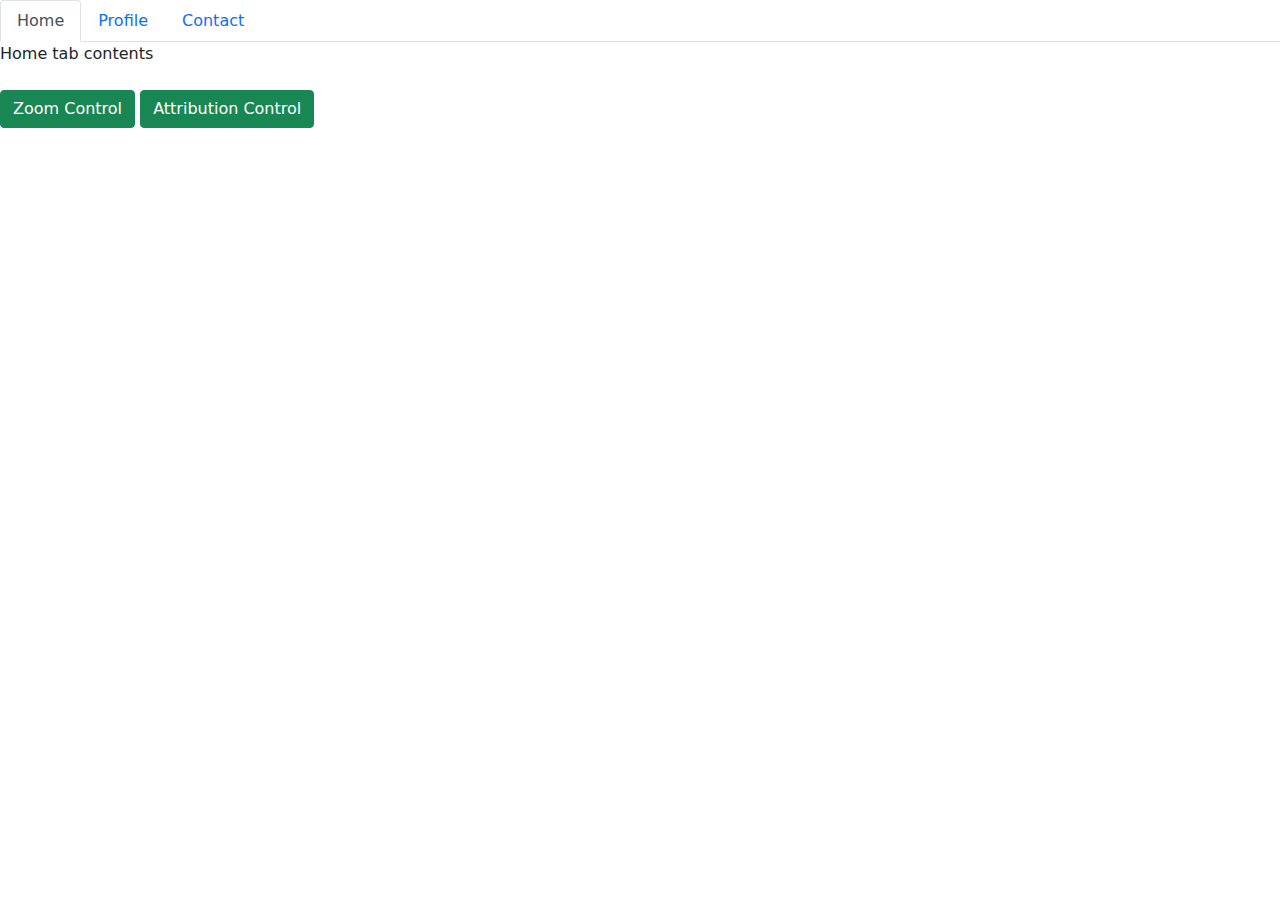
<file: openLayers_web_map/index.html>
<html lang="en">
  <head>
    <meta charset="UTF-8" />
    <meta name="viewport" content="width=device-width, initial-scale=1.0" />
    <title>OpenLayer</title>
    <link rel="shortcut icon" href="favicon_.ico" type="image/x-icon" />
    <script
      type="text/javascript"
      src="./libs/jquery/code.jquery.com_jquery-3.7.1.min.js"
    ></script>
    <!-- Openlayer Style -->
    <link rel="stylesheet" href="./libs/ol/ol.css" />
    <!-- Openlayer Extension Style -->
    <link rel="stylesheet" href="./libs/ol-ext/ol-ext.css" />
    <!-- font awesome -->
    <link rel="stylesheet" href="./css/all_font-awesome.min.css" />
    <!-- Bootstrap 5 Style -->
    <link
      rel="stylesheet"
      href="./libs/bootstrap-5.0.2-dist/css/bootstrap.css"
    />
    <!-- Custom Style -->
    <link rel="stylesheet" href="./css/styles.css" />
  </head>
  <body>
    <!-- Navigation Tab -->
    <nav>
      <div class="nav nav-tabs" id="nav-tab" role="tablist">
        <button
          class="nav-link active"
          id="nav-home-tab"
          data-bs-toggle="tab"
          data-bs-target="#nav-home"
          type="button"
          role="tab"
          aria-controls="nav-home"
          aria-selected="true"
        >
          Home
        </button>
        <button
          class="nav-link"
          id="nav-profile-tab"
          data-bs-toggle="tab"
          data-bs-target="#nav-profile"
          type="button"
          role="tab"
          aria-controls="nav-profile"
          aria-selected="false"
        >
          Profile
        </button>
        <button
          class="nav-link"
          id="nav-contact-tab"
          data-bs-toggle="tab"
          data-bs-target="#nav-contact"
          type="button"
          role="tab"
          aria-controls="nav-contact"
          aria-selected="false"
        >
          Contact
        </button>
      </div>
    </nav>
    <div class="tab-content mb-4" id="nav-tabContent">
      <div
        class="tab-pane fade show active"
        id="nav-home"
        role="tabpanel"
        aria-labelledby="nav-home-tab"
      >
        Home tab contents
      </div>
      <div
        class="tab-pane fade"
        id="nav-profile"
        role="tabpanel"
        aria-labelledby="nav-profile-tab"
      >
        Profile tab contents
      </div>
      <div
        class="tab-pane fade"
        id="nav-contact"
        role="tabpanel"
        aria-labelledby="nav-contact-tab"
      >
        Contact tab contents
      </div>
    </div>

    <div class="map-controls-custom mb-4">
      <button type="button" class="btn btn-success" id="Zoom">
        Zoom Control
      </button>
      <button type="button" class="btn btn-success" id="Attribution">
        Attribution Control
      </button>
    </div>

    <!-- Map Div -->
    <div id="information" class="text-center fs-1 fw-bold"></div>
    <div id="js-map" class="map"></div>
    <!-- Pop-Up container -->
    <div id="popup-container">
      <p id="popup-coordinates"></p>
    </div>

    <!-- Adding OpenLayer library -->
    <script src="./libs/ol/dist/ol.js"></script>
    <!-- Adding OpenLayer Extention -->
    <script src="./libs/ol-ext/ol-ext.js"></script>
    <script
      type="text/javascript"
      src="./libs/ol-ext/extra/FontAwesome5Def.js"
    ></script>
    <!-- Bootstrap 5 JS -->
    <script src="./libs/bootstrap-5.0.2-dist/js/bootstrap.js"></script>
    <!-- Custom js file -->
    <script src="./main.js"></script>
    <!--  -->
    <!-- <script src="./clusterMap.js"></script> -->
    <!-- <script src="./menuOverlay.js"></script> -->
  </body>
</html>
</file>
<file: openLayers_web_map/libs/ol/ol.css>
:root,
:host {
  --ol-background-color: white;
  --ol-accent-background-color: #F5F5F5;
  --ol-subtle-background-color: rgba(128, 128, 128, 0.25);
  --ol-partial-background-color: rgba(255, 255, 255, 0.75);
  --ol-foreground-color: #333333;
  --ol-subtle-foreground-color: #666666;
  --ol-brand-color: #00AAFF;
}

.ol-box {
  box-sizing: border-box;
  border-radius: 2px;
  border: 1.5px solid var(--ol-background-color);
  background-color: var(--ol-partial-background-color);
}

.ol-mouse-position {
  top: 8px;
  right: 8px;
  position: absolute;
}

.ol-scale-line {
  background: var(--ol-partial-background-color);
  border-radius: 4px;
  bottom: 8px;
  left: 8px;
  padding: 2px;
  position: absolute;
}

.ol-scale-line-inner {
  border: 1px solid var(--ol-subtle-foreground-color);
  border-top: none;
  color: var(--ol-foreground-color);
  font-size: 10px;
  text-align: center;
  margin: 1px;
  will-change: contents, width;
  transition: all 0.25s;
}

.ol-scale-bar {
  position: absolute;
  bottom: 8px;
  left: 8px;
}

.ol-scale-bar-inner {
  display: flex;
}

.ol-scale-step-marker {
  width: 1px;
  height: 15px;
  background-color: var(--ol-foreground-color);
  float: right;
  z-index: 10;
}

.ol-scale-step-text {
  position: absolute;
  bottom: -5px;
  font-size: 10px;
  z-index: 11;
  color: var(--ol-foreground-color);
  text-shadow: -1.5px 0 var(--ol-partial-background-color), 0 1.5px var(--ol-partial-background-color), 1.5px 0 var(--ol-partial-background-color), 0 -1.5px var(--ol-partial-background-color);
}

.ol-scale-text {
  position: absolute;
  font-size: 12px;
  text-align: center;
  bottom: 25px;
  color: var(--ol-foreground-color);
  text-shadow: -1.5px 0 var(--ol-partial-background-color), 0 1.5px var(--ol-partial-background-color), 1.5px 0 var(--ol-partial-background-color), 0 -1.5px var(--ol-partial-background-color);
}

.ol-scale-singlebar {
  position: relative;
  height: 10px;
  z-index: 9;
  box-sizing: border-box;
  border: 1px solid var(--ol-foreground-color);
}

.ol-scale-singlebar-even {
  background-color: var(--ol-subtle-foreground-color);
}

.ol-scale-singlebar-odd {
  background-color: var(--ol-background-color);
}

.ol-unsupported {
  display: none;
}

.ol-viewport,
.ol-unselectable {
  -webkit-touch-callout: none;
  -webkit-user-select: none;
  -moz-user-select: none;
  user-select: none;
  -webkit-tap-highlight-color: transparent;
}

.ol-viewport canvas {
  all: unset;
}

.ol-selectable {
  -webkit-touch-callout: default;
  -webkit-user-select: text;
  -moz-user-select: text;
  user-select: text;
}

.ol-grabbing {
  cursor: -webkit-grabbing;
  cursor: -moz-grabbing;
  cursor: grabbing;
}

.ol-grab {
  cursor: move;
  cursor: -webkit-grab;
  cursor: -moz-grab;
  cursor: grab;
}

.ol-control {
  position: absolute;
  background-color: var(--ol-subtle-background-color);
  border-radius: 4px;
}

.ol-zoom {
  top: .5em;
  left: .5em;
}

.ol-rotate {
  top: .5em;
  right: .5em;
  transition: opacity .25s linear, visibility 0s linear;
}

.ol-rotate.ol-hidden {
  opacity: 0;
  visibility: hidden;
  transition: opacity .25s linear, visibility 0s linear .25s;
}

.ol-zoom-extent {
  top: 4.643em;
  left: .5em;
}

.ol-full-screen {
  right: .5em;
  top: .5em;
}

.ol-control button {
  display: block;
  margin: 1px;
  padding: 0;
  color: var(--ol-subtle-foreground-color);
  font-weight: bold;
  text-decoration: none;
  font-size: inherit;
  text-align: center;
  height: 1.375em;
  width: 1.375em;
  line-height: .4em;
  background-color: var(--ol-background-color);
  border: none;
  border-radius: 2px;
}

.ol-control button::-moz-focus-inner {
  border: none;
  padding: 0;
}

.ol-zoom-extent button {
  line-height: 1.4em;
}

.ol-compass {
  display: block;
  font-weight: normal;
  will-change: transform;
}

.ol-touch .ol-control button {
  font-size: 1.5em;
}

.ol-touch .ol-zoom-extent {
  top: 5.5em;
}

.ol-control button:hover,
.ol-control button:focus {
  text-decoration: none;
  outline: 1px solid var(--ol-subtle-foreground-color);
  color: var(--ol-foreground-color);
}

.ol-zoom .ol-zoom-in {
  border-radius: 2px 2px 0 0;
}

.ol-zoom .ol-zoom-out {
  border-radius: 0 0 2px 2px;
}

.ol-attribution {
  text-align: right;
  bottom: .5em;
  right: .5em;
  max-width: calc(100% - 1.3em);
  display: flex;
  flex-flow: row-reverse;
  align-items: center;
}

.ol-attribution a {
  color: var(--ol-subtle-foreground-color);
  text-decoration: none;
}

.ol-attribution ul {
  margin: 0;
  padding: 1px .5em;
  color: var(--ol-foreground-color);
  text-shadow: 0 0 2px var(--ol-background-color);
  font-size: 12px;
}

.ol-attribution li {
  display: inline;
  list-style: none;
}

.ol-attribution li:not(:last-child):after {
  content: " ";
}

.ol-attribution img {
  max-height: 2em;
  max-width: inherit;
  vertical-align: middle;
}

.ol-attribution button {
  flex-shrink: 0;
}

.ol-attribution.ol-collapsed ul {
  display: none;
}

.ol-attribution:not(.ol-collapsed) {
  background: var(--ol-partial-background-color);
}

.ol-attribution.ol-uncollapsible {
  bottom: 0;
  right: 0;
  border-radius: 4px 0 0;
}

.ol-attribution.ol-uncollapsible img {
  margin-top: -.2em;
  max-height: 1.6em;
}

.ol-attribution.ol-uncollapsible button {
  display: none;
}

.ol-zoomslider {
  top: 4.5em;
  left: .5em;
  height: 200px;
}

.ol-zoomslider button {
  position: relative;
  height: 10px;
}

.ol-touch .ol-zoomslider {
  top: 5.5em;
}

.ol-overviewmap {
  left: 0.5em;
  bottom: 0.5em;
}

.ol-overviewmap.ol-uncollapsible {
  bottom: 0;
  left: 0;
  border-radius: 0 4px 0 0;
}

.ol-overviewmap .ol-overviewmap-map,
.ol-overviewmap button {
  display: block;
}

.ol-overviewmap .ol-overviewmap-map {
  border: 1px solid var(--ol-subtle-foreground-color);
  height: 150px;
  width: 150px;
}

.ol-overviewmap:not(.ol-collapsed) button {
  bottom: 0;
  left: 0;
  position: absolute;
}

.ol-overviewmap.ol-collapsed .ol-overviewmap-map,
.ol-overviewmap.ol-uncollapsible button {
  display: none;
}

.ol-overviewmap:not(.ol-collapsed) {
  background: var(--ol-subtle-background-color);
}

.ol-overviewmap-box {
  border: 1.5px dotted var(--ol-subtle-foreground-color);
}

.ol-overviewmap .ol-overviewmap-box:hover {
  cursor: move;
}
</file>
<file: openLayers_web_map/libs/ol-ext/ol-ext.css>
.ol-control i {
  cursor: default;
}

/* Bar style */
.ol-control.ol-bar {
  left: 50%;
  min-height: 1em;
  min-width: 1em;
  position: absolute;
  top: 0.5em;
  transform: translate(-50%, 0);
  -webkit-transform: translate(-50%, 0);
  white-space: nowrap;
}

/* Hide subbar when not inserted in a parent bar */
.ol-control.ol-toggle .ol-option-bar {
  display: none;
}

/* Default position for controls */
.ol-control.ol-bar .ol-bar {
  position: static;
}
.ol-control.ol-bar .ol-control {
  position: relative;
  top: auto;
  left: auto;
  right: auto;
  bottom: auto;
  display: inline-block;
  vertical-align: middle;
  background-color: transparent;
  padding: 0;
  margin: 0;
  transform: none;
  -webkit-transform: none;
}
.ol-control.ol-bar .ol-bar {
  position: static;
}
.ol-control.ol-bar .ol-control button {
  margin: 2px 1px;
  outline: none;
}

/* Positionning */
.ol-control.ol-bar.ol-left {
  left: 0.5em;
  top: 50%;
  -webkit-transform: translate(0px, -50%);
  transform: translate(0px, -50%);
}
.ol-control.ol-bar.ol-left .ol-control {
  display: block;
}

.ol-control.ol-bar.ol-right {
  left: auto;
  right: 0.5em;
  top: 50%;
  -webkit-transform: translate(0px, -50%);
  transform: translate(0px, -50%);
}
.ol-control.ol-bar.ol-right .ol-control {
  display: block;
}

.ol-control.ol-bar.ol-bottom {
  top: auto;
  bottom: 0.5em;
}

.ol-control.ol-bar.ol-top.ol-left,
.ol-control.ol-bar.ol-top.ol-right {
  top: 4.5em;
  -webkit-transform: none;
  transform: none;
}
.ol-touch .ol-control.ol-bar.ol-top.ol-left,
.ol-touch .ol-control.ol-bar.ol-top.ol-right {
  top: 5.5em;
}
.ol-control.ol-bar.ol-bottom.ol-left,
.ol-control.ol-bar.ol-bottom.ol-right {
  top: auto;
  bottom: 0.5em;
  -webkit-transform: none;
  transform: none;
}

/* Group buttons */
.ol-control.ol-bar.ol-group {
  margin: 1px 1px 1px 0;
}
.ol-control.ol-bar.ol-right .ol-group,
.ol-control.ol-bar.ol-left .ol-group {
  margin: 1px 1px 0 1px;
}

.ol-control.ol-bar.ol-group button {
  border-radius: 0;
  margin: 0 0 0 1px;
}
.ol-control.ol-bar.ol-right.ol-group button,
.ol-control.ol-bar.ol-left.ol-group button,
.ol-control.ol-bar.ol-right .ol-group button,
.ol-control.ol-bar.ol-left .ol-group button {
  margin: 0 0 1px 0;
}
.ol-control.ol-bar.ol-group .ol-control:first-child > button {
  border-radius: 5px 0 0 5px;
}
.ol-control.ol-bar.ol-group .ol-control:last-child > button {
  border-radius: 0 5px 5px 0;
}
.ol-control.ol-bar.ol-left.ol-group .ol-control:first-child > button,
.ol-control.ol-bar.ol-right.ol-group .ol-control:first-child > button,
.ol-control.ol-bar.ol-left .ol-group .ol-control:first-child > button,
.ol-control.ol-bar.ol-right .ol-group .ol-control:first-child > button {
  border-radius: 5px 5px 0 0;
}
.ol-control.ol-bar.ol-left.ol-group .ol-control:last-child > button,
.ol-control.ol-bar.ol-right.ol-group .ol-control:last-child > button,
.ol-control.ol-bar.ol-left .ol-group .ol-control:last-child > button,
.ol-control.ol-bar.ol-right .ol-group .ol-control:last-child > button {
  border-radius: 0 0 5px 5px;
}

/* */
.ol-control.ol-bar .ol-rotate {
  opacity: 1;
  visibility: visible;
}
.ol-control.ol-bar .ol-rotate button {
  display: block;
}

/* Active buttons */
.ol-control.ol-bar .ol-toggle.ol-active > button,
.ol-control.ol-bar .ol-toggle.ol-active button:hover {
  background-color: #00aaff;
  color: #fff;
}
.ol-control.ol-toggle button:disabled {
  background-color: #ccc;
}

/* Subbar toolbar */
.ol-control.ol-bar .ol-control.ol-option-bar {
  display: none;
  position: absolute;
  top: 100%;
  left: 0;
  margin: 5px 0;
  border-radius: 0;
  background-color: rgba(255, 255, 255, 0.8);
  /* border: 1px solid rgba(0, 60, 136, 0.5); */
  -webkit-box-shadow: 0 0 0 1px rgba(0, 60, 136, 0.5),
    1px 1px 2px rgba(0, 0, 0, 0.5);
  box-shadow: 0 0 0 1px rgba(0, 60, 136, 0.5), 1px 1px 2px rgba(0, 0, 0, 0.5);
}

.ol-control.ol-bar .ol-option-bar:before {
  content: "";
  border: 0.5em solid transparent;
  border-color: transparent transparent rgba(0, 60, 136, 0.5);
  position: absolute;
  bottom: 100%;
  left: 0.3em;
  pointer-events: none;
}

.ol-control.ol-bar .ol-option-bar .ol-control {
  display: table-cell;
}
.ol-control.ol-bar .ol-control .ol-bar {
  display: none;
}
.ol-control.ol-bar .ol-control.ol-active > .ol-option-bar {
  display: block;
}

.ol-control.ol-bar .ol-control.ol-collapsed ul {
  display: none;
}

.ol-control.ol-bar .ol-control.ol-text-button > div:hover,
.ol-control.ol-bar .ol-control.ol-text-button > div {
  background-color: transparent;
  color: rgba(0, 60, 136, 0.5);
  width: auto;
  min-width: 1.375em;
  margin: 0;
}

.ol-control.ol-bar .ol-control.ol-text-button {
  font-size: 0.9em;
  border-left: 1px solid rgba(0, 60, 136, 0.8);
  border-radius: 0;
}
.ol-control.ol-bar .ol-control.ol-text-button:first-child {
  border-left: 0;
}
.ol-control.ol-bar .ol-control.ol-text-button > div {
  padding: 0.11em 0.3em;
  font-weight: normal;
  font-size: 1.14em;
  font-family: Arial, Helvetica, sans-serif;
}
.ol-control.ol-bar .ol-control.ol-text-button div:hover {
  color: rgba(0, 60, 136, 1);
}

.ol-control.ol-bar.ol-bottom .ol-option-bar {
  top: auto;
  bottom: 100%;
}
.ol-control.ol-bar.ol-bottom .ol-option-bar:before {
  border-color: rgba(0, 60, 136, 0.5) transparent transparent;
  bottom: auto;
  top: 100%;
}

.ol-control.ol-bar.ol-left .ol-option-bar {
  left: 100%;
  top: 0;
  bottom: auto;
  margin: 0 5px;
}
.ol-control.ol-bar.ol-left .ol-option-bar:before {
  border-color: transparent rgba(0, 60, 136, 0.5) transparent transparent;
  bottom: auto;
  right: 100%;
  left: auto;
  top: 0.3em;
}
.ol-control.ol-bar.ol-right .ol-option-bar {
  right: 100%;
  left: auto;
  top: 0;
  bottom: auto;
  margin: 0 5px;
}
.ol-control.ol-bar.ol-right .ol-option-bar:before {
  border-color: transparent transparent transparent rgba(0, 60, 136, 0.5);
  bottom: auto;
  left: 100%;
  top: 0.3em;
}

.ol-control.ol-bar.ol-left .ol-option-bar .ol-option-bar,
.ol-control.ol-bar.ol-right .ol-option-bar .ol-option-bar {
  top: 100%;
  bottom: auto;
  left: 0.3em;
  right: auto;
  margin: 5px 0;
}
.ol-control.ol-bar.ol-right .ol-option-bar .ol-option-bar {
  right: 0.3em;
  left: auto;
}
.ol-control.ol-bar.ol-left .ol-option-bar .ol-option-bar:before,
.ol-control.ol-bar.ol-right .ol-option-bar .ol-option-bar:before {
  border-color: transparent transparent rgba(0, 60, 136, 0.5);
  bottom: 100%;
  top: auto;
  left: 0.3em;
  right: auto;
}
.ol-control.ol-bar.ol-right .ol-option-bar .ol-option-bar:before {
  right: 0.3em;
  left: auto;
}

.ol-control-title {
  position: absolute;
  top: 0;
  left: 0;
  right: 0;
}

.ol-center-position {
  position: absolute;
  bottom: 0;
  left: 50%;
  -webkit-transform: translateX(-50%);
  transform: translateX(-50%);
  background-color: rgba(255, 255, 255, 0.8);
  padding: 0.1em 1em;
}

.ol-compassctrl {
  display: none;
  top: 1em;
  left: auto;
  right: 1em;
}
.ol-compassctrl.ol-visible {
  display: block !important;
}
.ol-ext-dialog {
  position: fixed;
  top: -100%;
  left: 0;
  width: 150%;
  height: 100%;
  opacity: 0;
  background-color: rgba(0, 0, 0, 0.5);
  z-index: 1000;
  pointer-events: none !important;
  -webkit-transition: opacity 0.2s, top 0s 0.2s;
  transition: opacity 0.2s, top 0s 0.2s;
}
.ol-ext-dialog.ol-visible {
  opacity: 1;
  top: 0;
  pointer-events: all !important;
  -webkit-transition: opacity 0.2s, top 0s;
  transition: opacity 0.2s, top 0s;
}

.ol-viewport .ol-ext-dialog {
  position: absolute;
}
.ol-ext-dialog > form > h2 {
  margin: 0 0.5em 0.5em 0;
  display: none;
  overflow: hidden;
  text-overflow: ellipsis;
  white-space: nowrap;
}
.ol-ext-dialog > form.ol-title > h2 {
  display: block;
}
.ol-ext-dialog > form {
  position: absolute;
  top: 0;
  left: 33.33%;
  min-width: 5em;
  max-width: 60%;
  min-height: 3em;
  max-height: 100%;
  background-color: #fff;
  border: 1px solid #333;
  -webkit-box-shadow: 3px 3px 4px rgba(0, 0, 0, 0.5);
  box-shadow: 3px 3px 4px rgba(0, 0, 0, 0.5);
  -webkit-transform: translate(-50%, -30%);
  transform: translate(-50%, -30%);
  -webkit-transition: top 0.2s, -webkit-transform 0.2s;
  transition: top 0.2s, -webkit-transform 0.2s;
  transition: top 0.2s, transform 0.2s;
  transition: top 0.2s, transform 0.2s, -webkit-transform 0.2s;
  padding: 1em;
  -webkit-box-sizing: border-box;
  box-sizing: border-box;
  overflow-x: hidden;
  overflow-y: auto;
}
.ol-ext-dialog > form.ol-closebox {
  padding-top: 1.5em;
}
.ol-ext-dialog > form.ol-title {
  padding-top: 1em;
}
.ol-ext-dialog > form.ol-button {
  padding-bottom: 0.5em;
}

.ol-ext-dialog.ol-zoom > form {
  top: 30%;
  -webkit-transform: translate(-50%, -30%) scale(0);
  transform: translate(-50%, -30%) scale(0);
}
.ol-ext-dialog.ol-visible > form {
  top: 30%;
}
.ol-ext-dialog.ol-zoom.ol-visible > form {
  -webkit-transform: translate(-50%, -30%) scale(1);
  transform: translate(-50%, -30%) scale(1);
}

.ol-ext-dialog > form .ol-content {
  overflow-x: hidden;
  overflow-y: auto;
}

.ol-ext-dialog > form .ol-closebox {
  position: absolute;
  top: 0.5em;
  right: 0.5em;
  width: 1em;
  height: 1em;
  cursor: pointer;
  display: none;
}
.ol-ext-dialog > form.ol-closebox .ol-closebox {
  display: block;
}
.ol-ext-dialog > form .ol-closebox:before,
.ol-ext-dialog > form .ol-closebox:after {
  content: "";
  position: absolute;
  background-color: currentColor;
  top: 50%;
  left: 50%;
  width: 1em;
  height: 0.1em;
  border-radius: 0.1em;
  -webkit-transform: translate(-50%, -50%) rotate(45deg);
  transform: translate(-50%, -50%) rotate(45deg);
}
.ol-ext-dialog > form .ol-closebox:before {
  -webkit-transform: translate(-50%, -50%) rotate(-45deg);
  transform: translate(-50%, -50%) rotate(-45deg);
}

.ol-ext-dialog > form .ol-buttons {
  text-align: right;
  overflow-x: hidden;
}
.ol-ext-dialog > form .ol-buttons input {
  margin-top: 0.5em;
  padding: 0.5em;
  background: none;
  border: 0;
  font-size: 1em;
  color: rgba(0, 60, 136, 1);
  cursor: pointer;
  border-radius: 0.25em;
  outline-width: 0;
}
.ol-ext-dialog > form .ol-buttons input:hover {
  background-color: rgba(0, 60, 136, 0.1);
}
.ol-ext-dialog > form .ol-buttons input[type="submit"] {
  font-weight: bold;
}

.ol-ext-dialog .ol-progress-message {
  font-size: 0.9em;
  text-align: center;
  padding-bottom: 0.5em;
}
.ol-ext-dialog .ol-progress-bar {
  border: 1px solid #369;
  width: 20em;
  height: 1em;
  max-width: 100%;
  padding: 2px;
  margin: 0.5em auto 0;
  overflow: hidden;
}
.ol-ext-dialog .ol-progress-bar > div {
  background: #369;
  height: 100%;
  width: 50%;
  -webkit-transition: width 0.3s;
  transition: width 0.3s;
}
.ol-ext-dialog .ol-progress-bar > div.notransition {
  -webkit-transition: unset;
  transition: unset;
}

/* full screen */
.ol-ext-dialog.ol-fullscreen-dialog form {
  top: 1em;
  -webkit-transform: none;
  transform: none;
  left: 1em;
  bottom: 1em;
  right: 1em;
  max-width: calc(66.6% - 2em);
  text-align: center;
  background: transparent;
  -webkit-box-shadow: none;
  box-shadow: none;
  border: none;
  color: #fff;
}
.ol-ext-dialog.ol-fullscreen-dialog form .ol-closebox {
  top: 0;
  right: 0;
  font-size: 2em;
}
.ol-ext-dialog.ol-fullscreen-dialog .ol-closebox:before,
.ol-ext-dialog.ol-fullscreen-dialog .ol-closebox:after {
  border: 0.1em solid currentColor;
}
.ol-ext-dialog.ol-fullscreen-dialog img,
.ol-ext-dialog.ol-fullscreen-dialog video {
  max-width: 100%;
}

/* Fullscreen dialog */
body > .ol-ext-dialog .ol-content {
  max-height: calc(100vh - 10em);
}

body > .ol-ext-dialog > form {
  overflow: visible;
}
.ol-editbar .ol-button button {
  position: relative;
  display: inline-block;
  font-style: normal;
  -webkit-box-sizing: border-box;
  box-sizing: border-box;
  vertical-align: middle;
}
.ol-editbar .ol-button button:before,
.ol-editbar .ol-button button:after {
  content: "";
  border-width: 0;
  position: absolute;
  -webkit-box-sizing: border-box;
  box-sizing: border-box;
  background-color: currentColor;
}
.ol-editbar .ol-button button:focus {
  outline: none;
}

.ol-editbar .ol-selection > button:before {
  width: 0.6em;
  height: 1em;
  background-color: transparent;
  border: 0.5em solid currentColor;
  border-width: 0 0.25em 0.65em;
  border-color: currentColor transparent;
  -webkit-box-shadow: 0 0.6em 0 -0.23em;
  box-shadow: 0 0.6em 0 -0.23em;
  top: 0.35em;
  left: 0.5em;
  -webkit-transform: translate(-50%, -50%) rotate(-30deg);
  transform: translate(-50%, -50%) rotate(-30deg);
}
.ol-editbar .ol-selection0 > button:after {
  width: 0.28em;
  height: 0.6em;
  background-color: transparent;
  border: 0.5em solid currentColor;
  border-width: 0 0.05em 0.7em;
  border-color: currentColor transparent;
  top: 0.5em;
  left: 0.7em;
  -webkit-transform: rotate(-45deg);
  transform: rotate(-45deg);
}

.ol-editbar .ol-delete button:after,
.ol-editbar .ol-delete button:before {
  width: 1em;
  height: 0.2em;
  top: 50%;
  left: 50%;
  -webkit-transform: translate(-50%, -50%) rotate(45deg);
  transform: translate(-50%, -50%) rotate(45deg);
}
.ol-editbar .ol-delete button:after {
  -webkit-transform: translate(-50%, -50%) rotate(-45deg);
  transform: translate(-50%, -50%) rotate(-45deg);
}

.ol-editbar .ol-info button:before {
  width: 0.25em;
  height: 0.6em;
  border-radius: 0.03em;
  top: 0.47em;
  left: 50%;
  -webkit-transform: translateX(-50%);
  transform: translateX(-50%);
}
.ol-editbar .ol-info button:after {
  width: 0.25em;
  height: 0.2em;
  border-radius: 0.03em;
  -webkit-box-shadow: -0.1em 0.35em, -0.1em 0.82em, 0.1em 0.82em;
  box-shadow: -0.1em 0.35em, -0.1em 0.82em, 0.1em 0.82em;
  top: 0.12em;
  left: 50%;
  -webkit-transform: translateX(-50%);
  transform: translateX(-50%);
}

.ol-editbar .ol-drawpoint button:before {
  width: 0.7em;
  height: 0.7em;
  border-radius: 50%;
  border: 0.15em solid currentColor;
  background-color: transparent;
  top: 0.2em;
  left: 50%;
  -webkit-transform: translateX(-50%);
  transform: translateX(-50%);
}
.ol-editbar .ol-drawpoint button:after {
  width: 0.4em;
  height: 0.4em;
  border: 0.15em solid currentColor;
  border-color: currentColor transparent;
  border-width: 0.4em 0.2em 0;
  background-color: transparent;
  top: 0.8em;
  left: 50%;
  -webkit-transform: translateX(-50%);
  transform: translateX(-50%);
}

.ol-editbar .ol-drawline > button:before,
.ol-editbar .ol-drawpolygon > button:before,
.ol-editbar .ol-drawhole > button:before {
  width: 0.8em;
  height: 0.8em;
  border: 0.13em solid currentColor;
  background-color: transparent;
  border-width: 0.2em 0.13em 0.09em;
  top: 0.2em;
  left: 0.25em;
  -webkit-transform: rotate(10deg) perspective(1em) rotateX(40deg);
  transform: rotate(10deg) perspective(1em) rotateX(40deg);
}
.ol-editbar .ol-drawline > button:before {
  border-bottom: 0;
}
.ol-editbar .ol-drawline > button:after,
.ol-editbar .ol-drawhole > button:after,
.ol-editbar .ol-drawpolygon > button:after {
  width: 0.3em;
  height: 0.3em;
  top: 0.2em;
  left: 0.25em;
  -webkit-box-shadow: -0.2em 0.55em, 0.6em 0.1em, 0.65em 0.7em;
  box-shadow: -0.2em 0.55em, 0.6em 0.1em, 0.65em 0.7em;
}
.ol-editbar .ol-drawhole > button:after {
  -webkit-box-shadow: -0.2em 0.55em, 0.6em 0.1em, 0.65em 0.7em, 0.25em 0.35em;
  box-shadow: -0.2em 0.55em, 0.6em 0.1em, 0.65em 0.7em, 0.25em 0.35em;
}

.ol-editbar .ol-offset > button i,
.ol-editbar .ol-transform > button i {
  position: absolute;
  width: 0.9em;
  height: 0.9em;
  overflow: hidden;
  top: 50%;
  left: 50%;
  -webkit-transform: translate(-50%, -50%);
  transform: translate(-50%, -50%);
}
.ol-editbar .ol-offset > button i {
  width: 0.8em;
  height: 0.8em;
}

.ol-editbar .ol-offset > button i:before,
.ol-editbar .ol-transform > button i:before,
.ol-editbar .ol-transform > button i:after {
  content: "";
  height: 1em;
  top: 50%;
  left: 50%;
  -webkit-transform: translate(-50%, -50%) rotate(45deg);
  transform: translate(-50%, -50%) rotate(45deg);
  -webkit-box-shadow: 0.5em 0 0 0.1em, -0.5em 0 0 0.1em;
  box-shadow: 0.5em 0 0 0.1em, -0.5em 0 0 0.1em;
  width: 0.1em;
  position: absolute;
  background-color: currentColor;
}
.ol-editbar .ol-offset > button i:before {
  -webkit-box-shadow: 0.45em 0 0 0.1em, -0.45em 0 0 0.1em;
  box-shadow: 0.45em 0 0 0.1em, -0.45em 0 0 0.1em;
}
.ol-editbar .ol-transform > button i:after {
  -webkit-transform: translate(-50%, -50%) rotate(-45deg);
  transform: translate(-50%, -50%) rotate(-45deg);
}

.ol-editbar .ol-split > button:before {
  width: 0.3em;
  height: 0.3em;
  top: 0.81em;
  left: 0.75em;
  border-radius: 50%;
  -webkit-box-shadow: 0.1em -0.4em, -0.15em -0.25em;
  box-shadow: 0.1em -0.4em, -0.15em -0.25em;
}
.ol-editbar .ol-split > button:after {
  width: 0.8em;
  height: 0.8em;
  top: 0.15em;
  left: -0.1em;
  border: 0.1em solid currentColor;
  border-width: 0 0.2em 0.2em 0;
  background-color: transparent;
  border-radius: 0.1em;
  -webkit-transform: rotate(20deg) scaleY(0.6) rotate(-45deg);
  transform: rotate(20deg) scaleY(0.6) rotate(-45deg);
}

.ol-editbar .ol-drawregular > button:before {
  width: 0.9em;
  height: 0.9em;
  top: 50%;
  left: 50%;
  border: 0.1em solid currentColor;
  background-color: transparent;
  -webkit-transform: translate(-50%, -50%);
  transform: translate(-50%, -50%);
}
.ol-editbar .ol-drawregular .ol-bar .ol-text-button > div > div > div {
  border: 0.5em solid currentColor;
  border-color: transparent currentColor;
  display: inline-block;
  cursor: pointer;
  vertical-align: text-bottom;
}
.ol-editbar .ol-drawregular .ol-bar:before,
.ol-control.ol-bar.ol-editbar .ol-drawregular .ol-bar {
  left: 50%;
  -webkit-transform: translateX(-50%);
  transform: translateX(-50%);
}
.ol-editbar .ol-drawregular .ol-bar .ol-text-button {
  min-width: 6em;
  text-align: center;
}
.ol-editbar
  .ol-drawregular
  .ol-bar
  .ol-text-button
  > div
  > div
  > div:first-child {
  border-width: 0.5em 0.5em 0.5em 0;
  margin: 0 0.5em 0 0;
}
.ol-editbar
  .ol-drawregular
  .ol-bar
  .ol-text-button
  > div
  > div
  > div:last-child {
  border-width: 0.5em 0 0.5em 0.5em;
  margin: 0 0 0 0.5em;
}

.ol-gauge {
  top: 0.5em;
  left: 50%;
  -webkit-transform: translateX(-50%);
  transform: translateX(-50%);
}

.ol-gauge > * {
  display: inline-block;
  vertical-align: middle;
}
.ol-gauge > span {
  margin: 0 0.5em;
}
.ol-gauge > div {
  display: inline-block;
  width: 200px;
  border: 1px solid rgba(0, 60, 136, 0.5);
  border-radius: 3px;
  padding: 1px;
}
.ol-gauge button {
  height: 0.8em;
  margin: 0;
  max-width: 100%;
}

.ol-control.ol-bookmark {
  top: 0.5em;
  left: 3em;
  background-color: rgba(255, 255, 255, 0.5);
}
.ol-control.ol-bookmark button {
  position: relative;
}
.ol-control.ol-bookmark > button::before {
  content: "";
  position: absolute;
  border-width: 10px 5px 4px;
  border-style: solid;
  border-color: currentColor;
  border-bottom-color: transparent;
  top: 50%;
  left: 50%;
  -webkit-transform: translate(-50%, -50%);
  transform: translate(-50%, -50%);
  height: 0;
}

.ol-control.ol-bookmark > div {
  display: none;
  min-width: 5em;
}
.ol-control.ol-bookmark input {
  font-size: 0.9em;
  margin: 0.1em 0;
  padding: 0 0.5em;
}
.ol-control.ol-bookmark ul {
  margin: 0;
  padding: 0;
  list-style: none;
  min-width: 10em;
}
.ol-control.ol-bookmark li {
  color: rgba(0, 60, 136, 0.8);
  font-size: 0.9em;
  padding: 0 0.2em 0 0.5em;
  cursor: default;
  clear: both;
}

.ol-control.ol-bookmark li:hover {
  background-color: rgba(0, 60, 136, 0.5);
  color: #fff;
}

.ol-control.ol-bookmark > div button {
  width: 1em;
  height: 0.8em;
  float: right;
  background-color: transparent;
  cursor: pointer;
  border-radius: 0;
}
.ol-control.ol-bookmark > div button:before {
  content: "\2A2F";
  color: #936;
  font-size: 1.2em;
  line-height: 1em;
  border-radius: 0;
  position: absolute;
  top: 50%;
  left: 50%;
  -webkit-transform: translate(-50%, -50%);
  transform: translate(-50%, -50%);
}

.ol-bookmark ul li button,
.ol-bookmark input {
  display: none;
}
.ol-bookmark.ol-editable ul li button,
.ol-bookmark.ol-editable input {
  display: block;
}

.ol-control.ol-geobt {
  top: auto;
  left: auto;
  right: 0.5em;
  bottom: 3em;
}
.ol-touch .ol-control.ol-geobt {
  bottom: 3.5em;
}
.ol-control.ol-geobt button:before {
  content: "";
  position: absolute;
  background: transparent;
  top: 50%;
  left: 50%;
  -webkit-transform: translate(-50%, -50%);
  transform: translate(-50%, -50%);
  border: 0.16em solid currentColor;
  width: 0.4em;
  height: 0.4em;
  border-radius: 50%;
}
.ol-control.ol-geobt button:after {
  content: "";
  position: absolute;
  width: 0.2em;
  height: 0.2em;
  background: transparent;
  top: 50%;
  left: 50%;
  -webkit-transform: translate(-50%, -50%);
  transform: translate(-50%, -50%);
  -webkit-box-shadow: 0.42em 0, -0.42em 0, 0 0.42em, 0 -0.42em;
  box-shadow: 0.42em 0, -0.42em 0, 0 0.42em, 0 -0.42em;
}

.ol-control.ol-bar.ol-geobar .ol-control {
  display: inline-block;
  vertical-align: middle;
}

.ol-control.ol-bar.ol-geobar .ol-bar {
  display: none;
}
.ol-bar.ol-geobar.ol-active .ol-bar {
  display: inline-block;
}

.ol-bar.ol-geobar .geolocBt button:before,
.ol-bar.ol-geobar .geolocBt button:after {
  content: "";
  display: block;
  position: absolute;
  border: 1px solid transparent;
  border-width: 0.3em 0.8em 0 0.2em;
  border-color: currentColor transparent transparent;
  -webkit-transform: rotate(-30deg);
  transform: rotate(-30deg);
  top: 0.45em;
  left: 0.15em;
  font-size: 1.2em;
}
.ol-bar.ol-geobar .geolocBt button:after {
  border-width: 0 0.8em 0.3em 0.2em;
  border-color: transparent transparent currentColor;
  -webkit-transform: rotate(-61deg);
  transform: rotate(-61deg);
}

.ol-bar.ol-geobar .startBt button:before {
  content: "";
  display: block;
  position: absolute;
  width: 1em;
  height: 1em;
  background-color: #800;
  border-radius: 50%;
  top: 50%;
  left: 50%;
  -webkit-transform: translate(-50%, -50%);
  transform: translate(-50%, -50%);
}
.ol-bar.ol-geobar .pauseBt button:before,
.ol-bar.ol-geobar .pauseBt button:after {
  content: "";
  display: block;
  position: absolute;
  width: 0.25em;
  height: 1em;
  background-color: currentColor;
  top: 50%;
  left: 35%;
  -webkit-transform: translate(-50%, -50%);
  transform: translate(-50%, -50%);
}
.ol-bar.ol-geobar .pauseBt button:after {
  left: 65%;
}

.ol-control.ol-bar.ol-geobar .centerBt,
.ol-control.ol-bar.ol-geobar .pauseBt,
.ol-bar.ol-geobar.pauseTrack .startBt,
.ol-bar.ol-geobar.centerTrack .startBt,
.ol-bar.ol-geobar.centerTrack.pauseTrack .pauseBt,
.ol-bar.ol-geobar.centerTrack .pauseBt {
  display: none;
}
.ol-bar.ol-geobar.pauseTrack .pauseBt,
.ol-bar.ol-geobar.centerTrack .centerBt {
  display: inline-block;
}

.ol-control.ol-globe {
  position: absolute;
  left: 0.5em;
  bottom: 0.5em;
  border-radius: 50%;
  opacity: 0.7;
  transform: scale(0.5);
  transform-origin: 0 100%;
  -webkit-transform: scale(0.5);
  -webkit-transform-origin: 0 100%;
}
.ol-control.ol-globe:hover {
  opacity: 0.9;
}

.ol-control.ol-globe .panel {
  display: block;
  width: 170px;
  height: 170px;
  background-color: #fff;
  cursor: pointer;
  border-radius: 50%;
  overflow: hidden;
  -webkit-box-shadow: 0 0 10px 5px rgba(255, 255, 255, 0.5);
  box-shadow: 0 0 10px 5px rgba(255, 255, 255, 0.5);
}
.ol-control.ol-globe .panel .ol-viewport {
  border-radius: 50%;
}

.ol-control.ol-globe .ol-pointer {
  display: block;
  background-color: #fff;
  width: 10px;
  height: 10px;
  border: 10px solid red;
  position: absolute;
  top: 50%;
  left: 50%;
  transform: translate(-15px, -40px);
  -webkit-transform: translate(-15px, -40px);
  border-radius: 50%;
  z-index: 1;
  transition: opacity 0.15s, top 0s, left 0s;
  -webkit-transition: opacity 0.15s, top 0s, left 0s;
}
.ol-control.ol-globe .ol-pointer.hidden {
  opacity: 0;
  transition: opacity 0.15s, top 3s, left 5s;
  -webkit-transition: opacity 0.15s, top 3s, left 5s;
}

.ol-control.ol-globe .ol-pointer::before {
  border-radius: 50%;
  -webkit-box-shadow: 6px 6px 10px 5px #000;
  box-shadow: 6px 6px 10px 5px #000;
  content: "";
  display: block;
  height: 0;
  left: 0;
  position: absolute;
  top: 23px;
  width: 0;
}
.ol-control.ol-globe .ol-pointer::after {
  content: "";
  width: 0;
  height: 0;
  display: block;
  position: absolute;
  border-width: 20px 10px 0;
  border-color: red transparent;
  border-style: solid;
  left: -50%;
  top: 100%;
}

.ol-control.ol-globe .panel::before {
  border-radius: 50%;
  -webkit-box-shadow: -20px -20px 80px 2px rgba(0, 0, 0, 0.7) inset;
  box-shadow: -20px -20px 80px 2px rgba(0, 0, 0, 0.7) inset;
  content: "";
  display: block;
  height: 100%;
  left: 0;
  position: absolute;
  top: 0;
  width: 100%;
  z-index: 1;
}
.ol-control.ol-globe .panel::after {
  border-radius: 50%;
  -webkit-box-shadow: 0 0 20px 7px rgba(255, 255, 255, 1);
  box-shadow: 0 0 20px 7px rgba(255, 255, 255, 1);
  content: "";
  display: block;
  height: 0;
  left: 23%;
  position: absolute;
  top: 20%;
  -webkit-transform: rotate(-40deg);
  transform: rotate(-40deg);
  width: 20%;
  z-index: 1;
}

.ol-control.ol-globe.ol-collapsed .panel {
  display: none;
}

.ol-control-top.ol-globe {
  bottom: auto;
  top: 5em;
  transform-origin: 0 0;
  -webkit-transform-origin: 0 0;
}
.ol-control-right.ol-globe {
  left: auto;
  right: 0.5em;
  transform-origin: 100% 100%;
  -webkit-transform-origin: 100% 100%;
}
.ol-control-right.ol-control-top.ol-globe {
  left: auto;
  right: 0.5em;
  transform-origin: 100% 0;
  -webkit-transform-origin: 100% 0;
}

.ol-gridreference {
  background: #fff;
  border: 1px solid #000;
  overflow: auto;
  max-height: 100%;
  top: 0;
  right: 0;
}
.ol-gridreference input {
  width: 100%;
}
.ol-gridreference ul {
  margin: 0;
  padding: 0;
  list-style: none;
}
.ol-gridreference li {
  padding: 0 0.5em;
  cursor: pointer;
}
.ol-gridreference ul li:hover {
  background-color: #ccc;
}
.ol-gridreference li.ol-title,
.ol-gridreference li.ol-title:hover {
  background: rgba(0, 60, 136, 0.5);
  color: #fff;
  cursor: default;
}
.ol-gridreference ul li .ol-ref {
  margin-left: 0.5em;
}
.ol-gridreference ul li .ol-ref:before {
  content: "(";
}
.ol-gridreference ul li .ol-ref:after {
  content: ")";
}

.ol-control.ol-imageline {
  bottom: 0;
  left: 0;
  right: 0;
  padding: 0;
  overflow: visible;
  -webkit-transition: 0.3s;
  transition: 0.3s;
  border-radius: 0;
}
.ol-control.ol-imageline.ol-collapsed {
  -webkit-transform: translateY(100%);
  transform: translateY(100%);
}
.ol-imageline > div {
  height: 4em;
  position: relative;
  white-space: nowrap;
  scroll-behavior: smooth;
  overflow: hidden;
  width: 100%;
}
.ol-imageline > div.ol-move {
  scroll-behavior: unset;
}

.ol-control.ol-imageline button {
  position: absolute;
  top: -1em;
  -webkit-transform: translateY(-100%);
  transform: translateY(-100%);
  margin: 0.65em;
  -webkit-box-shadow: 0 0 0 0.15em rgba(255, 255, 255, 0.4);
  box-shadow: 0 0 0 0.15em rgba(255, 255, 255, 0.4);
}
.ol-control.ol-imageline button:before {
  content: "";
  position: absolute;
  -webkit-transform: translate(-50%, -50%) rotate(135deg);
  transform: translate(-50%, -50%) rotate(135deg);
  top: 40%;
  left: 50%;
  width: 0.4em;
  height: 0.4em;
  border: 0.1em solid currentColor;
  border-width: 0.15em 0.15em 0 0;
}
.ol-control.ol-imageline.ol-collapsed button:before {
  top: 60%;
  -webkit-transform: translate(-50%, -50%) rotate(-45deg);
  transform: translate(-50%, -50%) rotate(-45deg);
}

.ol-imageline,
.ol-imageline:hover {
  background-color: rgba(0, 0, 0, 0.75);
}

.ol-imageline.ol-arrow:after,
.ol-imageline.ol-arrow:before {
  content: "";
  position: absolute;
  top: 50%;
  left: 0.2em;
  border-color: #fff #000;
  border-width: 1em 0.6em 1em 0;
  border-style: solid;
  -webkit-transform: translateY(-50%);
  transform: translateY(-50%);
  z-index: 1;
  opacity: 0.8;
  pointer-events: none;
  -webkit-box-shadow: -0.6em 0 0 1em #fff;
  box-shadow: -0.6em 0 0 1em #fff;
}
.ol-imageline.ol-arrow:after {
  border-width: 1em 0 1em 0.6em;
  left: auto;
  right: 0.2em;
  -webkit-box-shadow: 0.6em 0 0 1em #fff;
  box-shadow: 0.6em 0 0 1em #fff;
}
.ol-imageline.ol-scroll0.ol-arrow:before {
  display: none;
}
.ol-imageline.ol-scroll1.ol-arrow:after {
  display: none;
}

.ol-imageline .ol-image {
  position: relative;
  height: 100%;
  display: inline-block;
  cursor: pointer;
}
.ol-imageline img {
  max-height: 100%;
  border: 0.25em solid transparent;
  -webkit-box-sizing: border-box;
  box-sizing: border-box;
  opacity: 0;
  -webkit-transition: 1s;
  transition: 1s;
}
.ol-imageline img.ol-loaded {
  opacity: 1;
}

.ol-imageline .ol-image.select {
  background-color: #fff;
}
.ol-imageline .ol-image span {
  position: absolute;
  width: 125%;
  max-height: 2.4em;
  left: 50%;
  bottom: 0;
  display: none;
  color: #fff;
  background-color: rgba(0, 0, 0, 0.5);
  font-size: 0.8em;
  overflow: hidden;
  white-space: normal;
  text-align: center;
  line-height: 1.2em;
  -webkit-transform: translateX(-50%) scaleX(0.8);
  transform: translateX(-50%) scaleX(0.8);
}
/*
.ol-imageline .ol-image.select span,
*/
.ol-imageline .ol-image:hover span {
  display: block;
}

.ol-control.ol-routing.ol-isochrone .ol-method-time,
.ol-control.ol-routing.ol-isochrone .ol-method-distance,
.ol-control.ol-routing.ol-isochrone > button {
  position: relative;
}
.ol-control.ol-routing.ol-isochrone .ol-method-time:before,
.ol-control.ol-routing.ol-isochrone > button:before {
  content: "";
  position: absolute;
  top: 50%;
  left: 50%;
  -webkit-transform: translate(-50%, -50%);
  transform: translate(-50%, -50%);
  border: 0.1em solid currentColor;
  width: 0.8em;
  height: 0.8em;
  border-radius: 50%;
  -webkit-box-shadow: 0 -0.5em 0 -0.35em, 0.4em -0.35em 0 -0.35em;
  box-shadow: 0 -0.5em 0 -0.35em, 0.4em -0.35em 0 -0.35em;
  clip: unset;
}
.ol-control.ol-routing.ol-isochrone .ol-method-time:after,
.ol-control.ol-routing.ol-isochrone > button:after {
  content: "";
  position: absolute;
  top: 50%;
  left: 50%;
  -webkit-transform: translate(-50%, -50%) rotate(-60deg);
  transform: translate(-50%, -50%) rotate(-60deg);
  border-radius: 50%;
  border: 0.3em solid transparent;
  border-right-color: currentColor;
  -webkit-box-shadow: none;
  box-shadow: none;
  -webkit-box-sizing: border-box;
  box-sizing: border-box;
  clip: unset;
}

.ol-control.ol-routing.ol-isochrone .ol-method-distance:before {
  content: "";
  position: absolute;
  top: 50%;
  left: 50%;
  -webkit-transform: translate(-50%, -50%) rotate(-30deg);
  transform: translate(-50%, -50%) rotate(-30deg);
  width: 1em;
  height: 0.5em;
  border: 0.1em solid currentColor;
  -webkit-box-sizing: border-box;
  box-sizing: border-box;
}
.ol-control.ol-routing.ol-isochrone .ol-method-distance:after {
  content: "";
  position: absolute;
  width: 0.1em;
  height: 0.15em;
  top: 50%;
  left: 50%;
  -webkit-transform: translate(-50%, -50%) rotate(-30deg);
  transform: translate(-50%, -50%) rotate(-30deg);
  -webkit-box-shadow: inset 0 -0.15em, 0 0.1em, 0.25em 0.1em, -0.25em 0.1em;
  box-shadow: inset 0 -0.15em, 0 0.1em, 0.25em 0.1em, -0.25em 0.1em;
}

.ol-control.ol-routing.ol-isochrone .ol-direction-direct:before,
.ol-control.ol-routing.ol-isochrone .ol-direction-reverse:before {
  content: "";
  position: absolute;
  top: 50%;
  left: 30%;
  -webkit-transform: translate(-50%, -50%);
  transform: translate(-50%, -50%);
  width: 0.3em;
  height: 0.3em;
  border-radius: 50%;
  border: 0.1em solid currentColor;
  -webkit-box-sizing: border-box;
  box-sizing: border-box;
  -webkit-box-shadow: 0.25em 0 0 -0.05em;
  box-shadow: 0.25em 0 0 -0.05em;
}
.ol-control.ol-routing.ol-isochrone .ol-direction-direct:after,
.ol-control.ol-routing.ol-isochrone .ol-direction-reverse:after {
  content: "";
  position: absolute;
  top: 50%;
  left: 70%;
  -webkit-transform: translate(-50%, -50%);
  transform: translate(-50%, -50%);
  border: 0.4em solid transparent;
  border-width: 0.4em 0 0.4em 0.4em;
  border-color: transparent currentColor;
}
.ol-control.ol-routing.ol-isochrone .ol-direction-reverse:after {
  border-width: 0.4em 0.4em 0.4em 0;
}

.ol-control.ol-isochrone.ol-collapsed .content {
  display: none;
}
.ol-control.ol-isochrone input[type="number"] {
  width: 3em;
  text-align: right;
  margin: 0 0.1em;
}
.ol-control.ol-isochrone .ol-distance input[type="number"] {
  width: 5em;
}

.ol-isochrone .ol-time,
.ol-isochrone .ol-distance {
  display: none;
}
.ol-isochrone .ol-time.selected,
.ol-isochrone .ol-distance.selected {
  display: block;
}

.ol-control.ol-layerswitcher-popup {
  position: absolute;
  right: 0.5em;
  text-align: left;
  top: 3em;
}
.ol-control.ol-layerswitcher-popup .panel {
  clear: both;
  background: #fff;
}

.ol-layerswitcher-popup .panel {
  list-style: none;
  padding: 0.25em;
  margin: 0;
  overflow: hidden;
}

.ol-layerswitcher-popup .panel ul {
  list-style: none;
  padding: 0 0 0 20px;
  overflow: hidden;
}

.ol-layerswitcher-popup.ol-collapsed .panel {
  display: none;
}
.ol-layerswitcher-popup.ol-forceopen .panel {
  display: block;
}

.ol-layerswitcher-popup button {
  background-color: white;
  background-image: url("[data-uri]");
  background-position: center;
  background-repeat: no-repeat;
  float: right;
  height: 38px;
  width: 38px;
}

.ol-layerswitcher-popup li {
  color: #369;
  padding: 0.25em 1em;
  font-family: "Trebuchet MS", Helvetica, sans-serif;
  cursor: pointer;
}
.ol-layerswitcher-popup li.ol-header {
  display: none;
}
.ol-layerswitcher-popup li.select,
.ol-layerswitcher-popup li.ol-visible {
  background: rgba(0, 60, 136, 0.7);
  color: #fff;
}
.ol-layerswitcher-popup li:hover {
  background: rgba(0, 60, 136, 0.9);
  color: #fff;
}

.ol-control.ol-layerswitcher.ol-layer-shop {
  height: calc(100% - 4em);
  max-height: unset;
  max-width: 16em;
  background-color: transparent;
  pointer-events: none !important;
  overflow: visible;
}
.ol-control.ol-layerswitcher > * {
  pointer-events: auto;
}

.ol-control.ol-layer-shop > button,
.ol-control.ol-layer-shop .panel-container {
  -webkit-box-shadow: 0 0 0 3px rgba(255, 255, 255, 0.5);
  box-shadow: 0 0 0 3px rgba(255, 255, 255, 0.5);
}
.ol-control.ol-layerswitcher.ol-layer-shop .panel-container {
  overflow-y: scroll;
  max-height: calc(100% - 6.5em);
  border: 2px solid #369;
  border-width: 2px 0;
  padding: 0;
}
.ol-control.ol-layer-shop .panel {
  padding: 0;
  -webkit-box-sizing: border-box;
  box-sizing: border-box;
  margin: 0.25em 0.5em;
}
.ol-control.ol-layerswitcher.ol-layer-shop .panel-container.ol-scrolldiv {
  overflow: hidden;
}
.ol-control.ol-layer-shop .ol-scroll {
  background-color: rgba(0, 0, 0, 0.3);
  opacity: 0.5;
}
.ol-layerswitcher.ol-layer-shop ul.panel li.ol-header {
  display: none;
}
.ol-layerswitcher.ol-layer-shop ul.panel li {
  margin-right: 0;
  padding-right: 0;
}
.ol-layerswitcher.ol-layer-shop .layerup {
  height: 1.5em;
  width: 1.4em;
  margin: 0;
  -webkit-box-sizing: border-box;
  box-sizing: border-box;
  border-radius: 3px;
  background-color: transparent;
  color: rgba(0, 60, 136, 1);
}
.ol-layerswitcher.ol-layer-shop .layerup:hover {
  background-color: rgba(0, 60, 136, 0.3);
}
.ol-layerswitcher.ol-layer-shop .layerup:before {
  top: 50%;
  left: 50%;
  -webkit-transform: translate(-50%, -50%);
  transform: translate(-50%, -50%);
  border: 0;
  background-color: currentColor;
  width: 1em;
  height: 2px;
  -webkit-box-shadow: 0 -4px, 0 4px;
  box-shadow: 0 -4px, 0 4px;
}
.ol-layerswitcher.ol-layer-shop .layerup:after {
  content: unset;
}

.ol-control.ol-layer-shop .ol-title-bar {
  background-color: rgba(255, 255, 255, 0.5);
  font-size: 0.9em;
  height: calc(2.8em - 4px);
  max-width: 14.6em;
  padding: 0.7em 0.5em;
  -webkit-box-sizing: border-box;
  box-sizing: border-box;
  overflow: hidden;
  text-overflow: ellipsis;
  white-space: nowrap;
  text-align: right;
  -webkit-transform: scaleY(1.1);
  transform: scaleY(1.1);
  -webkit-transition: width 0s, -webkit-transform 0.1s;
  transition: width 0s, -webkit-transform 0.1s;
  transition: transform 0.1s, width 0s;
  transition: transform 0.1s, width 0s, -webkit-transform 0.1s;
  -webkit-transform-origin: 100% 0;
  transform-origin: 100% 0;
}
.ol-control.ol-layer-shop:hover .ol-title-bar {
  background-color: rgba(255, 255, 255, 0.7);
}
.ol-control.ol-layer-shop.ol-collapsed .ol-title-bar {
  max-width: 10em;
  -webkit-transform: scale(0.9, 1.1);
  transform: scale(0.9, 1.1);
}
.ol-control.ol-layer-shop.ol-forceopen .ol-title-bar {
  max-width: 14.6em;
  -webkit-transform: scaleY(1.1);
  transform: scaleY(1.1);
}

.ol-control.ol-layer-shop .ol-bar {
  position: relative;
  height: 1.75em;
  clear: both;
  -webkit-box-shadow: 0 0 0 3px rgba(255, 255, 255, 0.5);
  box-shadow: 0 0 0 3px rgba(255, 255, 255, 0.5);
  background-color: #fff;
  text-align: right;
  z-index: 10;
}
.ol-control.ol-layer-shop.ol-collapsed .ol-scroll,
.ol-control.ol-layer-shop.ol-collapsed .ol-bar {
  border-width: 2px 0 0;
  display: none;
}
.ol-control.ol-layer-shop.ol-forceopen .ol-scroll,
.ol-control.ol-layer-shop.ol-forceopen .ol-bar {
  display: block;
}
.ol-control.ol-layer-shop .ol-bar > * {
  font-size: 0.9em;
  display: inline-block;
  vertical-align: middle;
  margin-top: 0.25em;
  background-color: transparent;
}

.ol-layer-shop .ol-bar .ol-button,
.ol-touch .ol-layer-shop .ol-bar .ol-button {
  position: relative;
  top: unset;
  left: unset;
  bottom: unset;
  right: unset;
  margin: 0;
}
.ol-layer-shop .ol-bar button {
  background-color: #fff;
  color: rgba(0, 60, 136, 1);
}
.ol-layer-shop .ol-bar button:hover {
  background-color: rgba(0, 60, 136, 0.2);
}

/* Touch device */
.ol-touch .ol-layerswitcher.ol-layer-shop > button {
  font-size: 1.7em;
}
.ol-touch .ol-layer-shop .ol-bar {
  height: 2em;
}
.ol-touch .ol-layer-shop .ol-control button {
  font-size: 1.4em;
}
.ol-touch .ol-control.ol-layer-shop .panel {
  max-height: calc(100% - 7em);
}
.ol-touch .ol-control.ol-layer-shop .panel label {
  height: 1.8em;
}
.ol-touch .ol-control.ol-layer-shop .panel label span {
  margin-left: 0.5em;
  padding-top: 0.25em;
}
.ol-touch .ol-control.ol-layer-shop .panel label:before,
.ol-touch .ol-control.ol-layer-shop .panel label:after {
  font-size: 1.3em;
  z-index: 1;
}

.ol-control.ol-layerswitcher {
  position: absolute;
  right: 0.5em;
  text-align: left;
  top: 3em;
  max-height: calc(100% - 6em);
  -webkit-box-sizing: border-box;
  box-sizing: border-box;
  overflow: hidden;
}
.ol-control.ol-layerswitcher .ol-switchertopdiv,
.ol-control.ol-layerswitcher .ol-switcherbottomdiv {
  display: block;
}
.ol-control.ol-layerswitcher.ol-collapsed .ol-switchertopdiv,
.ol-control.ol-layerswitcher.ol-collapsed .ol-switcherbottomdiv {
  display: none;
}
.ol-layerswitcher.ol-forceopen.ol-collapsed .ol-switchertopdiv,
.ol-layerswitcher.ol-forceopen.ol-collapsed .ol-switcherbottomdiv {
  display: block;
}

.ol-control.ol-layerswitcher .ol-switchertopdiv,
.ol-control.ol-layerswitcher .ol-switcherbottomdiv {
  position: absolute;
  top: 0;
  left: 0;
  right: 0;
  height: 45px;
  background: #fff;
  z-index: 2;
  opacity: 1;
  cursor: pointer;
  border-top: 2px solid transparent;
  border-bottom: 2px solid #369;
  margin: 0 2px;
  -webkit-box-sizing: border-box;
  box-sizing: border-box;
}
.ol-control.ol-layerswitcher .ol-switcherbottomdiv {
  top: auto;
  bottom: 0;
  height: 2em;
  border-top: 2px solid #369;
  border-bottom: 2px solid transparent;
}
.ol-control.ol-layerswitcher .ol-switchertopdiv:before,
.ol-control.ol-layerswitcher .ol-switcherbottomdiv:before {
  content: "";
  position: absolute;
  left: 50%;
  top: 50%;
  border: 10px solid transparent;
  width: 0;
  height: 0;
  transform: translate(-50%, -50%);
  -webkit-transform: translate(-50%, -50%);
  opacity: 0.8;
}

.ol-control.ol-layerswitcher .ol-switchertopdiv:hover:before,
.ol-control.ol-layerswitcher .ol-switcherbottomdiv:hover:before {
  opacity: 1;
}
.ol-control.ol-layerswitcher .ol-switchertopdiv:before {
  border-bottom-color: #369;
  border-top: 0;
}
.ol-control.ol-layerswitcher .ol-switcherbottomdiv:before {
  border-top-color: #369;
  border-bottom: 0;
}

.ol-control.ol-layerswitcher .panel-container {
  background-color: #fff;
  border-radius: 0 0 2px 2px;
  clear: both;
  display: block; /* display:block to show panel on over */
  padding: 0.5em 0.5em 0;
}

.ol-layerswitcher .panel {
  list-style: none;
  padding: 0;
  margin: 0;
  overflow: hidden;
  font-family: Tahoma, Geneva, sans-serif;
  font-size: 0.9em;
  -webkit-transition: top 0.3s;
  transition: top 0.3s;
  position: relative;
  top: 0;
}

.ol-layerswitcher .panel ul {
  list-style: none;
  padding: 0 0 0 20px;
  overflow: hidden;
  clear: both;
}

/** Customize checkbox
*/
.ol-layerswitcher input[type="radio"],
.ol-layerswitcher input[type="checkbox"] {
  display: none;
}

.ol-layerswitcher .panel li {
  -weblit-transition: -webkit-transform 0.2s linear;
  -webkit-transition: -webkit-transform 0.2s linear;
  transition: -webkit-transform 0.2s linear;
  transition: transform 0.2s linear;
  transition: transform 0.2s linear, -webkit-transform 0.2s linear;
  clear: both;
  display: block;
  border: 1px solid transparent;
  -webkit-box-sizing: border-box;
  box-sizing: border-box;
}
.ol-layerswitcher .panel li.ol-layer-select {
  background-color: rgba(0, 60, 136, 0.2);
  margin: 0 -0.5em;
  padding: 0 0.5em;
}
/* drag and drop */
.ol-layerswitcher .panel li.drag {
  opacity: 0.5;
  transform: scale(0.8);
  -webkit-transform: scale(0.8);
}
.ol-dragover {
  background: rgba(51, 102, 153, 0.5);
  opacity: 0.8;
}
.ol-layerswitcher .panel li.forbidden,
.forbidden .ol-layerswitcher-buttons div,
.forbidden .layerswitcher-opacity div {
  background: rgba(255, 0, 0, 0.5);
  color: #f00 !important;
}

/* cursor management */
.ol-layerswitcher.drag,
.ol-layerswitcher.drag * {
  cursor: not-allowed !important;
  cursor: no-drop !important;
}
.ol-layerswitcher.drag .panel li.dropover,
.ol-layerswitcher.drag .panel li.dropover * {
  cursor: pointer !important;
  cursor: n-resize !important;
  cursor: ns-resize !important;
  cursor: -webkit-grab !important;
  cursor: grab !important;
  cursor: -webkit-grabbing !important;
  cursor: grabbing !important;
}

.ol-layerswitcher .panel li.dropover {
  background: rgba(51, 102, 153, 0.5);
}

.ol-layerswitcher .panel li label {
  display: inline-block;
  height: 1.4em;
  max-width: 12em;
  overflow: hidden;
  white-space: nowrap;
  text-overflow: ellipsis;
  padding: 0 0 0 1.7em;
  position: relative;
}

.ol-layerswitcher .panel li label span {
  display: inline-block;
  width: 100%;
  height: 100%;
  overflow: hidden;
  text-overflow: ellipsis;
  padding-right: 0.2em;
}
.ol-layerswitcher [type="radio"] + label:before,
.ol-layerswitcher [type="checkbox"] + label:before,
.ol-layerswitcher [type="radio"]:checked + label:after,
.ol-layerswitcher [type="checkbox"]:checked + label:after {
  content: "";
  position: absolute;
  left: 0.1em;
  top: 0.1em;
  width: 1.2em;
  height: 1.2em;
  border: 2px solid #369;
  background: #fff;
  -webkit-box-sizing: border-box;
  box-sizing: border-box;
}

.ol-layerswitcher [type="radio"] + label:before,
.ol-layerswitcher [type="radio"] + label:after {
  border-radius: 50%;
}

.ol-layerswitcher [type="radio"]:checked + label:after {
  background: #369 none repeat scroll 0 0;
  margin: 0.3em;
  width: 0.6em;
  height: 0.6em;
}

.ol-layerswitcher [type="checkbox"]:checked + label:after {
  background: transparent;
  border-width: 0 3px 3px 0;
  border-style: solid;
  border-color: #369;
  width: 0.7em;
  height: 1em;
  -webkit-transform: rotate(45deg);
  transform: rotate(45deg);
  left: 0.55em;
  top: -0.05em;
  -webkit-box-shadow: 1px 0px 1px 1px #fff;
  box-shadow: 1px 0px 1px 1px #fff;
}

.ol-layerswitcher .panel li.ol-layer-hidden {
  opacity: 0.6;
}

.ol-layerswitcher.ol-collapsed .panel-container {
  display: none;
}
.ol-layerswitcher.ol-forceopen .panel-container {
  display: block;
}

.ol-layerswitcher-image > button,
.ol-layerswitcher > button {
  background-color: white;
  float: right;
  z-index: 10;
  position: relative;
  font-size: 1.7em;
}
.ol-touch .ol-layerswitcher-image > button,
.ol-touch .ol-layerswitcher > button {
  font-size: 2.5em;
}
.ol-layerswitcher-image > button:before,
.ol-layerswitcher-image > button:after,
.ol-layerswitcher > button:before,
.ol-layerswitcher > button:after {
  content: "";
  position: absolute;
  width: 0.75em;
  height: 0.75em;
  border-radius: 0.15em;
  -webkit-transform: scaleY(0.8) rotate(45deg);
  transform: scaleY(0.8) rotate(45deg);
}
.ol-layerswitcher-image > button:before,
.ol-layerswitcher > button:before {
  background: #e2e4e1;
  top: 0.32em;
  left: 0.34em;
  -webkit-box-shadow: 0.1em 0.1em #325158;
  box-shadow: 0.1em 0.1em #325158;
}
.ol-layerswitcher-image > button:after,
.ol-layerswitcher > button:after {
  top: 0.22em;
  left: 0.34em;
  background: #83bcc5;
  background-image: radial-gradient(
    circle at 0.85em 0.6em,
    #70b3be 0,
    #70b3be 0.65em,
    #83bcc5 0.65em
  );
}
.ol-layerswitcher-buttons {
  display: block;
  float: right;
  text-align: right;
}
.ol-layerswitcher-buttons > div {
  display: inline-block;
  position: relative;
  cursor: pointer;
  height: 1em;
  width: 1em;
  margin: 2px;
  line-height: 1em;
  text-align: center;
  background: #369;
  vertical-align: middle;
  color: #fff;
}

.ol-layerswitcher .panel li > div {
  display: inline-block;
  position: relative;
}

/* line break */
.ol-layerswitcher .ol-separator {
  display: block;
  width: 0;
  height: 0;
  padding: 0;
  margin: 0;
}

.ol-layerswitcher .layerup {
  float: right;
  height: 2.5em;
  background-color: #369;
  opacity: 0.5;
  cursor: move;
  cursor: ns-resize;
}

.ol-layerswitcher .layerup:before,
.ol-layerswitcher .layerup:after {
  border-color: #fff transparent;
  border-style: solid;
  border-width: 0.4em 0.4em 0;
  content: "";
  height: 0;
  position: absolute;
  bottom: 3px;
  left: 0.1em;
  width: 0;
}
.ol-layerswitcher .layerup:after {
  border-width: 0 0.4em 0.4em;
  top: 3px;
  bottom: auto;
}

.ol-layerswitcher .layerInfo {
  background: #369;
  border-radius: 100%;
}
.ol-layerswitcher .layerInfo:before {
  color: #fff;
  content: "i";
  display: block;
  font-size: 0.8em;
  font-weight: bold;
  text-align: center;
  width: 1.25em;
  position: absolute;
  left: 0;
  top: 0;
}

.ol-layerswitcher .layerTrash {
  background: #369;
}
.ol-layerswitcher .layerTrash:before {
  color: #fff;
  content: "\00d7";
  font-size: 1em;
  top: 50%;
  left: 0;
  right: 0;
  text-align: center;
  line-height: 1em;
  margin: -0.5em 0;
  position: absolute;
}

.ol-layerswitcher .layerExtent {
  background: #369;
}
.ol-layerswitcher .layerExtent:before {
  border-right: 1px solid #fff;
  border-bottom: 1px solid #fff;
  content: "";
  display: block;
  position: absolute;
  left: 6px;
  right: 2px;
  top: 6px;
  bottom: 3px;
}
.ol-layerswitcher .layerExtent:after {
  border-left: 1px solid #fff;
  border-top: 1px solid #fff;
  content: "";
  display: block;
  position: absolute;
  bottom: 6px;
  left: 2px;
  right: 6px;
  top: 3px;
}

.ol-layerswitcher .expend-layers,
.ol-layerswitcher .collapse-layers {
  margin: 0 2px;
  background-color: transparent;
}
.ol-layerswitcher .expend-layers:before,
.ol-layerswitcher .collapse-layers:before {
  content: "";
  position: absolute;
  top: 50%;
  left: 0;
  margin-top: -2px;
  height: 4px;
  width: 100%;
  background: #369;
}
.ol-layerswitcher .expend-layers:after {
  content: "";
  position: absolute;
  left: 50%;
  top: 0;
  margin-left: -2px;
  width: 4px;
  height: 100%;
  background: #369;
}
/*
.ol-layerswitcher .collapse-layers:before {
  content:"";
  position:absolute;
  border:0.5em solid #369;
  border-color: #369 transparent transparent;
  margin-top:0.25em;
}
.ol-layerswitcher .expend-layers:before {
  content:"";
  position:absolute;
  border:0.5em solid #369;
  border-color: transparent transparent transparent #369 ;
  margin-left:0.25em;
}
*/

.ol-layerswitcher .layerswitcher-opacity {
  position: relative;
  border: 1px solid #369;
  height: 3px;
  width: 120px;
  margin: 5px 1em 10px 7px;
  -webkit-box-sizing: border-box;
  box-sizing: border-box;
  border-radius: 3px;
  background: #69c;
  background: -webkit-gradient(
    linear,
    left top,
    right top,
    from(rgba(0, 60, 136, 0)),
    to(rgba(0, 60, 136, 0.6))
  );
  background: linear-gradient(
    to right,
    rgba(0, 60, 136, 0),
    rgba(0, 60, 136, 0.6)
  );
  cursor: pointer;
  -webkit-box-shadow: 1px 1px 1px rgba(0, 0, 0, 0.5);
  box-shadow: 1px 1px 1px rgba(0, 0, 0, 0.5);
}

.ol-layerswitcher .layerswitcher-opacity .layerswitcher-opacity-cursor,
.ol-layerswitcher .layerswitcher-opacity .layerswitcher-opacity-cursor:before {
  position: absolute;
  width: 20px;
  height: 20px;
  top: 50%;
  left: 50%;
  background: rgba(0, 60, 136, 0.5);
  border-radius: 50%;
  -webkit-transform: translate(-50%, -50%);
  transform: translate(-50%, -50%);
  z-index: 1;
}
.ol-layerswitcher .layerswitcher-opacity .layerswitcher-opacity-cursor:before {
  content: "";
  position: absolute;
  width: 50%;
  height: 50%;
}
.ol-touch
  .ol-layerswitcher
  .layerswitcher-opacity
  .layerswitcher-opacity-cursor {
  width: 26px;
  height: 26px;
}

.ol-layerswitcher .layerswitcher-opacity-label {
  display: none;
  position: absolute;
  right: -2.5em;
  bottom: 5px;
  font-size: 0.8em;
}
.ol-layerswitcher .layerswitcher-opacity-label::after {
  content: "%";
}

.ol-layerswitcher .layerswitcher-progress {
  display: block;
  margin: -4px 1em 2px 7px;
  width: 120px;
}
.ol-layerswitcher .layerswitcher-progress div {
  background-color: #369;
  height: 2px;
  display: block;
  width: 0;
}

.ol-control.ol-layerswitcher-image {
  position: absolute;
  right: 0.5em;
  text-align: left;
  top: 1em;
  transition: all 0.2s ease 0s;
  -webkit-transition: all 0.2s ease 0s;
}
.ol-control.ol-layerswitcher-image.ol-collapsed {
  top: 3em;
  -webkit-transition: none;
  transition: none;
}

.ol-layerswitcher-image .panel {
  list-style: none;
  padding: 0.25em;
  margin: 0;
  overflow: hidden;
}

.ol-layerswitcher-image .panel ul {
  list-style: none;
  padding: 0 0 0 20px;
  overflow: hidden;
}

.ol-layerswitcher-image.ol-collapsed .panel {
  display: none;
}
.ol-layerswitcher-image.ol-forceopen .panel {
  display: block;
  clear: both;
}

.ol-layerswitcher-image button {
  float: right;
  display: none;
}

.ol-layerswitcher-image.ol-collapsed button {
  display: block;
  position: relative;
}

.ol-layerswitcher-image li {
  border-radius: 4px;
  border: 3px solid transparent;
  -webkit-box-shadow: 1px 1px 4px rgba(0, 0, 0, 0.5);
  box-shadow: 1px 1px 4px rgba(0, 0, 0, 0.5);
  display: inline-block;
  width: 64px;
  height: 64px;
  margin: 2px;
  position: relative;
  background-color: #fff;
  overflow: hidden;
  vertical-align: middle;
  cursor: pointer;
}
.ol-layerswitcher-image li.ol-layer-hidden {
  opacity: 0.5;
  border-color: #555;
}
.ol-layerswitcher-image li.ol-header {
  display: none;
}

.ol-layerswitcher-image li img {
  position: absolute;
  max-width: 100%;
}
.ol-layerswitcher-image li.select,
.ol-layerswitcher-image li.ol-visible {
  border: 3px solid red;
}

.ol-layerswitcher-image li p {
  display: none;
}
.ol-layerswitcher-image li:hover p {
  background-color: rgba(0, 0, 0, 0.5);
  color: #fff;
  bottom: 0;
  display: block;
  left: 0;
  margin: 0;
  overflow: hidden;
  position: absolute;
  right: 0;
  text-align: center;
  height: 1.2em;
  font-family: Verdana, Geneva, sans-serif;
  font-size: 0.8em;
}
.ol-control.ol-legend {
  bottom: 0.5em;
  left: 0.5em;
  z-index: 1;
  max-height: 90%;
  max-width: 90%;
  overflow-x: hidden;
  overflow-y: auto;
  background-color: rgba(255, 255, 255, 0.6);
}
.ol-control.ol-legend:hover {
  background-color: rgba(255, 255, 255, 0.8);
}
.ol-control.ol-legend.ol-empty,
.ol-control.ol-legend.ol-collapsed {
  overflow: hidden;
}
.ol-control.ol-legend button {
  position: relative;
  display: none;
}
.ol-control.ol-legend.ol-empty button,
.ol-control.ol-legend.ol-collapsed button {
  display: block;
}
.ol-control.ol-legend.ol-uncollapsible button {
  display: none;
}

.ol-control.ol-legend > ul,
.ol-control.ol-legend > canvas {
  margin: 2px;
}

.ol-control.ol-legend button.ol-closebox {
  display: block;
  position: absolute;
  top: 0;
  right: 0;
  background: none;
  cursor: pointer;
  z-index: 1;
}
.ol-control.ol-legend.ol-empty button.ol-closebox,
.ol-control.ol-legend.ol-uncollapsible button.ol-closebox,
.ol-control.ol-legend.ol-collapsed button.ol-closebox {
  display: none;
}
.ol-control.ol-legend button.ol-closebox:before {
  content: "\D7";
  background: none;
  color: rgba(0, 60, 136, 0.5);
  font-size: 1.3em;
}
.ol-control.ol-legend button.ol-closebox:hover:before {
  color: rgba(0, 60, 136, 1);
}
.ol-control.ol-legend .ol-legendImg {
  display: block;
}
.ol-control.ol-legend.ol-empty .ol-legendImg,
.ol-control.ol-legend.ol-collapsed .ol-legendImg {
  display: none;
}
.ol-control.ol-legend.ol-uncollapsible .ol-legendImg {
  display: block;
}

.ol-control.ol-legend > button:first-child:before,
.ol-control.ol-legend > button:first-child:after {
  content: "";
  position: absolute;
  top: 0.25em;
  left: 0.2em;
  width: 0.2em;
  height: 0.2em;
  background-color: currentColor;
  -webkit-box-shadow: 0 0.35em, 0 0.7em;
  box-shadow: 0 0.35em, 0 0.7em;
}
.ol-control.ol-legend button:first-child:after {
  top: 0.27em;
  left: 0.55em;
  height: 0.15em;
  width: 0.6em;
}

ul.ol-legend {
  position: absolute;
  top: 0;
  left: 0;
  width: 100%;
  margin: 0;
  padding: 0;
  list-style: none;
}
.ol-control.ol-legend.ol-empty ul,
.ol-control.ol-legend.ol-collapsed ul {
  display: none;
}
.ol-control.ol-legend.ol-uncollapsible ul {
  display: block;
}
ul.ol-legend li.ol-title {
  text-align: center;
  font-weight: bold;
}
ul.ol-legend li.ol-title > div:first-child {
  width: 0 !important;
}
ul.ol-legend li {
  overflow: hidden;
  padding: 0;
  white-space: nowrap;
}
ul.ol-legend li div {
  display: inline-block;
  vertical-align: top;
}

.ol-control.ol-legend .ol-legend {
  display: inline-block;
}
.ol-control.ol-legend.ol-empty .ol-legend,
.ol-control.ol-legend.ol-collapsed .ol-legend {
  display: none;
}
.ol-control.ol-legend.ol-empty button {
  opacity: 0.4;
}
.ol-control.ol-mapzone {
  position: absolute;
  right: 0.5em;
  text-align: left;
  top: 0.5em;
  max-height: calc(100% - 6em);
  -webkit-box-sizing: border-box;
  box-sizing: border-box;
  overflow: hidden;
}

.ol-control.ol-mapzone.ol-collapsed {
  top: 3em;
}

.ol-control.ol-mapzone button {
  position: relative;
  float: right;
  margin-top: 2.5em;
}
.ol-touch .ol-control.ol-mapzone button {
  margin-top: 1.67em;
}
.ol-control.ol-mapzone.ol-collapsed button {
  margin-top: 0;
}

.ol-control.ol-mapzone button i {
  border: 0.1em solid currentColor;
  border-radius: 50%;
  width: 0.9em;
  height: 0.9em;
  overflow: hidden;
  position: absolute;
  top: 50%;
  left: 50%;
  -webkit-transform: translate(-50%, -50%);
  transform: translate(-50%, -50%);
}
.ol-control.ol-mapzone button i:before {
  content: "";
  background-color: currentColor;
  width: 0.4em;
  height: 0.4em;
  position: absolute;
  left: 0.5em;
  top: 0.3em;
  border-radius: 50%;
  -webkit-box-shadow: 0.05em 0.3em 0 -0.051em currentColor,
    -0.05em -0.35em 0 -0.1em currentColor, -0.5em -0.35em 0 0em currentColor,
    -0.65em 0.1em 0 -0.03em currentColor, -0.65em -0.05em 0 -0.05em currentColor;
  box-shadow: 0.05em 0.3em 0 -0.051em currentColor,
    -0.05em -0.35em 0 -0.1em currentColor, -0.5em -0.35em 0 0em currentColor,
    -0.65em 0.1em 0 -0.03em currentColor, -0.65em -0.05em 0 -0.05em currentColor;
}

.ol-mapzone > div {
  position: relative;
  display: inline-block;
  width: 5em;
  height: 5em;
  margin: 0 0.2em 0 0;
}
.ol-control.ol-mapzone.ol-collapsed > div {
  display: none;
}
.ol-mapzone > div p {
  margin: 0;
  position: absolute;
  bottom: 0;
  /* background: rgba(255,255,255,.5); */
  color: #fff;
  font-weight: bold;
  text-align: center;
  width: 160%;
  overflow: hidden;
  font-family: "Lucida Grande", Verdana, Geneva, Lucida, Arial, Helvetica,
    sans-serif;
  -webkit-transform: scaleX(0.625);
  transform: scaleX(0.625);
  -webkit-transform-origin: 0 0;
  transform-origin: 0 0;
  cursor: default;
}

.ol-notification {
  width: 150%;
  bottom: 0;
  border: 0;
  background: none;
  margin: 0;
  padding: 0;
}
.ol-notification > div,
.ol-notification > div:hover {
  position: absolute;
  background-color: rgba(0, 0, 0, 0.8);
  color: #fff;
  bottom: 0;
  left: 33.33%;
  max-width: calc(66% - 4em);
  min-width: 5em;
  max-height: 5em;
  min-height: 1em;
  border-radius: 4px 4px 0 0;
  padding: 0.2em 0.5em;
  text-align: center;
  -webkit-box-sizing: border-box;
  box-sizing: border-box;
  -webkit-transform: translateX(-50%);
  transform: translateX(-50%);
  -webkit-transition: 0.3s;
  transition: 0.3s;
  opacity: 1;
}
.ol-notification.ol-collapsed > div {
  bottom: -5em;
  opacity: 0;
}

.ol-notification a {
  color: #9cf;
  cursor: pointer;
}

.ol-notification .ol-close,
.ol-notification .ol-close:hover {
  padding-right: 1.5em;
}

.ol-notification .closeBox {
  position: absolute;
  top: 0;
  right: 0.3em;
}
.ol-notification .closeBox:before {
  content: "\00d7";
}
.ol-overlay {
  position: absolute;
  top: 0;
  left: 0;
  width: 100%;
  height: 100%;
  background-color: rgba(0, 0, 0, 0.4);
  padding: 1em;
  color: #fff;
  -webkit-box-sizing: border-box;
  box-sizing: border-box;
  z-index: 1;
  opacity: 0;
  display: none;
  cursor: default;
  overflow: hidden;
  -webkit-transition: all 0.5s;
  transition: all 0.5s;
  pointer-events: none;
  z-index: 9;
}

.ol-overlay.slide-up {
  transform: translateY(100%);
  -webkit-transform: translateY(100%);
}
.ol-overlay.slide-down {
  -webkit-transform: translateY(-100%);
  transform: translateY(-100%);
}
.ol-overlay.slide-left {
  -webkit-transform: translateX(-100%);
  transform: translateX(-100%);
}
.ol-overlay.slide-right {
  -webkit-transform: translateX(100%);
  transform: translateX(100%);
}
.ol-overlay.zoom {
  top: 50%;
  left: 50%;
  opacity: 0.5;
  -webkit-transform: translate(-50%, -50%) scale(0);
  transform: translate(-50%, -50%) scale(0);
}
.ol-overlay.zoomout {
  -webkit-transform: scale(3);
  transform: scale(3);
}
.ol-overlay.zoomrotate {
  top: 50%;
  left: 50%;
  opacity: 0.5;
  -webkit-transform: translate(-50%, -50%) scale(0) rotate(360deg);
  transform: translate(-50%, -50%) scale(0) rotate(360deg);
}
.ol-overlay.stretch {
  top: 50%;
  left: 50%;
  opacity: 0.5;
  -webkit-transform: translate(-50%, -50%) scaleX(0);
  transform: translate(-50%, -50%) scaleX(0);
}
.ol-overlay.stretchy {
  top: 50%;
  left: 50%;
  opacity: 0.5;
  -webkit-transform: translate(-50%, -50%) scaleY(0);
  transform: translate(-50%, -50%) scaleY(0);
}
.ol-overlay.wipe {
  opacity: 1;
  /* clip: must be set programmatically */
  /* clip-path: use % but not crossplatform (IE) */
}
.ol-overlay.flip {
  -webkit-transform: perspective(600px) rotateY(180deg);
  transform: perspective(600px) rotateY(180deg);
}
.ol-overlay.card {
  opacity: 0.5;
  -webkit-transform: translate(-80%, 100%) rotate(-0.5turn);
  transform: translate(-80%, 100%) rotate(-0.5turn);
}
.ol-overlay.book {
  -webkit-transform: perspective(600px) rotateY(-180deg) scaleX(0.6);
  transform: perspective(600px) rotateY(-180deg) scaleX(0.6);
  -webkit-transform-origin: 10% 50%;
  transform-origin: 10% 50%;
}
.ol-overlay.book.visible {
  -webkit-transform-origin: 10% 50%;
  transform-origin: 10% 50%;
}

.ol-overlay.ol-visible {
  opacity: 1;
  top: 0;
  left: 0;
  right: 0;
  bottom: 0;
  -webkit-transform: none;
  transform: none;
  pointer-events: all;
}

.ol-overlay .ol-closebox {
  position: absolute;
  top: 1em;
  right: 1em;
  width: 1em;
  height: 1em;
  cursor: pointer;
  z-index: 1;
}
.ol-overlay .ol-closebox:before {
  content: "\274c";
  display: block;
  text-align: center;
  vertical-align: middle;
}

.ol-overlay .ol-fullscreen-image {
  position: absolute;
  top: 0;
  left: 0;
  bottom: 0;
  right: 0;
}
.ol-overlay .ol-fullscreen-image img {
  position: absolute;
  max-width: 100%;
  max-height: 100%;
  -webkit-box-sizing: border-box;
  box-sizing: border-box;
  padding: 1em;
  top: 50%;
  left: 50%;
  -webkit-transform: translate(-50%, -50%);
  transform: translate(-50%, -50%);
}
.ol-overlay .ol-fullscreen-image.ol-has-title img {
  padding-bottom: 3em;
}
.ol-overlay .ol-fullscreen-image p {
  background-color: rgba(0, 0, 0, 0.5);
  padding: 0.5em;
  position: absolute;
  left: 0;
  right: 0;
  bottom: 0;
  margin: 0;
  text-align: center;
}
.ol-control.ol-overview {
  position: absolute;
  left: 0.5em;
  text-align: left;
  bottom: 0.5em;
}

.ol-control.ol-overview .panel {
  display: block;
  width: 150px;
  height: 150px;
  margin: 2px;
  background-color: #fff;
  border: 1px solid #369;
  cursor: pointer;
}

.ol-overview:not(.ol-collapsed) button {
  position: absolute;
  bottom: 2px;
  left: 2px;
  z-index: 2;
}

.ol-control.ol-overview.ol-collapsed .panel {
  display: none;
}

.ol-overview.ol-collapsed button:before {
  content: "\00bb";
}
.ol-overview button:before {
  content: "\00ab";
}

.ol-control-right.ol-overview {
  left: auto;
  right: 0.5em;
}
.ol-control-right.ol-overview:not(.ol-collapsed) button {
  left: auto;
  right: 2px;
}
.ol-control-right.ol-overview.ol-collapsed button:before {
  content: "\00ab";
}
.ol-control-right.ol-overview button:before {
  content: "\00bb";
}

.ol-control-top.ol-overview {
  bottom: auto;
  top: 5em;
}
.ol-control-top.ol-overview:not(.ol-collapsed) button {
  bottom: auto;
  top: 2px;
}

.ol-permalink {
  position: absolute;
  top: 0.5em;
  right: 2.5em;
}
.ol-touch .ol-permalink {
  right: 3em;
}

.ol-permalink button i {
  position: absolute;
  width: 1em;
  height: 1em;
  display: block;
  top: 50%;
  left: 50%;
  -webkit-transform: translate(-50%, -50%);
  transform: translate(-50%, -50%);
}
.ol-permalink button i:before {
  content: "\2197";
  position: absolute;
  border: 1px solid currentColor;
  left: 0;
  top: 0;
  width: 0.3em;
  height: 1em;
  -webkit-box-sizing: border-box;
  box-sizing: border-box;
  border-width: 1px 0 0 1px;
  padding: 0 0.2em;
}
.ol-permalink button i:after {
  content: "";
  position: absolute;
  border: 1px solid currentColor;
  right: 0;
  bottom: 0;
  width: 1em;
  height: 0.3em;
  -webkit-box-sizing: border-box;
  box-sizing: border-box;
  border-width: 0 1px 1px 0;
  padding: 0.2em;
}
.ol-control.ol-print {
  top: 0.5em;
  left: 3em;
}
.ol-control.ol-print button:before {
  content: "";
  width: 0.9em;
  height: 0.35em;
  position: absolute;
  left: 50%;
  top: 50%;
  -webkit-transform: translateX(-50%);
  transform: translateX(-50%);
  -webkit-box-shadow: inset 0 0 0 0.1em, inset 0.55em 0, 0 0.2em 0 -0.1em;
  box-shadow: inset 0 0 0 0.1em, inset 0.55em 0, 0 0.2em 0 -0.1em;
}
.ol-control.ol-print button:after {
  content: "";
  width: 0.7em;
  height: 0.6em;
  position: absolute;
  left: 50%;
  top: 25%;
  -webkit-transform: translateX(-50%);
  transform: translateX(-50%);
  -webkit-box-shadow: inset 0 0 0 0.15em;
  box-shadow: inset 0 0 0 0.15em;
}
.ol-ext-print-dialog {
  width: 100%;
  height: 100%;
}
.ol-ext-print-dialog > form .ol-closebox {
  right: auto;
  left: 16.5em;
  z-index: 1;
  color: #999;
}
.ol-ext-print-dialog .ol-content[data-status="printing"] {
  opacity: 0.5;
}
.ol-ext-print-dialog .ol-content .ol-error {
  display: none;
  background: #b00;
  color: yellow;
  text-align: center;
  padding: 1em 0.5em;
  font-weight: bold;
  margin: 0 -1em;
}
.ol-ext-print-dialog .ol-content[data-status="error"] .ol-error {
  display: block;
}

.ol-ext-print-dialog > form,
.ol-ext-print-dialog.ol-visible > form {
  -webkit-transition: none;
  transition: none;
  top: 1em;
  left: 1em;
  bottom: 1em;
  right: 1em;
  -webkit-transform: none;
  transform: none;
  max-width: 100%;
  max-height: 100%;
  background-color: #eee;
  padding: 0;
}
.ol-ext-print-dialog .ol-print-map {
  position: absolute;
  top: 0;
  bottom: 0;
  right: 0;
  width: calc(100% - 18em);
  overflow: hidden;
}
.ol-ext-print-dialog .ol-print-map .ol-page {
  position: absolute;
  left: 50%;
  top: 50%;
  background: #fff;
  -webkit-box-sizing: border-box;
  box-sizing: border-box;
}
.ol-ext-print-dialog .ol-print-map .ol-page.margin {
  -webkit-box-sizing: content-box;
  box-sizing: content-box;
}
.ol-ext-print-dialog .ol-map {
  width: 100%;
  height: 100%;
}
.ol-ext-print-dialog .ol-print-map .ol-control {
  display: none !important;
}

.ol-ext-print-dialog .ol-print-param {
  position: absolute;
  overflow-x: hidden;
  top: 0;
  bottom: 0;
  left: 0;
  width: 18em;
  background-color: #fff;
  padding: 1em;
  -webkit-box-sizing: border-box;
  box-sizing: border-box;
}

.ol-ext-print-dialog .ol-print-param h2 {
  display: block;
  color: rgba(0, 60, 136, 0.7);
  font-size: 1.1em;
}
.ol-ext-print-dialog .ol-print-param ul {
  padding: 0;
  list-style: none;
}
.ol-ext-print-dialog .ol-print-param li {
  position: relative;
  margin: 0.5em 0;
  font-size: 0.9em;
}
.ol-ext-print-dialog .ol-print-param li.hidden {
  display: none;
}
.ol-ext-print-dialog .ol-print-param label {
  width: 8em;
  display: inline-block;
  vertical-align: middle;
}

.ol-ext-print-dialog select {
  outline: none;
  vertical-align: middle;
}

.ol-ext-print-dialog .ol-orientation {
  text-align: center;
}
.ol-ext-print-dialog .ol-orientation label {
  position: relative;
  width: 7em;
  cursor: pointer;
}
.ol-ext-print-dialog .ol-orientation input {
  position: absolute;
  opacity: 0;
  width: 0;
  height: 0;
}
.ol-ext-print-dialog .ol-orientation span {
  position: relative;
  width: 80%;
  display: block;
  padding: 3.5em 0 0.2em;
}
.ol-ext-print-dialog .ol-orientation span:before {
  content: "";
  position: absolute;
  width: 2em;
  height: 2.6em;
  bottom: 1.5em;
  left: 50%;
  -webkit-transform: translateX(-50%);
  transform: translateX(-50%);
  color: #333;
  background-color: currentColor;
  border: 1px solid currentColor;
  border-radius: 0 1em 0 0;
  opacity: 0.5;
  overflow: hidden;
  -webkit-box-shadow: inset 1.3em -1.91em #ddd;
  box-shadow: inset 1.3em -1.91em #ddd;
}

.ol-ext-print-dialog .ol-orientation .landscape span:before {
  width: 2.6em;
  height: 2em;
  margin: 0.2em 0;
  -webkit-box-shadow: inset 1.91em -1.3em #ddd;
  box-shadow: inset 1.91em -1.3em #ddd;
}
.ol-ext-print-dialog .ol-orientation input:checked + span {
  opacity: 1;
  -webkit-box-shadow: 0 0 0.2em rgba(0, 0, 0, 0.5);
  box-shadow: 0 0 0.2em rgba(0, 0, 0, 0.5);
}

.ol-ext-print-dialog .ol-ext-toggle-switch span {
  position: absolute;
  right: -2em;
  top: 50%;
  -webkit-transform: translateY(-50%);
  transform: translateY(-50%);
}

.ol-print-title input[type="text"] {
  margin-top: 0.5em;
  width: calc(100% - 1em);
  margin-left: 6em;
}

.ol-ext-print-dialog .ol-size option:first-child {
  font-style: italic;
}

.ol-ext-print-dialog .ol-saveas,
.ol-ext-print-dialog .ol-savelegend {
  text-align: center;
}
.ol-ext-print-dialog .ol-saveas select,
.ol-ext-print-dialog .ol-savelegend select {
  background-color: rgba(0, 60, 136, 0.7);
  color: #fff;
  padding: 0.5em;
  margin: 1em 0 0;
  font-size: 1em;
  border: 0;
  font-weight: bold;
  max-width: 12em;
}
.ol-ext-print-dialog .ol-saveas select option,
.ol-ext-print-dialog .ol-savelegend select option {
  background-color: #fff;
  color: #666;
}
.ol-ext-print-dialog .ol-savelegend select {
  margin-top: 0;
}

.ol-ext-print-dialog .ol-ext-buttons {
  text-align: right;
  border-top: 1px solid #ccc;
  padding: 0.8em 0.5em;
  margin: 0 -1em;
}
.ol-ext-print-dialog button {
  font-size: 1em;
  margin: 0 0.2em;
  border: 1px solid #999;
  background: none;
  padding: 0.3em 1em;
  color: #333;
}
.ol-ext-print-dialog button[type="submit"] {
  background-color: rgba(0, 60, 136, 0.7);
  color: #fff;
  font-weight: bold;
}

.ol-ext-print-dialog .ol-clipboard-copy {
  position: absolute;
  pointer-events: none;
  top: 0;
  background-color: rgba(0, 0, 0, 0.5);
  color: #fff;
  padding: 0.5em 1em;
  border-radius: 1em;
  left: 50%;
  -webkit-transform: translateX(-50%);
  transform: translateX(-50%);
  width: -webkit-fit-content;
  width: -moz-fit-content;
  width: fit-content;
  -webkit-transition: 0s;
  transition: 0s;
  opacity: 0;
}
.ol-ext-print-dialog .ol-clipboard-copy.visible {
  -webkit-animation: 1s ol-clipboard-copy;
  animation: 1s ol-clipboard-copy;
}
.ol-ext-print-dialog .ol-print-map .ol-control.ol-canvas-control {
  display: block !important;
}
.ol-ext-print-dialog .ol-print-map .ol-control.ol-print-compass {
  display: block !important;
}
.ol-ext-print-dialog .ol-print-map .ol-control.olext-print-compass {
  top: 0;
  right: 0;
  width: 60px;
  height: 60px;
  margin: 20px;
}

@-webkit-keyframes ol-clipboard-copy {
  0% {
    opacity: 0;
    top: 0;
  }
  80% {
    opacity: 1;
    top: -3em;
  }
  100% {
    opacity: 0;
    top: -3em;
  }
}

@keyframes ol-clipboard-copy {
  0% {
    opacity: 0;
    top: 0;
  }
  80% {
    opacity: 1;
    top: -3em;
  }
  100% {
    opacity: 0;
    top: -3em;
  }
}

@media print {
  body.ol-print-document {
    margin: 0 !important;
    padding: 0 !important;
  }
  body.ol-print-document > * {
    display: none !important;
  }
  body.ol-print-document > .ol-ext-print-dialog {
    display: block !important;
  }
  body.ol-print-document > .ol-ext-print-dialog .ol-content {
    max-height: unset !important;
    max-width: unset !important;
    width: unset !important;
    height: unset !important;
  }
  .ol-ext-print-dialog > form,
  .ol-ext-print-dialog {
    position: unset;
    -webkit-box-shadow: none;
    box-shadow: none;
    background: none !important;
    border: 0;
  }
  .ol-ext-print-dialog > form > *,
  .ol-ext-print-dialog .ol-print-param {
    display: none !important;
    background: none;
  }
  .ol-ext-print-dialog .ol-content {
    display: block !important;
    border: 0;
    background: none;
  }
  .ol-ext-print-dialog .ol-print-map {
    position: unset;
    background: none;
    width: auto;
    overflow: visible;
  }
  .ol-ext-print-dialog .ol-print-map .ol-page {
    -webkit-transform: none !important;
    transform: none !important;
    -webkit-box-shadow: none !important;
    box-shadow: none !important;
    position: unset;
  }
}

@media (max-width: 25em) {
  .ol-ext-print-dialog .ol-print-param {
    width: 13em;
  }
  .ol-ext-print-dialog .ol-print-map {
    width: calc(100% - 13em);
  }
  .ol-ext-print-dialog .ol-print-param .ol-print-title input[type="text"] {
    width: 100%;
    margin: 0;
  }
}
.ol-profil {
  position: relative;
  -webkit-user-select: none;
  -moz-user-select: none;
  -ms-user-select: none;
  user-select: none;
}
.ol-control.ol-profil {
  position: absolute;
  top: 0.5em;
  right: 3em;
  text-align: right;
  overflow: hidden;
}
.ol-profil .ol-zoom-out {
  position: absolute;
  top: 10px;
  right: 10px;
  width: 1em;
  height: 1em;
  padding: 0;
  border: 1px solid #000;
  border-radius: 2px;
  cursor: pointer;
}
.ol-profil .ol-zoom-out:before {
  content: "";
  height: 2px;
  width: 60%;
  background: currentColor;
  position: absolute;
  left: 50%;
  top: 50%;
  -webkit-transform: translate(-50%, -50%);
  transform: translate(-50%, -50%);
}

.ol-profil .ol-inner {
  position: relative;
  padding: 0.5em;
  font-size: 0.8em;
}
.ol-control.ol-profil .ol-inner {
  display: block;
  background-color: rgba(255, 255, 255, 0.7);
  margin: 2.3em 2px 2px;
}
.ol-control.ol-profil.ol-collapsed .ol-inner {
  display: none;
}

.ol-profil canvas {
  display: block;
}
.ol-profil button {
  display: block;
  position: absolute;
  right: 0;
  overflow: hidden;
}
.ol-profil button i {
  position: absolute;
  left: 50%;
  top: 50%;
  -webkit-transform: translate(-50%, -50%);
  transform: translate(-50%, -50%);
  width: 1em;
  height: 1em;
  overflow: hidden;
}
.ol-profil button i:before,
.ol-profil button i:after {
  content: "";
  position: absolute;
  display: block;
  background-color: currentColor;
  width: 1em;
  height: 0.9em;
  -webkit-transform: scaleX(0.8) translate(-0.25em, 0.5em) rotate(45deg);
  transform: scaleX(0.8) translate(-0.25em, 0.5em) rotate(45deg);
}
.ol-profil button i:after {
  -webkit-transform: scaleX(0.8) translate(0.35em, 0.7em) rotate(45deg);
  transform: scaleX(0.8) translate(0.35em, 0.7em) rotate(45deg);
}

.ol-profil.ol-collapsed button {
  position: static;
}

.ol-profil .ol-profilbar,
.ol-profil .ol-profilcursor {
  position: absolute;
  pointer-events: none;
  width: 1px;
  display: none;
}
.ol-profil .ol-profilcursor {
  width: 0;
  height: 0;
}
.ol-profil .ol-profilcursor:before {
  content: "";
  pointer-events: none;
  display: block;
  margin: -2px;
  width: 5px;
  height: 5px;
}
.ol-profil .ol-profilbar,
.ol-profil .ol-profilcursor:before {
  background: red;
}

.ol-profil table {
  text-align: center;
  width: 100%;
}

.ol-profil table span {
  display: block;
}

.ol-profilpopup {
  background-color: rgba(255, 255, 255, 0.5);
  margin: 0.5em;
  padding: 0 0.5em;
  position: absolute;
  top: -1em;
  white-space: nowrap;
}
.ol-profilpopup.ol-left {
  right: 0;
}

.ol-profil table td {
  padding: 0 2px;
}

.ol-profil table .track-info {
  display: table-row;
}
.ol-profil table .point-info {
  display: none;
}
.ol-profil .over table .track-info {
  display: none;
}
.ol-profil .over table .point-info {
  display: table-row;
}

.ol-profil p {
  text-align: center;
  margin: 0;
}

.ol-control.ol-progress-bar {
  position: absolute;
  top: 0;
  bottom: 0;
  left: 0;
  right: 0;
  padding: 0;
  pointer-events: none !important;
  background-color: transparent;
}

.ol-control.ol-progress-bar > .ol-bar {
  position: absolute;
  background-color: rgba(0, 60, 136, 0.5);
  left: 0;
  bottom: 0;
  height: 0.5em;
  width: 0;
  -webkit-transition: width 0.2s;
  transition: width 0.2s;
  -webkit-box-sizing: border-box;
  box-sizing: border-box;
}

.ol-progress-bar > .ol-waiting {
  display: none;
}

.ol-viewport .ol-control.ol-progress-bar > .ol-waiting {
  position: absolute;
  top: 50%;
  left: 50%;
  -webkit-transform: translate(-50%, -50%);
  transform: translate(-50%, -50%);
  color: #fff;
  font-size: 2em;
  display: block;
  -webkit-animation: 1s linear infinite ol-progress-bar-blink;
  animation: 1s linear infinite ol-progress-bar-blink;
}

@-webkit-keyframes ol-progress-bar-blink {
  0%,
  30% {
    visibility: hidden;
  }
  100% {
    visibility: visible;
  }
}

@keyframes ol-progress-bar-blink {
  0%,
  30% {
    visibility: hidden;
  }
  100% {
    visibility: visible;
  }
}

.ol-control.ol-routing {
  top: 0.5em;
  left: 3em;
  max-height: 90%;
  overflow-y: auto;
}
.ol-touch .ol-control.ol-routing {
  left: 3.5em;
}
.ol-control.ol-routing.ol-searching {
  opacity: 0.5;
}

.ol-control.ol-routing .ol-car,
.ol-control.ol-routing > button {
  position: relative;
}
.ol-control.ol-routing .ol-car:after,
.ol-control.ol-routing > button:after {
  content: "";
  position: absolute;
  width: 0.78em;
  height: 0.6em;
  border-radius: 40% 50% 0 0 / 50% 70% 0 0;
  -webkit-box-shadow: inset 0 0 0 0.065em, -0.35em 0.14em 0 -0.09em,
    inset 0 -0.37em, inset -0.14em 0.005em;
  box-shadow: inset 0 0 0 0.065em, -0.35em 0.14em 0 -0.09em, inset 0 -0.37em,
    inset -0.14em 0.005em;
  clip: rect(0 1em 0.5em -1em);
  top: 0.35em;
  left: 0.4em;
}
.ol-control.ol-routing .ol-car:before,
.ol-control.ol-routing > button:before {
  content: "";
  position: absolute;
  width: 0.28em;
  height: 0.28em;
  border-radius: 50%;
  -webkit-box-shadow: inset 0 0 0 1em, 0.65em 0;
  box-shadow: inset 0 0 0 1em, 0.65em 0;
  top: 0.73em;
  left: 0.2em;
}
.ol-control.ol-routing .ol-pedestrian:after {
  content: "";
  position: absolute;
  width: 0.3em;
  height: 0.4em;
  top: 0.25em;
  left: 50%;
  -webkit-transform: translateX(-50%);
  transform: translateX(-50%);
  -webkit-box-shadow: inset 0.3em 0, 0.1em 0.5em 0 -0.1em, -0.1em 0.5em 0 -0.1em,
    0.25em 0.1em 0 -0.1em, -0.25em 0.1em 0 -0.1em;
  box-shadow: inset 0.3em 0, 0.1em 0.5em 0 -0.1em, -0.1em 0.5em 0 -0.1em,
    0.25em 0.1em 0 -0.1em, -0.25em 0.1em 0 -0.1em;
  border-top: 0.2em solid transparent;
}
.ol-control.ol-routing .ol-pedestrian:before {
  content: "";
  position: absolute;
  width: 0.3em;
  height: 0.3em;
  top: 0.1em;
  left: 50%;
  -webkit-transform: translateX(-50%);
  transform: translateX(-50%);
  border-radius: 50%;
  background-color: currentColor;
}

.ol-control.ol-routing .content {
  margin: 0.5em;
}

.ol-control.ol-routing.ol-collapsed .content {
  display: none;
}

.ol-routing .ol-search.ol-collapsed ul {
  display: none;
}
.ol-routing .ol-search ul .copy {
  display: none;
}
.ol-routing .ol-search ul.history {
  /* display: none; */
}
.ol-routing .content .search-input > div > * {
  display: inline-block;
  vertical-align: top;
}
.ol-routing .ol-result ul {
  list-style: none;
  display: block;
}
.ol-routing .ol-result li {
  position: relative;
  min-height: 1.65em;
}
.ol-routing .ol-result li i {
  display: block;
  font-size: 0.8em;
  font-weight: bold;
}

.ol-routing .ol-result li:before {
  content: "";
  border: 5px solid transparent;
  position: absolute;
  left: -1.75em;
  border-bottom-color: #369;
  border-width: 0.6em 0.4em 0.6em;
  -webkit-transform-origin: 50% 125%;
  transform-origin: 50% 125%;
  -webkit-box-shadow: 0 0.65em 0 -0.25em #369;
  box-shadow: 0 0.65em 0 -0.25em #369;
  top: -0.8em;
}
.ol-routing .ol-result li:after {
  content: "";
  position: absolute;
  width: 0.3em;
  height: 0.6em;
  left: -1.5em;
  background: #369;
  top: 0.6em;
}
.ol-routing .ol-result li.R:before {
  -webkit-transform: rotate(90deg);
  transform: rotate(90deg);
}
.ol-routing .ol-result li.FR:before {
  -webkit-transform: rotate(45deg);
  transform: rotate(45deg);
}
.ol-routing .ol-result li.L:before {
  -webkit-transform: rotate(-90deg);
  transform: rotate(-90deg);
}
.ol-routing .ol-result li.FL:before {
  -webkit-transform: rotate(-45deg);
  transform: rotate(-45deg);
}

.ol-routing .content > i {
  vertical-align: middle;
  margin: 0 0.3em 0 0.1em;
  font-style: normal;
}
.ol-routing .ol-button,
.ol-routing .ol-button:focus,
.ol-routing .ol-pedestrian,
.ol-routing .ol-car {
  font-size: 1.1em;
  position: relative;
  display: inline-block;
  width: 1.4em;
  height: 1.4em;
  color: rgba(0, 60, 136, 1);
  background-color: transparent;
  margin: 0 0.1em;
  opacity: 0.5;
  vertical-align: middle;
  outline: none;
  cursor: pointer;
}
.ol-routing .ol-button:hover,
.ol-routing .ol-button.selected,
.ol-routing i.selected {
  opacity: 1;
  background: transparent;
}

.ol-control.ol-routing {
  background-color: rgba(255, 255, 255, 0.25);
}
.ol-control.ol-routing:hover {
  background-color: rgba(255, 255, 255, 0.75);
}

.search-input > div > button:before {
  content: "\00b1";
}
.ol-viewport .ol-scale {
  left: 0.5em;
  bottom: 2.5em;
  text-align: center;
  -webkit-transform: scaleX(0.8);
  -webkit-transform-origin: 0 0;
  transform: scaleX(0.8);
  transform-origin: 0 0;
  background-color: rgba(255, 255, 255, 0.75);
}
.ol-viewport .ol-scale input {
  background: none;
  border: 0;
  width: 8em;
  text-align: center;
}

.ol-search {
  top: 0.5em;
  left: 3em;
}
.ol-touch .ol-search {
  left: 3.5em;
}
.ol-search button {
  top: 2px;
  left: 2px;
  float: left;
}
.ol-control.ol-search > button:before {
  content: "";
  position: absolute;
  -webkit-box-sizing: border-box;
  box-sizing: border-box;
  width: 0.7em;
  height: 0.7em;
  background-color: transparent;
  border: 0.12em solid currentColor;
  border-radius: 100%;
  top: 0.35em;
  left: 0.35em;
}
.ol-control.ol-search > button:after {
  content: "";
  position: absolute;
  top: 1.1em;
  left: 0.95em;
  width: 0.45em;
  height: 0.15em;
  background-color: currentColor;
  border-radius: 0.05em;
  -webkit-transform: rotate(45deg);
  transform: rotate(45deg);
  -webkit-box-shadow: -0.18em 0 0 -0.03em;
  box-shadow: -0.18em 0 0 -0.03em;
}

.ol-search button.ol-revers {
  float: none;
  background-image: none;
  display: inline-block;
  vertical-align: bottom;
  position: relative;
  top: 0;
  left: 0;
}
.ol-search.ol-revers button.ol-revers {
  background-color: rgba(0, 136, 60, 0.5);
}

.ol-control.ol-search.ol-collapsed button.ol-revers {
  display: none;
}
.ol-search button.ol-revers:before {
  content: "";
  border: 0.1em solid currentColor;
  position: absolute;
  left: 50%;
  top: 50%;
  -webkit-transform: translate(-50%, -50%);
  transform: translate(-50%, -50%);
  border-radius: 50%;
  width: 0.55em;
  height: 0.55em;
  -webkit-box-sizing: border-box;
  box-sizing: border-box;
}
.ol-search button.ol-revers:after {
  content: "";
  position: absolute;
  left: 50%;
  top: 50%;
  -webkit-transform: translate(-50%, -50%);
  transform: translate(-50%, -50%);
  width: 0.2em;
  height: 0.2em;
  background-color: transparent;
  -webkit-box-shadow: 0.35em 0 currentColor, 0 0.35em currentColor,
    -0.35em 0 currentColor, 0 -0.35em currentColor;
  box-shadow: 0.35em 0 currentColor, 0 0.35em currentColor,
    -0.35em 0 currentColor, 0 -0.35em currentColor;
}

.ol-search input {
  display: inline-block;
  border: 0;
  margin: 1px 1px 1px 2px;
  font-size: 1.14em;
  padding-left: 0.3em;
  height: 1.375em;
  -webkit-box-sizing: border-box;
  box-sizing: border-box;
  -webkit-transition: all 0.1s;
  transition: all 0.1s;
}
.ol-touch .ol-search input,
.ol-touch .ol-search ul {
  font-size: 1.5em;
}
.ol-search.ol-revers > ul,
.ol-control.ol-search.ol-collapsed > * {
  display: none;
}
.ol-control.ol-search.ol-collapsed > button {
  display: block;
}

.ol-search ul {
  list-style: none;
  padding: 0;
  margin: 0;
  display: block;
  clear: both;
  cursor: pointer;
  max-width: 17em;
  overflow-x: hidden;
  z-index: 1;
  background: #fff;
}
/*
.ol-control.ol-search ul {
  position: absolute;
  box-shadow: 5px 5px 5px rgba(0,0,0,0.5);
}
*/
.ol-search ul li {
  padding: 0.1em 0.5em;
  white-space: nowrap;
  overflow: hidden;
  text-overflow: ellipsis;
}
.ol-search ul li.select,
.ol-search ul li:hover {
  background-color: rgba(0, 60, 136, 0.5);
  color: #fff;
}
.ol-search ul li img {
  float: left;
  max-height: 2em;
}
.ol-search li.copy {
  background: rgba(0, 0, 0, 0.5);
  color: #fff;
}
.ol-search li.copy a {
  color: #fff;
  text-decoration: none;
}

.ol-search.searching:before {
  content: "";
  position: absolute;
  height: 3px;
  left: 0;
  top: 1.6em;
  -webkit-animation: pulse 0.5s infinite alternate linear;
  animation: pulse 0.5s infinite alternate linear;
  background: red;
  z-index: 2;
}

@-webkit-keyframes pulse {
  0% {
    left: 0;
    right: 95%;
  }
  50% {
    left: 30%;
    right: 30%;
  }
  100% {
    left: 95%;
    right: 0;
  }
}

@keyframes pulse {
  0% {
    left: 0;
    right: 95%;
  }
  50% {
    left: 30%;
    right: 30%;
  }
  100% {
    left: 95%;
    right: 0;
  }
}

.ol-search.IGNF-parcelle input {
  width: 13.5em;
}
.ol-search.IGNF-parcelle input:-moz-read-only {
  background: #ccc;
  opacity: 0.8;
}
.ol-search.IGNF-parcelle input:read-only {
  background: #ccc;
  opacity: 0.8;
}
.ol-search.IGNF-parcelle.ol-collapsed-list > ul.autocomplete {
  display: none;
}

.ol-search.IGNF-parcelle label {
  display: block;
  clear: both;
}
.ol-search.IGNF-parcelle > div input,
.ol-search.IGNF-parcelle > div label {
  width: 5em;
  -webkit-box-sizing: border-box;
  box-sizing: border-box;
  display: inline-block;
  margin: 0.1em;
  font-size: 1em;
}
.ol-search.IGNF-parcelle ul.autocomplete-page {
  margin-top: 0.5em;
  width: 100%;
  text-align: center;
  display: none;
}
.ol-search.IGNF-parcelle.ol-collapsed-list ul.autocomplete-parcelle,
.ol-search.IGNF-parcelle.ol-collapsed-list ul.autocomplete-page {
  display: block;
}
.ol-search.IGNF-parcelle.ol-collapsed ul.autocomplete-page,
.ol-search.IGNF-parcelle.ol-collapsed ul.autocomplete-parcelle,
.ol-search.IGNF-parcelle ul.autocomplete-parcelle {
  display: none;
}
.ol-search.IGNF-parcelle ul.autocomplete-page li {
  display: inline-block;
  color: #fff;
  background: rgba(0, 60, 136, 0.5);
  border-radius: 50%;
  width: 1.3em;
  height: 1.3em;
  padding: 0.1em;
  margin: 0 0.1em;
}
.ol-search.IGNF-parcelle ul.autocomplete-page li.selected {
  background: rgba(0, 60, 136, 1);
}

/* GPS */
.ol-searchgps input.search {
  display: none;
}
.ol-control.ol-searchgps > button:first-child {
  background-image: none;
}
.ol-control.ol-searchgps > button:first-child:before {
  content: "x/y";
  position: unset;
  display: block;
  -webkit-transform: scaleX(0.8);
  transform: scaleX(0.8);
  border: unset;
  border-radius: 0;
  width: auto;
  height: auto;
}
.ol-control.ol-searchgps > button:first-child:after {
  content: unset;
}
.ol-control.ol-searchgps .ol-latitude,
.ol-control.ol-searchgps .ol-longitude {
  clear: both;
}
.ol-control.ol-searchgps .ol-latitude label,
.ol-control.ol-searchgps .ol-longitude label {
  width: 5.5em;
  display: inline-block;
  text-align: right;
  -webkit-transform: scaleX(0.8);
  transform: scaleX(0.8);
  margin: 0 -0.8em 0 0;
  -webkit-transform-origin: 0 0;
  transform-origin: 0 0;
}
.ol-control.ol-searchgps .ol-latitude input,
.ol-control.ol-searchgps .ol-longitude input {
  max-width: 10em;
}

.ol-control.ol-searchgps .ol-ext-toggle-switch {
  cursor: pointer;
  float: right;
  margin: 0.5em;
  font-size: 0.9em;
}

.ol-searchgps .ol-decimal {
  display: inline-block;
  margin-right: 0.7em;
}
.ol-searchgps .ol-dms,
.ol-searchgps.ol-dms .ol-decimal {
  display: none;
  width: 3em;
  text-align: right;
}
.ol-searchgps.ol-dms .ol-dms {
  display: inline-block;
}

.ol-searchgps span.ol-dms {
  width: 0.5em;
  text-align: left;
}
.ol-searchgps.ol-control.ol-collapsed button.ol-geoloc {
  display: none;
}
.ol-searchgps button.ol-geoloc {
  top: 0;
  float: right;
  margin-right: 3px;
  background-image: none;
  position: relative;
}
.ol-searchgps button.ol-geoloc:before {
  content: "";
  position: absolute;
  left: 50%;
  top: 50%;
  width: 0.6em;
  height: 0.6em;
  border: 0.1em solid currentColor;
  border-radius: 50%;
  -webkit-transform: translate(-50%, -50%);
  transform: translate(-50%, -50%);
}
.ol-searchgps button.ol-geoloc:after {
  content: "";
  position: absolute;
  left: 50%;
  top: 50%;
  width: 0.2em;
  height: 0.2em;
  background-color: transparent;
  -webkit-transform: translate(-50%, -50%);
  transform: translate(-50%, -50%);
  -webkit-box-shadow: 0.45em 0 currentColor, -0.45em 0 currentColor,
    0 -0.45em currentColor, 0 0.45em currentColor, 0.25em 0 currentColor,
    -0.25em 0 currentColor, 0 -0.25em currentColor, 0 0.25em currentColor;
  box-shadow: 0.45em 0 currentColor, -0.45em 0 currentColor,
    0 -0.45em currentColor, 0 0.45em currentColor, 0.25em 0 currentColor,
    -0.25em 0 currentColor, 0 -0.25em currentColor, 0 0.25em currentColor;
}
.ol-control.ol-select {
  top: 0.5em;
  left: 3em;
  background-color: rgba(255, 255, 255, 0.5);
}
.ol-control.ol-select:hover {
  background-color: rgba(255, 255, 255, 0.7);
}
.ol-touch .ol-control.ol-select {
  left: 3.5em;
}
.ol-control.ol-select > button:before {
  content: "A";
  font-size: 0.6em;
  font-weight: normal;
  position: absolute;
  -webkit-box-sizing: content-box;
  box-sizing: content-box;
  width: 1em;
  height: 1em;
  background-color: transparent;
  border: 0.2em solid currentColor;
  border-radius: 100%;
  top: 0.5em;
  left: 0.5em;
  line-height: 1em;
  text-align: center;
}
.ol-control.ol-select > button:after {
  content: "";
  position: absolute;
  top: 1.15em;
  left: 1em;
  width: 0.45em;
  height: 0.15em;
  background-color: currentColor;
  border-radius: 0.05em;
  -webkit-transform: rotate(45deg);
  transform: rotate(45deg);
  -webkit-box-shadow: -0.18em 0 0 -0.03em;
  box-shadow: -0.18em 0 0 -0.03em;
}
.ol-select > div button {
  width: auto;
  padding: 0 0.5em;
  float: right;
  font-weight: normal;
  height: 1.2em;
  line-height: 1.2em;
}
.ol-select .ol-delete {
  width: 1.5em;
  height: 1em;
  vertical-align: middle;
  display: inline-block;
  position: relative;
  cursor: pointer;
}
.ol-select .ol-delete:before {
  content: "\00d7";
  position: absolute;
  top: 50%;
  left: 50%;
  -webkit-transform: translate(-50%, -50%);
  transform: translate(-50%, -50%);
  width: 100%;
  text-align: center;
  font-weight: bold;
}
.ol-control.ol-select input {
  font-size: 1em;
}
.ol-control.ol-select select {
  font-size: 1em;
  max-width: 10em;
}
.ol-control.ol-select select option.ol-default {
  color: #999;
  font-style: italic;
}
.ol-control.ol-select > div {
  display: block;
  margin: 0.25em;
}
.ol-control.ol-select.ol-collapsed > div {
  display: none;
}

.ol-control.ol-select.ol-select-check {
  max-width: 20em;
}
.ol-control.ol-select label.ol-ext-check {
  margin-right: 1em;
}
.ol-control.ol-select label.ol-ext-toggle-switch span {
  font-size: 1.1em;
}

.ol-select ul {
  list-style: none;
  margin: 0;
  padding: 0;
}
.ol-control.ol-select input[type="search"],
.ol-control.ol-select input[type="text"] {
  width: 8em;
}

.ol-select .ol-autocomplete {
  display: inline;
}
.ol-select .ol-autocomplete ul {
  position: absolute;
  display: block;
  background: #fff;
  border: 1px solid #999;
  min-width: 10em;
  font-size: 0.85em;
}
.ol-select .ol-autocomplete ul li {
  padding: 0 0.5em;
}
.ol-select .ol-autocomplete ul li:hover {
  color: #fff;
  background: rgba(0, 60, 136, 0.5);
}
.ol-select ul.ol-hidden {
  display: none;
}

.ol-select-multi li > div:hover,
.ol-select-multi li > div.ol-control.ol-select {
  position: relative;
  top: unset;
  left: unset;
  background: transparent;
}
.ol-select-multi li > div > button,
.ol-select-multi li > div .ol-ok {
  display: none;
}
.ol-select-multi li .ol-control.ol-select.ol-collapsed > div,
.ol-select-multi li > div > div {
  display: block;
}

.ol-control.ol-status {
  top: 0;
  left: 0;
  background: rgba(0, 0, 0, 0.2);
  color: #fff;
  font-size: 0.9em;
  padding: 0.3em 3em;
  border-radius: 0;
  width: 100%;
  -webkit-box-sizing: border-box;
  box-sizing: border-box;
  pointer-events: none !important;
  display: none;
}
.ol-control.ol-status.ol-visible {
  display: initial;
}
.ol-control.ol-status.ol-bottom {
  top: auto;
  bottom: 0;
}
.ol-control.ol-status.ol-left {
  top: 0;
  bottom: 0;
  padding: 0.3em 0.5em 0.3em 3em;
  width: auto;
}
.ol-control.ol-status.ol-right {
  top: 0;
  bottom: 0;
  left: auto;
  right: 0;
  padding: 0.3em 3em 0.3em 0.5em;
  width: auto;
}
.ol-control.ol-status.ol-center {
  top: 50%;
  -webkit-transform: translateY(-50%);
  transform: translateY(-50%);
}

.ol-control.ol-storymap {
  top: 0.5em;
  left: 0.5em;
  bottom: 0.5em;
  max-width: 35%;
  border-radius: 0.5em;
  position: absolute;
  height: auto;
  background-color: rgba(255, 255, 255, 0.5);
}
.ol-storymap {
  overflow: hidden;
  padding: 0;
  height: 100%;
  position: relative;
}
.ol-storymap > div {
  overflow: hidden;
  padding: 0;
  height: 100%;
  position: relative;
  scroll-behavior: smooth;
  -webkit-user-select: none;
  -moz-user-select: none;
  -ms-user-select: none;
  user-select: none;
}
.ol-storymap > div.ol-move {
  scroll-behavior: unset;
}

.ol-control.ol-storymap .chapter {
  position: relative;
  padding: 0.5em;
  overflow: hidden;
}
.ol-control.ol-storymap .chapter:last-child {
  margin-bottom: 100%;
}
.ol-storymap .chapter {
  cursor: pointer;
  opacity: 0.4;
}
.ol-storymap .chapter.ol-select {
  cursor: default;
  opacity: 1;
  background-color: rgba(255, 255, 255, 0.8);
}

.ol-storymap .ol-scroll-top,
.ol-storymap .ol-scroll-next {
  position: relative;
  min-height: 1.7em;
  color: rgba(0, 60, 136, 0.5);
  text-align: center;
  cursor: pointer;
}
.ol-storymap .ol-scroll-next span {
  padding-bottom: 1.4em;
  display: block;
}
.ol-storymap .ol-scroll-top span {
  padding-top: 1.4em;
  display: block;
}

.ol-storymap .ol-scroll-top:before,
.ol-storymap .ol-scroll-next:before {
  content: "";
  border: 0.3em solid currentColor;
  border-radius: 0.3em;
  border-color: transparent currentColor currentColor transparent;
  width: 0.8em;
  height: 0.8em;
  display: block;
  position: absolute;
  left: 50%;
  -webkit-transform: translateX(-50%) rotate(45deg);
  transform: translateX(-50%) rotate(45deg);
  -webkit-animation: ol-bounce-bottom 0.35s linear infinite alternate;
  animation: ol-bounce-bottom 0.35s linear infinite alternate;
  pointer-events: none;
}
.ol-storymap .ol-scroll-top:before {
  border-color: currentColor transparent transparent currentColor;
  -webkit-animation: ol-bounce-top 0.35s linear infinite alternate;
  animation: ol-bounce-top 0.35s linear infinite alternate;
}

@-webkit-keyframes ol-bounce-top {
  from {
    top: -0.2em;
  }
  to {
    top: 0.5em;
  }
}

@keyframes ol-bounce-top {
  from {
    top: -0.2em;
  }
  to {
    top: 0.5em;
  }
}
@-webkit-keyframes ol-bounce-bottom {
  from {
    bottom: -0.2em;
  }
  to {
    bottom: 0.5em;
  }
}
@keyframes ol-bounce-bottom {
  from {
    bottom: -0.2em;
  }
  to {
    bottom: 0.5em;
  }
}

.ol-storymap img[data-title] {
  cursor: pointer;
}

/* scrollLine / scrollbox */
.ol-storymap.scrollLine,
.ol-storymap.scrollBox {
  top: 0;
  bottom: 0;
  background-color: transparent;
  border-radius: 0;
  max-width: 40%;
}
.ol-storymap.scrollLine .chapter,
.ol-storymap.scrollBox .chapter {
  background-color: #fff;
  margin: 100% 0;
}
.ol-storymap.scrollLine .chapter:first-child,
.ol-storymap.scrollBox .chapter:first-child {
  margin-top: 3em;
}
.ol-storymap.scrollLine .chapter.ol-select,
.ol-storymap.scrollLine .chapter,
.ol-storymap.scrollBox .chapter.ol-select,
.ol-storymap.scrollBox .chapter {
  opacity: 1;
}

.ol-storymap.scrollLine .ol-scrolldiv,
.ol-storymap.scrollBox .ol-scrolldiv {
  padding-right: 30px;
}
.ol-storymap.scrollLine:before,
.ol-storymap.scrollBox:before {
  content: "";
  position: absolute;
  width: 2px;
  height: 100%;
  top: 0;
  bottom: 0;
  right: 14px;
  background-color: #fff;
}

.ol-storymap.scrollLine .ol-scroll,
.ol-storymap.scrollBox .ol-scroll {
  display: block !important;
  padding: 0;
  width: 1px;
  opacity: 1 !important;
  right: 15px;
  overflow: visible;
  -webkit-transition: none;
  transition: none;
}
.ol-storymap.scrollLine .ol-scroll > div {
  background-color: transparent;
  overflow: visible;
  left: 50%;
  -webkit-transform: translateX(-50%);
  transform: translateX(-50%);
  -webkit-box-shadow: unset;
  box-shadow: unset;
}
.ol-storymap.scrollLine .ol-scroll > div:before {
  content: "";
  position: absolute;
  width: 10px;
  height: 10px;
  border-radius: 50%;
  background-color: #0af;
  border: 2px solid #fff;
  left: 50%;
  top: 50%;
  -webkit-transform: translate(-50%, -50%);
  transform: translate(-50%, -50%);
}

.ol-storymap.scrollBox .ol-scroll > div {
  display: none;
}
.ol-storymap.scrollBox .chapter:after {
  content: "";
  width: 20px;
  height: 20px;
  position: absolute;
  top: Min(30%, 5em);
  right: -24.5px;
  -webkit-box-shadow: 0 0 0 2px #fff, inset 0 0 0 15px #0af;
  box-shadow: 0 0 0 2px #fff, inset 0 0 0 15px #0af;
  border-radius: 50%;
  border: 5px solid transparent;
  -webkit-box-sizing: border-box;
  box-sizing: border-box;
  z-index: 1;
}

.ol-swipe {
  position: absolute;
  top: 50%;
  left: 50%;
  -webkit-transform: translate(-50%, -50%);
  transform: translate(-50%, -50%);
  -ms-touch-action: none;
  touch-action: none;
}

.ol-swipe:before {
  content: "";
  position: absolute;
  top: -5000px;
  bottom: -5000px;
  left: 50%;
  width: 4px;
  background: #fff;
  z-index: -1;
  -webkit-transform: translate(-2px, 0);
  transform: translate(-2px, 0);
}
.ol-swipe.horizontal:before {
  left: -5000px;
  right: -5000px;
  top: 50%;
  bottom: auto;
  width: auto;
  height: 4px;
}

.ol-swipe,
.ol-swipe button {
  cursor: ew-resize;
}
.ol-swipe.horizontal,
.ol-swipe.horizontal button {
  cursor: ns-resize;
}

.ol-swipe:after,
.ol-swipe button:before,
.ol-swipe button:after {
  content: "";
  position: absolute;
  top: 25%;
  bottom: 25%;
  left: 50%;
  width: 2px;
  background: currentColor;
  transform: translate(-1px, 0);
  -webkit-transform: translate(-1px, 0);
}
.ol-swipe button:after {
  -webkit-transform: translateX(4px);
  transform: translateX(4px);
}
.ol-swipe button:before {
  -webkit-transform: translateX(-6px);
  transform: translateX(-6px);
}

.ol-control.ol-timeline {
  bottom: 0;
  left: 0;
  right: 0;
  -webkit-transition: 0.3s;
  transition: 0.3s;
  background-color: rgba(255, 255, 255, 0.4);
}
.ol-control.ol-timeline.ol-collapsed {
  -webkit-transform: translateY(100%);
  transform: translateY(100%);
}
.ol-timeline {
  overflow: hidden;
  padding: 2px 0 0;
}
.ol-timeline .ol-scroll {
  overflow: hidden;
  padding: 0;
  scroll-behavior: smooth;
  line-height: 1em;
  height: 6em;
  padding: 0 50%;
}
.ol-timeline .ol-scroll.ol-move {
  scroll-behavior: unset;
}

.ol-timeline.ol-hasbutton .ol-scroll {
  margin-left: 1.5em;
  padding: 0 calc(50% - 0.75em);
}
.ol-timeline .ol-buttons {
  display: none;
  position: absolute;
  top: 0;
  background: rgba(255, 255, 255, 0.5);
  width: 1.5em;
  bottom: 0;
  left: 0;
  z-index: 10;
}
.ol-timeline.ol-hasbutton .ol-buttons {
  display: block;
}
.ol-timeline .ol-buttons button {
  font-size: 1em;
  margin: 1px;
  position: relative;
}
.ol-timeline .ol-buttons .ol-zoom-in:before,
.ol-timeline .ol-buttons .ol-zoom-out:before {
  content: "+";
  position: absolute;
  top: 50%;
  left: 50%;
  -webkit-transform: translate(-50%, -50%);
  transform: translate(-50%, -50%);
}
.ol-timeline .ol-buttons .ol-zoom-out:before {
  content: "−";
}

.ol-timeline .ol-scroll > div {
  height: 100%;
  position: relative;
}

.ol-timeline .ol-scroll .ol-times {
  background: rgba(255, 255, 255, 0.5);
  height: 1em;
  bottom: 0;
  position: absolute;
  left: -1000px;
  right: -1000px;
}
.ol-timeline .ol-scroll .ol-time {
  position: absolute;
  font-size: 0.7em;
  color: #999;
  bottom: 0;
  -webkit-transform: translateX(-50%);
  transform: translateX(-50%);
}
.ol-timeline .ol-scroll .ol-time.ol-year {
  color: #666;
  z-index: 1;
}
.ol-timeline .ol-scroll .ol-time:before {
  content: "";
  position: absolute;
  bottom: 1.2em;
  left: 50%;
  height: 500px;
  border-left: 1px solid currentColor;
}

.ol-timeline .ol-scroll .ol-features {
  position: absolute;
  top: 0;
  bottom: 1em;
  left: -200px;
  right: -1000px;
  margin: 0 0 0 200px;
  overflow: hidden;
}

.ol-timeline .ol-scroll .ol-feature {
  position: absolute;
  font-size: 0.7em;
  color: #999;
  top: 0;
  background: #fff;
  max-width: 3em;
  max-height: 2.4em;
  min-height: 1em;
  line-height: 1.2em;
  border: 1px solid #ccc;
  overflow: hidden;
  padding: 0 0.5em 0 0;
  -webkit-transition: all 0.3s;
  transition: all 0.3s;
  cursor: pointer;
  -webkit-box-sizing: border-box;
  box-sizing: border-box;
}

.ol-timeline.ol-zoomhover .ol-scroll .ol-feature:hover,
.ol-timeline.ol-zoomhover .ol-scroll .ol-feature.ol-select {
  z-index: 1;
  -webkit-transform: scale(1.2);
  transform: scale(1.2);
  background: #eee;
  /* max-width: 14em!important; */
}

/* Center */
.ol-timeline .ol-center-date {
  display: none;
  position: absolute;
  left: 50%;
  height: 100%;
  width: 2px;
  bottom: 0;
  z-index: 2;
  pointer-events: none;
  -webkit-transform: translateX(-50%);
  transform: translateX(-50%);
  background-color: #f00;
  opacity: 0.4;
}
.ol-timeline.ol-hasbutton .ol-center-date {
  left: calc(50% + 0.75em);
}

/* Show center */
.ol-timeline.ol-pointer .ol-center-date {
  display: block;
}
.ol-timeline.ol-pointer .ol-center-date:before,
.ol-timeline.ol-pointer .ol-center-date:after {
  content: "";
  border: 0.3em solid transparent;
  border-width: 0.3em 0.25em;
  position: absolute;
  left: 50%;
  -webkit-transform: translateX(-50%);
  transform: translateX(-50%);
}
.ol-timeline.ol-pointer .ol-center-date:before {
  border-top-color: #f00;
  top: 0;
}
.ol-timeline.ol-pointer .ol-center-date:after {
  border-bottom-color: #f00;
  bottom: 0;
}

/* show interval */
.ol-timeline.ol-interval .ol-center-date {
  display: block;
  background-color: transparent;
  border: 0 solid #000;
  border-width: 0 10000px;
  -webkit-box-sizing: content-box;
  box-sizing: content-box;
  opacity: 0.2;
}
.ol-control.ol-videorec {
  top: 0;
  left: 50%;
  -webkit-transform: translateX(-50%);
  transform: translateX(-50%);
  white-space: nowrap;
}

.ol-control.ol-videorec button {
  position: relative;
  display: inline-block;
  vertical-align: middle;
}

.ol-control.ol-videorec button:before {
  content: "";
  position: absolute;
  top: 50%;
  left: 50%;
  width: 0.8em;
  height: 0.8em;
  -webkit-transform: translate(-50%, -50%);
  transform: translate(-50%, -50%);
  background-color: currentColor;
}
.ol-control.ol-videorec button.ol-start:before {
  width: 0.9em;
  height: 0.9em;
  border-radius: 50%;
  background-color: #c00;
}
.ol-control.ol-videorec button.ol-pause:before {
  width: 0.2em;
  background-color: transparent;
  -webkit-box-shadow: -0.2em 0, 0.2em 0;
  box-shadow: -0.2em 0, 0.2em 0;
}
.ol-control.ol-videorec button.ol-resume:before {
  border-style: solid;
  background: transparent;
  width: auto;
  border-width: 0.4em 0 0.4em 0.6em;
  border-color: transparent transparent transparent currentColor;
  -webkit-box-sizing: border-box;
  box-sizing: border-box;
}

.ol-control.ol-videorec button.ol-stop,
.ol-control.ol-videorec button.ol-pause,
.ol-control.ol-videorec button.ol-resume,
.ol-control.ol-videorec[data-state="rec"] .ol-start,
.ol-control.ol-videorec[data-state="pause"] .ol-start {
  display: none;
}
.ol-control.ol-videorec[data-state="rec"] .ol-stop,
.ol-control.ol-videorec[data-state="pause"] .ol-stop,
.ol-control.ol-videorec[data-state="rec"] .ol-pause,
.ol-control.ol-videorec[data-state="pause"] .ol-resume {
  display: inline-block;
}

.ol-control.ol-wmscapabilities {
  top: 0.5em;
  right: 2.5em;
}
.ol-touch .ol-control.ol-wmscapabilities {
  right: 3em;
}
.ol-control.ol-wmscapabilities.ol-hidden {
  display: none;
}
.ol-control.ol-wmscapabilities button:before {
  content: "+";
  position: absolute;
  top: calc(50% - 0.35em);
  left: 50%;
  -webkit-transform: translate(-50%, -50%);
  transform: translate(-50%, -50%);
}
.ol-control.ol-wmscapabilities button:after {
  content: "";
  width: 0.75em;
  height: 0.75em;
  position: absolute;
  background: transparent;
  top: calc(50% - 0.05em);
  left: 50%;
  -webkit-transform: scaleY(0.6) translate(-50%, -50%) rotate(45deg);
  transform: scaleY(0.6) translate(-50%, -50%) rotate(45deg);
  -webkit-box-shadow: inset -0.18em -0.18em currentColor,
    -0.4em 0.1em 0 -0.25em currentColor, 0.1em -0.35em 0 -0.25em currentColor,
    0.15em 0.15em currentColor;
  box-shadow: inset -0.18em -0.18em currentColor,
    -0.4em 0.1em 0 -0.25em currentColor, 0.1em -0.35em 0 -0.25em currentColor,
    0.15em 0.15em currentColor;
  border-radius: 0.1em 0;
  border: 0.15em solid transparent;
  border-width: 0 0.15em 0.15em 0;
}

.ol-wmscapabilities .ol-searching {
  opacity: 0.5;
}
.ol-wmscapabilities .ol-searching .ol-url:after {
  content: "";
  width: 0.7em;
  height: 0.7em;
  background-color: currentColor;
  position: absolute;
  top: 6em;
  border-radius: 50%;
  display: block;
  left: calc(50% - 0.35em);
  -webkit-box-shadow: 0 1em currentColor, 0 -1em currentColor,
    1em 0 currentColor, -1em 0 currentColor;
  box-shadow: 0 1em currentColor, 0 -1em currentColor, 1em 0 currentColor,
    -1em 0 currentColor;
  -webkit-animation: ol-wmscapabilities-rotate 2s linear infinite;
  animation: ol-wmscapabilities-rotate 2s linear infinite;
}
@-webkit-keyframes ol-wmscapabilities-rotate {
  100% {
    -webkit-transform: rotate(360deg);
    transform: rotate(360deg);
  }
}
@keyframes ol-wmscapabilities-rotate {
  100% {
    -webkit-transform: rotate(360deg);
    transform: rotate(360deg);
  }
}

.ol-wmscapabilities .ol-url input {
  width: calc(100% - 10em);
  -webkit-box-sizing: border-box;
  box-sizing: border-box;
  min-width: Min(100%, 20em);
}
.ol-wmscapabilities .ol-url select {
  width: 2em;
  height: 100%;
  padding: 1px;
}
.ol-wmscapabilities .ol-url button {
  width: 7.5em;
  margin-left: 0.5em;
}
.ol-wmscapabilities .ol-result {
  display: none;
  margin-top: 0.5em;
}
.ol-wmscapabilities .ol-result.ol-visible {
  display: block;
}

.ol-wmscapabilities .ol-select-list {
  position: relative;
  border: 1px solid #369;
  overflow-x: hidden;
  width: calc(100% - 120px);
  -webkit-box-sizing: border-box;
  box-sizing: border-box;
  max-height: 14.5em;
}
.ol-wmscapabilities .ol-select-list div {
  padding: 0 0.5em;
  cursor: pointer;
  width: 100%;
  -webkit-box-sizing: border-box;
  box-sizing: border-box;
  text-overflow: ellipsis;
  overflow: hidden;
}
.ol-wmscapabilities .ol-select-list .level-1 {
  padding-left: 1em;
}
.ol-wmscapabilities .ol-select-list .level-2 {
  padding-left: 1.5em;
}
.ol-wmscapabilities .ol-select-list .level-3 {
  padding-left: 2em;
}
.ol-wmscapabilities .ol-select-list .level-4 {
  padding-left: 2.5em;
}
.ol-wmscapabilities .ol-select-list .level-5 {
  padding-left: 3em;
}

.ol-wmscapabilities .ol-select-list .ol-info {
  font-style: italic;
}
.ol-wmscapabilities .ol-select-list .ol-title {
  background-color: rgba(0, 60, 136, 0.1);
}
.ol-wmscapabilities .ol-select-list div:hover {
  background-color: rgba(0, 60, 136, 0.5);
  color: #fff;
}
.ol-wmscapabilities .ol-select-list div.selected {
  background-color: rgba(0, 60, 136, 0.7);
  color: #fff;
}

.ol-wmscapabilities .ol-preview {
  width: 100px;
  float: right;
  background: rgba(0, 60, 136, 0.1);
  color: #666;
  padding: 0 5px 5px;
  text-align: center;
  margin-left: 10px;
}
.ol-wmscapabilities .ol-preview.tainted {
  width: 100px;
  float: right;
  background: rgba(136, 0, 60, 0.1);
  color: #666;
  padding: 0 5px 5px;
  text-align: center;
  margin-left: 10px;
}
.ol-wmscapabilities .ol-preview img {
  width: 100%;
  display: block;
  background: #fff;
}
.ol-wmscapabilities .ol-legend {
  max-width: 100%;
  display: none;
}
.ol-wmscapabilities .ol-legend.visible {
  display: block;
}
.ol-wmscapabilities .ol-buttons {
  clear: both;
  text-align: right;
}
.ol-wmscapabilities .ol-data p {
  margin: 0;
}
.ol-wmscapabilities .ol-data p.ol-title {
  font-weight: bold;
  margin: 1em 0 0.5em;
}
.ol-wmscapabilities .ol-error {
  color: #800;
}

.ol-wmscapabilities ul.ol-wmsform {
  display: none;
  list-style: none;
  padding: 0;
}
.ol-wmscapabilities ul.ol-wmsform.visible {
  display: block;
}
.ol-wmscapabilities .ol-wmsform label {
  display: inline-block;
  text-align: right;
  width: calc(40% - 0.5em);
  margin-right: 0.5em;
}
.ol-wmscapabilities .ol-wmsform input {
  display: inline-block;
  width: 60%;
  -webkit-box-sizing: border-box;
  box-sizing: border-box;
}
.ol-wmscapabilities .ol-wmsform input[type="checkbox"] {
  width: auto;
}
.ol-wmscapabilities .ol-wmsform button {
  float: right;
  margin: 1em 0;
}

.ol-wmscapabilities ul.ol-wmsform li[data-param="extent"] input {
  width: calc(60% - 2em);
}
.ol-wmscapabilities ul.ol-wmsform li[data-param="extent"] button {
  position: relative;
  width: 2em;
  height: 1.6em;
  margin: 0;
  vertical-align: middle;
  color: #444;
}
.ol-wmscapabilities ul.ol-wmsform li[data-param="extent"] button:before,
.ol-wmscapabilities ul.ol-wmsform li[data-param="extent"] button:after {
  content: "";
  position: absolute;
  width: 0.25em;
  height: 0.9em;
  border: 0.1em solid currentColor;
  top: 50%;
  left: 50%;
  -webkit-transform: translate(-50%, -50%) skewY(-15deg);
  transform: translate(-50%, -50%) skewY(-15deg);
}
.ol-wmscapabilities ul.ol-wmsform li[data-param="extent"] button:after {
  -webkit-transform: translateX(0.4em) translate(-50%, -50%) skewY(15deg);
  transform: translateX(0.4em) translate(-50%, -50%) skewY(15deg);
  -webkit-box-shadow: -0.8em 0.25em;
  box-shadow: -0.8em 0.25em;
}

.ol-ext-dialog.ol-wmscapabilities form {
  width: 600px;
  min-height: 15em;
  top: 15%;
  -webkit-transform: translate(-50%, -15%);
  transform: translate(-50%, -15%);
}
.ol-ext-dialog.ol-wmscapabilities .ol-content {
  max-height: calc(100vh - 6em);
}

.ol-ext-dialog.ol-wmtscapabilities [data-param="map"] {
  display: none;
}
.ol-ext-dialog [data-param="style"] {
  display: none;
}
.ol-ext-dialog.ol-wmtscapabilities [data-param="style"] {
  display: list-item;
}
.ol-ext-dialog.ol-wmtscapabilities [data-param="proj"],
.ol-ext-dialog.ol-wmtscapabilities [data-param="version"] {
  opacity: 0.6;
  pointer-events: none;
}

.ol-ext-dialog.ol-wmscapabilities button.ol-wmsform {
  width: 1.8em;
  text-align: center;
}
.ol-ext-dialog.ol-wmscapabilities button.ol-wmsform:before {
  content: "+";
}
.ol-ext-dialog.ol-wmscapabilities .ol-form button.ol-wmsform:before {
  content: "-";
}

.ol-ext-dialog.ol-wmscapabilities .ol-form button.ol-load,
.ol-ext-dialog.ol-wmscapabilities .ol-form .ol-legend {
  display: none;
}
.ol-ext-dialog.ol-wmscapabilities .ol-form ul.ol-wmsform {
  display: block;
  clear: both;
}
.ol-target-overlay .ol-target {
  border: 1px solid transparent;
  -webkit-box-shadow: 0 0 1px 1px #fff;
  box-shadow: 0 0 1px 1px #fff;
  display: block;
  height: 20px;
  width: 0;
}

.ol-target-overlay .ol-target:after,
.ol-target-overlay .ol-target:before {
  content: "";
  border: 1px solid #369;
  -webkit-box-shadow: 0 0 1px 1px #fff;
  box-shadow: 0 0 1px 1px #fff;
  display: block;
  width: 20px;
  height: 0;
  position: absolute;
  top: 10px;
  left: -10px;
}
.ol-target-overlay .ol-target:after {
  -webkit-box-shadow: none;
  box-shadow: none;
  height: 20px;
  width: 0;
  top: 0px;
  left: 0px;
}

.ol-overlaycontainer .ol-touch-cursor {
  /* human fingertips are typically 16x20 mm = 45x57 pixels
    source: http://touchlab.mit.edu/publications/2003_009.pdf
  */
  width: 56px;
  height: 56px;
  margin: 6px;
  border-radius: 50%;
  cursor: pointer;
  background: rgba(255, 255, 255, 0.4);
  -webkit-box-shadow: inset 0 0 0 5px #369;
  box-shadow: inset 0 0 0 5px #369;
}

.ol-overlaycontainer .ol-touch-cursor:after {
  content: "";
  position: absolute;
  top: 0;
  left: 0;
  width: 50%;
  height: 50%;
  background: radial-gradient(
    circle at 100% 100%,
    transparent,
    transparent 70%,
    #369 70%,
    #369
  );
}

.ol-overlaycontainer .ol-touch-cursor .ol-button {
  position: absolute;
  color: #369;
  height: 55%;
  width: 55%;
  border-radius: 50%;
  cursor: pointer;
  background: rgba(255, 255, 255, 0.4);
  -webkit-box-shadow: inset 0 0 0 3px currentColor;
  box-shadow: inset 0 0 0 3px currentColor;
  top: 50%;
  left: 50%;
  -webkit-transform: translate(-50%, -50%) scale(0);
  transform: translate(-50%, -50%) scale(0);
  -webkit-transition: all 0.5s, opacity 0s, background 0s;
  transition: all 0.5s, opacity 0s, background 0s;
  overflow: hidden;
}
.ol-overlaycontainer .ol-touch-cursor.active.disable .ol-button {
  opacity: 0.8;
  background: rgba(51, 102, 153, 0.2);
}
.ol-overlaycontainer .ol-touch-cursor.active .ol-button {
  -webkit-transform: translate(-50%, -50%) scale(1);
  transform: translate(-50%, -50%) scale(1);
}
.ol-overlaycontainer .ol-touch-cursor.active .ol-button-0 {
  top: -18%;
  left: 118%;
}
.ol-overlaycontainer .ol-touch-cursor.active .ol-button-1 {
  top: 50%;
  left: 140%;
}
.ol-overlaycontainer .ol-touch-cursor.active .ol-button-2 {
  top: 120%;
  left: 120%;
}
.ol-overlaycontainer .ol-touch-cursor.active .ol-button-3 {
  top: 140%;
  left: 50%;
}
.ol-overlaycontainer .ol-touch-cursor.active .ol-button-4 {
  top: 118%;
  left: -18%;
}
/* extra buttons */
.ol-overlaycontainer .ol-touch-cursor.active .ol-button-5 {
  top: 50%;
  left: -40%;
}
.ol-overlaycontainer .ol-touch-cursor.active .ol-button-6 {
  top: -18%;
  left: -18%;
}
.ol-overlaycontainer .ol-touch-cursor.active .ol-button-7 {
  top: -40%;
  left: 50%;
}

.ol-overlaycontainer .ol-touch-cursor .ol-button:before {
  content: "";
  width: 1.5em;
  height: 1em;
  position: absolute;
  top: 50%;
  left: 50%;
  -webkit-transform: translate(-50%, -50%);
  transform: translate(-50%, -50%);
  line-height: 1em;
  text-align: center;
}
.ol-overlaycontainer .ol-touch-cursor .ol-button.ol-button-add:before,
.ol-overlaycontainer .ol-touch-cursor .ol-button.ol-button-remove:before {
  content: "−";
  line-height: 0.95em;
  font-size: 1.375em;
  font-weight: bold;
}
.ol-overlaycontainer .ol-touch-cursor .ol-button.ol-button-add:before {
  content: "+";
}
.ol-overlaycontainer .ol-touch-cursor .ol-button.ol-button-x:before {
  content: "\00D7";
  font-size: 1.2em;
  font-weight: bold;
}
.ol-overlaycontainer .ol-touch-cursor .ol-button.ol-button-move:before {
  content: "\2725";
  font-size: 1.2em;
}
.ol-overlaycontainer .ol-touch-cursor .ol-button.ol-button-check:before {
  content: "\2713";
  font-weight: bold;
}

.ol-overlaycontainer .ol-touch-cursor.nodrawing .ol-button.ol-button-x,
.ol-overlaycontainer .ol-touch-cursor.nodrawing .ol-button.ol-button-remove,
.ol-overlaycontainer .ol-touch-cursor.nodrawing .ol-button.ol-button-check {
  opacity: 0.8;
  background: rgba(51, 102, 153, 0.2);
}

.ol-overlaycontainer .ol-touch-cursor .ol-button > div {
  position: absolute;
  top: 50%;
  left: 50%;
  -webkit-transform: translate(-50%, -50%);
  transform: translate(-50%, -50%);
}

.ol-overlaycontainer .ol-touch-cursor .ol-button-type:before {
  content: "\21CE";
  font-weight: bold;
}

/* remove outline on focus */
.mapboxgl-canvas:focus {
  outline: none;
}
.ol-perspective-map {
  position: absolute;
  left: 50%;
  top: 50%;
  width: 200%;
  height: 200%;
  -webkit-transform: translate(-50%, -50%);
  transform: translate(-50%, -50%);
}
.ol-perspective-map .ol-layer {
  z-index: -1 !important; /* bug using Chrome ? */
}
.ol-perspective-map .ol-layers {
  -webkit-transform: translateY(0) perspective(200px) rotateX(0deg) scaleY(1);
  transform: translateY(0) perspective(200px) rotateX(0deg) scaleY(1);
}

.ol-perspective-map .ol-overlaycontainer,
.ol-perspective-map .ol-overlaycontainer-stopevent {
  width: 50% !important;
  height: 50% !important;
  top: 50%;
  left: 50%;
  -webkit-transform: translate(-50%, -50%);
  transform: translate(-50%, -50%);
}

.ol-overlay-container .ol-magnify {
  background: rgba(0, 0, 0, 0.5);
  border: 3px solid #369;
  border-radius: 50%;
  height: 150px;
  width: 150px;
  overflow: hidden;
  -webkit-box-shadow: 5px 5px 5px rgba(0, 0, 0, 0.5);
  box-shadow: 5px 5px 5px rgba(0, 0, 0, 0.5);
  position: relative;
  z-index: 0;
}

.ol-overlay-container .ol-magnify:before {
  border-radius: 50%;
  -webkit-box-shadow: 0 0 40px 2px rgba(0, 0, 0, 0.25) inset;
  box-shadow: 0 0 40px 2px rgba(0, 0, 0, 0.25) inset;
  content: "";
  display: block;
  height: 100%;
  left: 0;
  position: absolute;
  top: 0;
  width: 100%;
  z-index: 1;
}

.ol-overlay-container .ol-magnify:after {
  border-radius: 50%;
  -webkit-box-shadow: 0 0 20px 7px rgba(255, 255, 255, 1);
  box-shadow: 0 0 20px 7px rgba(255, 255, 255, 1);
  content: "";
  display: block;
  height: 0;
  left: 23%;
  position: absolute;
  top: 20%;
  width: 20%;
  z-index: 1;
  transform: rotate(-40deg);
  -webkit-transform: rotate(-40deg);
}
/** popup animation using visible class
*/
.ol-popup.anim {
  visibility: hidden;
}

.ol-popup.anim.visible {
  visibility: visible;
}
/** No transform when visible 
*/
.ol-popup.anim.visible > div {
  visibility: visible;
  -webkit-transform: none;
  transform: none;
  -webkit-animation: ol-popup_bounce 0.4s ease 1;
  animation: ol-popup_bounce 0.4s ease 1;
}

@-webkit-keyframes ol-popup_bounce {
  from {
    -webkit-transform: scale(0);
    transform: scale(0);
  }
  50% {
    -webkit-transform: scale(1.1);
    transform: scale(1.1);
  }
  80% {
    -webkit-transform: scale(0.95);
    transform: scale(0.95);
  }
  to {
    -webkit-transform: scale(1);
    transform: scale(1);
  }
}

@keyframes ol-popup_bounce {
  from {
    -webkit-transform: scale(0);
    transform: scale(0);
  }
  50% {
    -webkit-transform: scale(1.1);
    transform: scale(1.1);
  }
  80% {
    -webkit-transform: scale(0.95);
    transform: scale(0.95);
  }
  to {
    -webkit-transform: scale(1);
    transform: scale(1);
  }
}

/** Transform Origin */
.ol-popup.anim.ol-popup-bottom.ol-popup-left > div {
  -webkit-transform-origin: 0 100%;
  transform-origin: 0 100%;
}
.ol-popup.anim.ol-popup-bottom.ol-popup-right > div {
  -webkit-transform-origin: 100% 100%;
  transform-origin: 100% 100%;
}
.ol-popup.anim.ol-popup-bottom.ol-popup-center > div {
  -webkit-transform-origin: 50% 100%;
  transform-origin: 50% 100%;
}
.ol-popup.anim.ol-popup-top.ol-popup-left > div {
  -webkit-transform-origin: 0 0;
  transform-origin: 0 0;
}
.ol-popup.anim.ol-popup-top.ol-popup-right > div {
  -webkit-transform-origin: 100% 0;
  transform-origin: 100% 0;
}
.ol-popup.anim.ol-popup-top.ol-popup-center > div {
  -webkit-transform-origin: 50% 0;
  transform-origin: 50% 0;
}
.ol-popup.anim.ol-popup-middle.ol-popup-left > div {
  -webkit-transform-origin: 0 50%;
  transform-origin: 0 50%;
}
.ol-popup.anim.ol-popup-middle.ol-popup-right > div {
  -webkit-transform-origin: 100% 50%;
  transform-origin: 100% 50%;
}

.ol-overlaycontainer-stopevent {
  /* BOUG ol6.1 to enable DragOverlay interaction 
  position: initial!important;
  */
}

/** ol.popup */
.ol-popup {
  font-size: 0.9em;
  -webkit-user-select: none;
  -moz-user-select: none;
  -ms-user-select: none;
  user-select: none;
}
.ol-popup .ol-popup-content {
  overflow: hidden;
  cursor: default;
  padding: 0.25em 0.5em;
}
.ol-popup.hasclosebox .ol-popup-content {
  margin-right: 1.7em;
}
.ol-popup .ol-popup-content:after {
  clear: both;
  content: "";
  display: block;
  font-size: 0;
  height: 0;
}

/** Anchor position */
.ol-popup .anchor {
  display: block;
  width: 0px;
  height: 0px;
  background: red;
  position: absolute;
  margin: -11px 22px;
  pointer-events: none;
}
.ol-popup .anchor:after,
.ol-popup .anchor:before {
  position: absolute;
}
.ol-popup-right .anchor:after,
.ol-popup-right .anchor:before {
  right: 0;
}
.ol-popup-top .anchor {
  top: 0;
}
.ol-popup-bottom .anchor {
  bottom: 0;
}
.ol-popup-right .anchor {
  right: 0;
}
.ol-popup-left .anchor {
  left: 0;
}
.ol-popup-center .anchor {
  left: 50%;
  margin-left: 0 !important;
}
.ol-popup-middle .anchor {
  top: 50%;
  margin-top: 0 !important;
}
.ol-popup-center.ol-popup-middle .anchor {
  display: none;
}

/** Fixed popup */
.ol-popup.ol-fixed {
  margin: 0 !important;
  top: 0.5em !important;
  right: 0.5em !important;
  left: auto !important;
  bottom: auto !important;
  -webkit-transform: none !important;
  transform: none !important;
}
.ol-popup.ol-fixed .anchor {
  display: none;
}
.ol-popup.ol-fixed.anim > div {
  -webkit-animation: none;
  animation: none;
}

.ol-popup .ol-fix {
  width: 1em;
  height: 0.9em;
  background: #fff;
  position: relative;
  float: right;
  margin: 0.2em;
  cursor: pointer;
}
.ol-popup .ol-fix:before {
  content: "";
  width: 0.8em;
  height: 0.7em;
  display: block;
  border: 0.1em solid #666;
  border-right-width: 0.1em;
  border-right-width: 0.3em;
  -webkit-box-sizing: border-box;
  box-sizing: border-box;
  margin: 0.1em;
}

/** Add a shadow to the popup */
.ol-popup.shadow {
  -webkit-box-shadow: 2px 2px 2px 2px rgba(0, 0, 0, 0.5);
  box-shadow: 2px 2px 2px 2px rgba(0, 0, 0, 0.5);
}

/** Close box */
.ol-popup .closeBox {
  background-color: rgba(0, 60, 136, 0.5);
  color: #fff;
  border: 0;
  border-radius: 2px;
  cursor: pointer;
  float: right;
  font-size: 0.9em;
  font-weight: 700;
  width: 1.4em;
  height: 1.4em;
  margin: 5px 5px 0 0;
  padding: 0;
  position: relative;
  display: none;
}
.ol-popup.hasclosebox .closeBox {
  display: block;
}

.ol-popup .closeBox:hover {
  background-color: rgba(0, 60, 136, 0.7);
}
/* the X */
.ol-popup .closeBox:after {
  content: "\00d7";
  font-size: 1.5em;
  top: 50%;
  left: 0;
  right: 0;
  width: 100%;
  text-align: center;
  line-height: 1em;
  margin: -0.5em 0;
  position: absolute;
}

/** Modify touch poup */
.ol-popup.modifytouch {
  background-color: #eee;
}
.ol-popup.modifytouch .ol-popup-content {
  padding: 0 0.25em;
  font-size: 0.85em;
  white-space: nowrap;
}
.ol-popup.modifytouch .ol-popup-content a {
  text-decoration: none;
}

/** Tool tips popup*/
.ol-popup.tooltips {
  background-color: #ffa;
}
.ol-popup.tooltips .ol-popup-content {
  padding: 0 0.25em;
  font-size: 0.85em;
  white-space: nowrap;
}

/** Default popup */
.ol-popup.default > div {
  background-color: #fff;
  border: 1px solid #69f;
  border-radius: 5px;
}
.ol-popup.default {
  margin: -11px 0;
  -webkit-transform: translate(0, -22px);
  transform: translate(0, -22px);
}
.ol-popup-top.ol-popup.default {
  margin: 11px 0;
  -webkit-transform: none;
  transform: none;
}
.ol-popup-left.default {
  margin: -11px -22px;
  -webkit-transform: translate(0, -22px);
  transform: translate(0, -22px);
}
.ol-popup-top.ol-popup-left.default {
  margin: 11px -22px;
  -webkit-transform: none;
  transform: none;
}
.ol-popup-right.default {
  margin: -11px 22px;
  -webkit-transform: translate(44px, -22px);
  transform: translate(44px, -22px);
}
.ol-popup-top.ol-popup-right.default {
  margin: 11px 22px;
  -webkit-transform: translate(44px, 0);
  transform: translate(44px, 0);
}
.ol-popup-middle.default {
  margin: 0 10px;
  -webkit-transform: none;
  transform: none;
}
.ol-popup-middle.ol-popup-right.default {
  margin: 0 -10px;
  -webkit-transform: translate(-20px, 0);
  transform: translate(-20px, 0);
}

.ol-popup.default .anchor {
  color: #69f;
}
.ol-popup.default .anchor:after,
.ol-popup.default .anchor:before {
  content: "";
  border-color: currentColor transparent;
  border-style: solid;
  border-width: 11px;
  margin: 0 -11px;
}
.ol-popup.default .anchor:after {
  border-color: #fff transparent;
  border-width: 11px;
  margin: 2px -11px;
}

.ol-popup-top.default .anchor:before,
.ol-popup-top.default .anchor:after {
  border-top: 0;
  top: 0;
}

.ol-popup-bottom.default .anchor:before,
.ol-popup-bottom.default .anchor:after {
  border-bottom: 0;
  bottom: 0;
}

.ol-popup-middle.default .anchor:before {
  margin: -11px -33px;
  border-color: transparent currentColor;
}
.ol-popup-middle.default .anchor:after {
  margin: -11px -31px;
  border-color: transparent #fff;
}
.ol-popup-middle.ol-popup-left.default .anchor:before,
.ol-popup-middle.ol-popup-left.default .anchor:after {
  border-left: 0;
}
.ol-popup-middle.ol-popup-right.default .anchor:before,
.ol-popup-middle.ol-popup-right.default .anchor:after {
  border-right: 0;
}

/** Placemark popup */
.ol-popup.placemark {
  color: #c00;
  margin: -0.65em 0;
  -webkit-transform: translate(0, -1.3em);
  transform: translate(0, -1.3em);
}
.ol-popup.placemark > div {
  position: relative;
  font-size: 15px;
  background-color: #fff;
  border: 0;
  -webkit-box-shadow: inset 0 0 0 0.45em;
  box-shadow: inset 0 0 0 0.45em;
  width: 2em;
  height: 2em;
  border-radius: 50%;
  min-width: unset;
  -webkit-box-sizing: border-box;
  box-sizing: border-box;
}
.ol-popup.placemark .ol-popup-content {
  overflow: hidden;
  cursor: default;
  text-align: center;
  padding: 0.25em 0;
  width: 1em;
  height: 1em;
  position: absolute;
  top: 50%;
  left: 50%;
  -webkit-transform: translate(-50%, -50%);
  transform: translate(-50%, -50%);
  line-height: 1em;
}
.ol-popup.placemark .anchor {
  margin: 0;
}

.ol-popup.placemark .anchor:before {
  content: "";
  margin: -0.5em -0.5em;
  background: transparent;
  width: 1em;
  height: 0.5em;
  border-radius: 50%;
  -webkit-box-shadow: 0 1em 0.5em rgba(0, 0, 0, 0.5);
  box-shadow: 0 1em 0.5em rgba(0, 0, 0, 0.5);
}
.ol-popup.placemark .anchor:after {
  content: "";
  border-color: currentColor transparent;
  border-style: solid;
  border-width: 1em 0.7em 0;
  margin: -0.75em -0.7em;
  bottom: 0;
}

/** Placemark Shield */
.ol-popup.placemark.shield > div {
  border-radius: 0.2em;
}

.ol-popup.placemark.shield .anchor:after {
  border-width: 0.8em 1em 0;
  margin: -0.7em -1em;
}

/** Placemark Blazon */
.ol-popup.placemark.blazon > div {
  border-radius: 0.2em;
}

/** Placemark Needle/Pushpin */
.ol-popup.placemark.pushpin {
  margin: -2.2em 0;
  -webkit-transform: translate(0, -4em);
  transform: translate(0, -4em);
}
.ol-popup.placemark.pushpin > div {
  border-radius: 0;
  background: transparent !important;
  -webkit-box-shadow: inset 2em 0 currentColor;
  box-shadow: inset 2em 0 currentColor;
  width: 1.1em;
}
.ol-popup.placemark.pushpin > div:before {
  content: "";
  width: 1.3em;
  height: 1.5em;
  border-style: solid;
  position: absolute;
  left: 50%;
  top: 50%;
  -webkit-transform: translate(-50%, -50%);
  transform: translate(-50%, -50%);
  border-color: currentColor transparent;
  border-width: 0.3em 0.5em 0.5em;
  pointer-events: none;
}

.ol-popup.placemark.needle {
  margin: -2em 0;
  -webkit-transform: translate(0, -4em);
  transform: translate(0, -4em);
}
.ol-popup.placemark.pushpin .anchor,
.ol-popup.placemark.needle .anchor {
  margin: -1.2em;
}
.ol-popup.placemark.pushpin .anchor:after,
.ol-popup.placemark.needle .anchor:after {
  border-style: solid;
  border-width: 2em 0.15em 0;
  margin: -0.55em -0.2em;
  width: 0.1em;
}
.ol-popup.placemark.pushpin .anchor:before,
.ol-popup.placemark.needle .anchor:before {
  margin: -0.75em -0.5em;
}

/** Placemark Flag */
.ol-popup.placemark.flagv {
  margin: -2em 1em;
  -webkit-transform: translate(0, -4em);
  transform: translate(0, -4em);
}
.ol-popup.placemark.flagv > div {
  border-radius: 0;
  -webkit-box-shadow: none;
  box-shadow: none;
  background-color: transparent;
}
.ol-popup.placemark.flagv > div:before {
  content: "";
  border: 1em solid transparent;
  position: absolute;
  border-left: 2em solid currentColor;
  pointer-events: none;
}
.ol-popup.placemark.flagv .anchor {
  margin: -1.4em;
}

.ol-popup.placemark.flag {
  margin: -2em 1em;
  -webkit-transform: translate(0, -4em);
  transform: translate(0, -4em);
}
.ol-popup.placemark.flag > div {
  border-radius: 0;
  -webkit-transform-origin: 0% 150% !important;
  transform-origin: 0% 150% !important;
}
.ol-popup.placemark.flag .anchor {
  margin: -1.4em;
}
.ol-popup.placemark.flagv .anchor:after,
.ol-popup.placemark.flag .anchor:after {
  border-style: solid;
  border-width: 2em 0.15em 0;
  margin: -0.55em -1em;
  width: 0.1em;
}
.ol-popup.placemark.flagv .anchor:before,
.ol-popup.placemark.flag .anchor:before {
  margin: -0.75em -1.25em;
}

.ol-popup.placemark.flag.finish {
  margin: -2em 1em;
}
.ol-popup.placemark.flag.finish > div {
  background-image: linear-gradient(
      45deg,
      currentColor 25%,
      transparent 25%,
      transparent 75%,
      currentColor 75%,
      currentColor
    ),
    linear-gradient(
      45deg,
      currentColor 25%,
      transparent 25%,
      transparent 75%,
      currentColor 75%,
      currentColor
    );
  background-size: 1em 1em;
  background-position: 0.5em 0, 0 0.5em;
  -webkit-box-shadow: inset 0 0 0 0.25em;
  box-shadow: inset 0 0 0 0.25em;
}

/** Black popup */
.ol-popup.black .closeBox {
  background-color: rgba(0, 0, 0, 0.5);
  border-radius: 5px;
  color: #f80;
}
.ol-popup.black .closeBox:hover {
  background-color: rgba(0, 0, 0, 0.7);
  color: #da2;
}

.ol-popup.black {
  margin: -20px 0;
  -webkit-transform: translate(0, -40px);
  transform: translate(0, -40px);
}
.ol-popup.black > div {
  background-color: rgba(0, 0, 0, 0.6);
  border-radius: 5px;
  color: #fff;
}
.ol-popup-top.ol-popup.black {
  margin: 20px 0;
  -webkit-transform: none;
  transform: none;
}
.ol-popup-left.black {
  margin: -20px -22px;
  -webkit-transform: translate(0, -40px);
  transform: translate(0, -40px);
}
.ol-popup-top.ol-popup-left.black {
  margin: 20px -22px;
  -webkit-transform: none;
  transform: none;
}
.ol-popup-right.black {
  margin: -20px 22px;
  -webkit-transform: translate(44px, -40px);
  transform: translate(44px, -40px);
}
.ol-popup-top.ol-popup-right.black {
  margin: 20px 22px;
  -webkit-transform: translate(44px, 0);
  transform: translate(44px, 0);
}
.ol-popup-middle.black {
  margin: 0 11px;
  -webkit-transform: none;
  transform: none;
}
.ol-popup-left.ol-popup-middle.black {
  -webkit-transform: none;
  transform: none;
}
.ol-popup-right.ol-popup-middle.black {
  margin: 0 -11px;
  -webkit-transform: translate(-22px, 0);
  transform: translate(-22px, 0);
}

.ol-popup.black .anchor {
  margin: -20px 11px;
  color: rgba(0, 0, 0, 0.6);
}
.ol-popup.black .anchor:before {
  content: "";
  border-color: currentColor transparent;
  border-style: solid;
  border-width: 20px 11px;
}

.ol-popup-top.black .anchor:before {
  border-top: 0;
  top: 0;
}

.ol-popup-bottom.black .anchor:before {
  border-bottom: 0;
  bottom: 0;
}

.ol-popup-middle.black .anchor:before {
  margin: -20px -22px;
  border-color: transparent currentColor;
}
.ol-popup-middle.ol-popup-left.black .anchor:before {
  border-left: 0;
}
.ol-popup-middle.ol-popup-right.black .anchor:before {
  border-right: 0;
}

.ol-popup-center.black .anchor:before {
  margin: 0 -10px;
}

/** Green tips popup */
.ol-popup.tips .closeBox {
  background-color: #f00;
  border-radius: 50%;
  color: #fff;
  width: 1.2em;
  height: 1.2em;
}
.ol-popup.tips .closeBox:hover {
  background-color: #f40;
}

.ol-popup.tips {
  margin: -20px 0;
  -webkit-transform: translate(0, -40px);
  transform: translate(0, -40px);
}
.ol-popup.tips > div {
  background-color: #cea;
  border: 5px solid #ad7;
  border-radius: 5px;
  color: #333;
}
.ol-popup-top.ol-popup.tips {
  margin: 20px 0;
  -webkit-transform: none;
  transform: none;
}
.ol-popup-left.tips {
  margin: -20px -22px;
  -webkit-transform: translate(0, -40px);
  transform: translate(0, -40px);
}
.ol-popup-top.ol-popup-left.tips {
  margin: 20px -22px;
  -webkit-transform: none;
  transform: none;
}
.ol-popup-right.tips {
  margin: -20px 22px;
  -webkit-transform: translate(44px, -40px);
  transform: translate(44px, -40px);
}
.ol-popup-top.ol-popup-right.tips {
  margin: 20px 22px;
  -webkit-transform: translate(44px, 0);
  transform: translate(44px, 0);
}
.ol-popup-middle.tips {
  margin: 0;
  -webkit-transform: none;
  transform: none;
}
.ol-popup-left.ol-popup-middle.tips {
  margin: 0 22px;
  -webkit-transform: none;
  transform: none;
}
.ol-popup-right.ol-popup-middle.tips {
  margin: 0 -22px;
  -webkit-transform: translate(-44px, 0);
  transform: translate(-44px, 0);
}

.ol-popup.tips .anchor {
  margin: -18px 22px;
  color: #ad7;
}
.ol-popup.tips .anchor:before {
  content: "";
  border-color: currentColor transparent;
  border-style: solid;
  border-width: 20px 11px;
}

.ol-popup-top.tips .anchor:before {
  border-top: 0;
  top: 0;
}
.ol-popup-bottom.tips .anchor:before {
  border-bottom: 0;
  bottom: 0;
}
.ol-popup-center.tips .anchor:before {
  border-width: 20px 6px;
  margin: 0 -6px;
}
.ol-popup-left.tips .anchor:before {
  border-left: 0;
  margin-left: 0;
}
.ol-popup-right.tips .anchor:before {
  border-right: 0;
  margin-right: 0;
}

.ol-popup-middle.tips .anchor:before {
  margin: -6px -41px;
  border-color: transparent currentColor;
  border-width: 6px 20px;
}
.ol-popup-middle.ol-popup-left.tips .anchor:before {
  border-left: 0;
}
.ol-popup-middle.ol-popup-right.tips .anchor:before {
  border-right: 0;
}

/** Warning popup */
.ol-popup.warning .closeBox {
  background-color: #f00;
  border-radius: 50%;
  color: #fff;
  font-size: 0.83em;
}
.ol-popup.warning .closeBox:hover {
  background-color: #f40;
}

.ol-popup.warning {
  background-color: #fd0;
  border-radius: 3px;
  border: 4px dashed #f00;
  margin: 20px 0;
  color: #900;
  margin: -28px 10px;
  -webkit-transform: translate(0, -56px);
  transform: translate(0, -56px);
}
.ol-popup-top.ol-popup.warning {
  margin: 28px 10px;
  -webkit-transform: none;
  transform: none;
}
.ol-popup-left.warning {
  margin: -28px -22px;
  -webkit-transform: translate(0, -56px);
  transform: translate(0, -56px);
}
.ol-popup-top.ol-popup-left.warning {
  margin: 28px -22px;
  -webkit-transform: none;
  transform: none;
}
.ol-popup-right.warning {
  margin: -28px 22px;
  -webkit-transform: translate(44px, -56px);
  transform: translate(44px, -56px);
}
.ol-popup-top.ol-popup-right.warning {
  margin: 28px 22px;
  -webkit-transform: translate(44px, 0);
  transform: translate(44px, 0);
}
.ol-popup-middle.warning {
  margin: 0;
  -webkit-transform: none;
  transform: none;
}
.ol-popup-left.ol-popup-middle.warning {
  margin: 0 22px;
  -webkit-transform: none;
  transform: none;
}
.ol-popup-right.ol-popup-middle.warning {
  margin: 0 -22px;
  -webkit-transform: translate(-44px, 0);
  transform: translate(-44px, 0);
}

.ol-popup.warning .anchor {
  margin: -33px 7px;
}
.ol-popup.warning .anchor:before {
  content: "";
  border-color: #f00 transparent;
  border-style: solid;
  border-width: 30px 11px;
}

.ol-popup-top.warning .anchor:before {
  border-top: 0;
  top: 0;
}
.ol-popup-bottom.warning .anchor:before {
  border-bottom: 0;
  bottom: 0;
}

.ol-popup-center.warning .anchor:before {
  margin: 0 -21px;
}
.ol-popup-middle.warning .anchor:before {
  margin: -10px -33px;
  border-color: transparent #f00;
  border-width: 10px 22px;
}
.ol-popup-middle.ol-popup-left.warning .anchor:before {
  border-left: 0;
}
.ol-popup-middle.ol-popup-right.warning .anchor:before {
  border-right: 0;
}

.ol-popup .ol-popupfeature table {
  width: 100%;
}
.ol-popup .ol-popupfeature table td {
  max-width: 25em;
  overflow: hidden;
  text-overflow: ellipsis;
}
.ol-popup .ol-popupfeature table td img {
  max-width: 100px;
  max-height: 100px;
}
.ol-popup .ol-popupfeature tr:nth-child(2n + 1) {
  background-color: #eee;
}
.ol-popup .ol-popupfeature .ol-zoombt {
  border: 0;
  width: 2em;
  height: 2em;
  display: inline-block;
  color: rgba(0, 60, 136, 0.5);
  position: relative;
  background: transparent;
  outline: none;
}
.ol-popup .ol-popupfeature .ol-zoombt:before {
  content: "";
  position: absolute;
  -webkit-box-sizing: border-box;
  box-sizing: border-box;
  width: 1em;
  height: 1em;
  background-color: transparent;
  border: 0.17em solid currentColor;
  border-radius: 100%;
  top: 0.3em;
  left: 0.3em;
}
.ol-popup .ol-popupfeature .ol-zoombt:after {
  content: "";
  position: absolute;
  -webkit-box-sizing: border-box;
  box-sizing: border-box;
  top: 1.35em;
  left: 1.15em;
  border-width: 0.1em 0.3em;
  border-style: solid;
  border-radius: 0.03em;
  -webkit-transform: rotate(45deg);
  transform: rotate(45deg);
  -webkit-box-shadow: -0.2em 0 0 -0.04em;
  box-shadow: -0.2em 0 0 -0.04em;
}

.ol-popup .ol-popupfeature .ol-count {
  float: right;
  margin: 0.25em 0;
}
.ol-popup .ol-popupfeature .ol-prev,
.ol-popup .ol-popupfeature .ol-next {
  border-style: solid;
  border-color: transparent rgba(0, 60, 136, 0.5);
  border-width: 0.5em 0 0.5em 0.5em;
  display: inline-block;
  vertical-align: bottom;
  margin: 0 0.5em;
  cursor: pointer;
}
.ol-popup .ol-popupfeature .ol-prev {
  border-width: 0.5em 0.5em 0.5em 0;
}

.ol-popup.tooltips.black {
  background-color: transparent;
}
.ol-popup.tooltips.black > div {
  -webkit-transform: scaleY(1.3);
  transform: scaleY(1.3);
  padding: 0.2em 0.5em;
  background-color: rgba(0, 0, 0, 0.5);
}
.ol-popup-middle.tooltips.black .anchor:before {
  border-width: 5px 10px;
  margin: -5px -21px;
}

.ol-popup-center.ol-popup-middle {
  margin: 0;
}

.ol-popup-top.ol-popup-left.ol-fixPopup,
.ol-popup-top.ol-popup-right.ol-fixPopup,
.ol-popup.ol-fixPopup {
  margin: 0;
}

.ol-miniscroll {
  position: relative;
}
.ol-miniscroll:hover .ol-scroll {
  opacity: 0.5;
  -webkit-transition: opacity 1s;
  transition: opacity 1s;
}
.ol-miniscroll .ol-scroll {
  -ms-touch-action: none;
  touch-action: none;
  position: absolute;
  right: 0px;
  width: 9px;
  height: auto;
  max-height: 100%;
  opacity: 0;
  border-radius: 9px;
  -webkit-transition: opacity 1s 0.5s;
  transition: opacity 1s 0.5s;
  overflow: hidden;
  z-index: 1;
}
.ol-miniscroll .ol-scroll > div {
  -ms-touch-action: none;
  touch-action: none;
  position: absolute;
  top: 0;
  right: 0px;
  width: 9px;
  height: 9px;
  -webkit-box-shadow: inset 10px 0 currentColor;
  box-shadow: inset 10px 0 currentColor;
  border-radius: 9px / 12px;
  border: 2px solid transparent;
  -webkit-box-sizing: border-box;
  box-sizing: border-box;
  cursor: pointer;
}
.ol-miniscroll .ol-scroll.ol-100pc {
  opacity: 0;
}

.ol-viewport canvas.ol-fixedoverlay {
  position: absolute;
  top: 0;
  left: 0;
  width: 100%;
  height: 100%;
}
/* Toggle Switch */
.ol-ext-toggle-switch {
  cursor: pointer;
  position: relative;
}
.ol-ext-toggle-switch input[type="radio"],
.ol-ext-toggle-switch input[type="checkbox"] {
  display: none;
}
.ol-ext-toggle-switch span {
  color: rgba(0, 60, 136, 0.5);
  position: relative;
  cursor: pointer;
  background-color: #ccc;
  -webkit-transition: 0.4s, background-color 0s, border-color 0s;
  transition: 0.4s, background-color 0s, border-color 0s;
  width: 1.6em;
  height: 1em;
  display: inline-block;
  border-radius: 1em;
  font-size: 1.3em;
  vertical-align: middle;
  margin: -0.15em 0.2em 0.15em;
}
.ol-ext-toggle-switch span:before {
  position: absolute;
  content: "";
  height: 1em;
  width: 1em;
  left: 0;
  top: 50%;
  background-color: #fff;
  -webkit-transition: 0.4s;
  transition: 0.4s;
  border-radius: 1em;
  display: block;
  -webkit-transform: translateY(-50%);
  transform: translateY(-50%);
  border: 2px solid #ccc;
  -webkit-box-sizing: border-box;
  box-sizing: border-box;
}
.ol-ext-toggle-switch:hover span {
  background-color: #999;
}
.ol-ext-toggle-switch:hover span:before {
  border-color: #999;
}

.ol-ext-toggle-switch input:checked + span {
  background-color: currentColor;
}
.ol-ext-toggle-switch input:checked + span:before {
  -webkit-transform: translate(0.6em, -50%);
  transform: translate(0.6em, -50%);
  border-color: currentColor;
}

/* Check/radio buttons */
.ol-ext-check {
  position: relative;
  display: inline-block;
}
.ol-ext-check input {
  position: absolute;
  opacity: 0;
  cursor: pointer;
  height: 0;
  width: 0;
}
.ol-ext-check span {
  color: rgba(0, 60, 136, 0.5);
  position: relative;
  display: inline-block;
  width: 1em;
  height: 1em;
  margin: -0.1em 0.5em 0.1em;
  background-color: #ccc;
  vertical-align: middle;
}
.ol-ext-check:hover span {
  background-color: #999;
}
.ol-ext-checkbox input:checked ~ span {
  background-color: currentColor;
}
.ol-ext-checkbox input:checked ~ span:before {
  content: "";
  position: absolute;
  width: 0.5em;
  height: 0.8em;
  top: 50%;
  left: 50%;
  -webkit-transform: translateY(-0.1em) translate(-50%, -50%) rotate(45deg);
  transform: translateY(-0.1em) translate(-50%, -50%) rotate(45deg);
  -webkit-box-shadow: inset -0.2em -0.2em #fff;
  box-shadow: inset -0.2em -0.2em #fff;
}

.ol-ext-radio span {
  width: 1.1em;
  height: 1.1em;
  border-radius: 50%;
}
.ol-ext-radio:hover input:checked ~ span {
  background-color: #ccc;
}
.ol-ext-radio input:checked ~ span:before {
  content: "";
  position: absolute;
  width: 50%;
  height: 50%;
  top: 50%;
  left: 50%;
  -webkit-transform: translate(-50%, -50%);
  transform: translate(-50%, -50%);
  border-radius: 50%;
  background-color: currentColor;
}

.ol-collection-list {
  margin: 0;
  padding: 0;
  list-style: none;
}
.ol-collection-list li {
  position: relative;
  padding: 0 2em 0 1em;
}
.ol-collection-list li:hover {
  background-color: rgba(0, 60, 136, 0.2);
}
.ol-collection-list li.ol-select {
  background-color: rgba(0, 60, 136, 0.5);
  color: #fff;
}

.ol-collection-list li .ol-order {
  position: absolute;
  -ms-touch-action: none;
  touch-action: none;
  right: 0;
  top: 50%;
  -webkit-transform: translateY(-50%);
  transform: translateY(-50%);
  width: 2em;
  height: 100%;
  cursor: n-resize;
}
.ol-collection-list li .ol-order:before {
  content: "";
  position: absolute;
  top: 50%;
  left: 50%;
  -webkit-transform: translate(-50%, -50%);
  transform: translate(-50%, -50%);
  width: 18px;
  height: 2px;
  background-color: currentColor;
  -webkit-box-shadow: 0 5px, 0 -5px;
  box-shadow: 0 5px, 0 -5px;
  border-radius: 2px;
}

.ol-ext-colorpicker.ol-popup {
  width: 2em;
  height: 1.5em;
  background-color: transparent;
  background-image: linear-gradient(
      45deg,
      #aaa 25%,
      transparent 25%,
      transparent 75%,
      #aaa 75%
    ),
    linear-gradient(45deg, #aaa 25%, transparent 25%, transparent 75%, #aaa 75%);
  background-size: 10px 10px;
  background-position: 0 -1px, 5px 4px;
}

.ol-ext-colorpicker .ol-tabbar {
  background-color: #eee;
  border-bottom: 1px solid #999;
  display: none;
}
.ol-ext-colorpicker.ol-tab .ol-tabbar {
  display: block;
}

.ol-ext-colorpicker .ol-tabbar > div {
  display: inline-block;
  background-color: #fff;
  padding: 0 0.5em;
  border: 1px solid #999;
  border-radius: 2px 2px 0 0;
  position: relative;
  top: 1px;
  cursor: pointer;
}
.ol-ext-colorpicker .ol-tabbar > div:nth-child(1) {
  border-bottom-color: #fff;
}
.ol-ext-colorpicker.ol-picker-tab .ol-tabbar > div:nth-child(1) {
  border-bottom-color: #999;
}
.ol-ext-colorpicker.ol-picker-tab .ol-tabbar > div:nth-child(2) {
  border-bottom-color: #fff;
}

.ol-ext-colorpicker.ol-popup.ol-tab .ol-popup {
  width: 180px;
}
.ol-ext-colorpicker.ol-tab .ol-palette {
  margin: 0 10px;
}
.ol-ext-colorpicker.ol-tab .ol-container {
  display: none;
}
.ol-ext-colorpicker.ol-tab.ol-picker-tab .ol-container {
  display: block;
}
.ol-ext-colorpicker.ol-tab.ol-picker-tab .ol-palette {
  display: none;
}

.ol-ext-colorpicker.ol-popup .ol-popup {
  width: 340px;
}

.ol-ext-colorpicker.ol-popup .ol-vignet {
  content: "";
  position: absolute;
  width: 100%;
  height: 100%;
  top: 0;
  left: 0;
  border: 0;
  background-color: currentColor;
  pointer-events: none;
}

.ol-ext-colorpicker .ol-container {
  position: relative;
  display: inline-block;
  vertical-align: top;
}
.ol-ext-colorpicker .ol-cursor {
  pointer-events: none;
}

.ol-ext-colorpicker .ol-picker {
  position: relative;
  cursor: crosshair;
  width: 150px;
  height: 150px;
  border: 5px solid #fff;
  background-color: currentColor;
  background-image: -webkit-gradient(
      linear,
      left top,
      left bottom,
      from(0),
      color-stop(#000),
      to(transparent)
    ),
    -webkit-gradient(linear, left top, right top, from(#fff), to(transparent));
  background-image: linear-gradient(0, #000, transparent),
    linear-gradient(90deg, #fff, transparent);
}
.ol-ext-colorpicker .ol-picker .ol-cursor {
  position: absolute;
  left: 50%;
  top: 50%;
  border: 1px solid rgba(0, 0, 0, 0.7);
  -webkit-box-shadow: 0 0 0 1px rgba(255, 255, 255, 0.7);
  box-shadow: 0 0 0 1px rgba(255, 255, 255, 0.7);
  -webkit-transform: translate(-50%, -50%);
  transform: translate(-50%, -50%);
  width: 10px;
  height: 10px;
  border-radius: 50%;
}

.ol-ext-colorpicker .ol-slider {
  position: relative;
  cursor: crosshair;
  background-color: #fff;
  height: 10px;
  width: 150px;
  margin: 5px 0 10px;
  border: 5px solid #fff;
  border-width: 0 5px;
  background-image: linear-gradient(
      45deg,
      #aaa 25%,
      transparent 25%,
      transparent 75%,
      #aaa 75%
    ),
    linear-gradient(45deg, #aaa 25%, transparent 25%, transparent 75%, #aaa 75%);
  background-size: 10px 10px;
  background-position: 0 -1px, 5px 4px;
}
.ol-ext-colorpicker .ol-slider > div {
  width: 100%;
  height: 100%;
  background-image: linear-gradient(45deg, transparent, #fff);
  pointer-events: none;
}
.ol-ext-colorpicker .ol-slider .ol-cursor {
  position: absolute;
  width: 4px;
  height: 12px;
  border: 1px solid #000;
  top: 50%;
  left: 0;
  background: transparent;
  -webkit-transform: translate(-50%, -50%);
  transform: translate(-50%, -50%);
}
.ol-ext-colorpicker .ol-tint {
  position: absolute;
  cursor: crosshair;
  width: 10px;
  height: 150px;
  border: 5px solid #fff;
  border-width: 5px 0;
  -webkit-box-sizing: border;
  box-sizing: border;
  top: 0;
  right: 5px;
  background-image: -webkit-gradient(
    linear,
    left top,
    left bottom,
    from(0),
    color-stop(#f00),
    color-stop(#f0f),
    color-stop(#00f),
    color-stop(#0ff),
    color-stop(#0f0),
    color-stop(#ff0),
    to(#f00)
  );
  background-image: linear-gradient(
    0,
    #f00,
    #f0f,
    #00f,
    #0ff,
    #0f0,
    #ff0,
    #f00
  );
}
.ol-ext-colorpicker .ol-tint .ol-cursor {
  position: absolute;
  top: 0;
  left: 50%;
  border: 1px solid #000;
  height: 4px;
  width: 12px;
  -webkit-transform: translate(-50%, -50%);
  transform: translate(-50%, -50%);
}

.ol-ext-colorpicker .ol-clear {
  position: absolute;
  border: 2px solid #999;
  right: 4px;
  top: 163px;
  width: 10px;
  height: 10px;
}
.ol-ext-colorpicker .ol-clear:before,
.ol-ext-colorpicker .ol-clear:after {
  content: "";
  position: absolute;
  width: 15px;
  height: 2px;
  background-color: #999;
  top: 50%;
  left: 50%;
  -webkit-transform: translate(-50%, -50%) rotate(45deg);
  transform: translate(-50%, -50%) rotate(45deg);
}
.ol-ext-colorpicker .ol-clear:after {
  -webkit-transform: translate(-50%, -50%) rotate(-45deg);
  transform: translate(-50%, -50%) rotate(-45deg);
}

.ol-ext-colorpicker.ol-nopacity .ol-slider,
.ol-ext-colorpicker.ol-nopacity .ol-clear {
  display: none;
}
.ol-ext-colorpicker.ol-nopacity .ol-alpha {
  display: none;
}

.ol-ext-colorpicker .ol-rgb {
  position: relative;
  padding: 5px;
  width: 170px;
  display: none;
}
.ol-ext-colorpicker .ol-rgb input {
  width: 25%;
  -webkit-box-sizing: border-box;
  box-sizing: border-box;
  padding: 0 0 0 2px;
  border: 1px solid #999;
  border-radius: 2px;
  font-size: 13px;
}
.ol-ext-colorpicker .ol-rgb input:nth-child(1) {
  background-color: rgba(255, 0, 0, 0.1);
}
.ol-ext-colorpicker .ol-rgb input:nth-child(2) {
  background-color: rgba(0, 255, 0, 0.1);
}
.ol-ext-colorpicker .ol-rgb input:nth-child(3) {
  background-color: rgba(0, 0, 255, 0.12);
}

.ol-ext-colorpicker button,
.ol-ext-colorpicker .ol-txt-color {
  font-size: 13px;
  margin: 0 5px 5px;
  text-align: center;
  width: 170px;
  -webkit-box-sizing: border-box;
  box-sizing: border-box;
  padding: 0;
  border: 1px solid #999;
  border-radius: 2px;
  display: block;
}
.ol-ext-colorpicker button {
  background-color: #eee;
}
.ol-ext-colorpicker button:hover {
  background-color: #e9e9e9;
}

.ol-ext-colorpicker .ol-txt-color.ol-error {
  background-color: rgba(255, 0, 0, 0.2);
}

.ol-ext-colorpicker .ol-palette {
  padding: 2px;
  display: inline-block;
  width: 152px;
}
.ol-ext-colorpicker .ol-palette > div {
  width: 15px;
  height: 15px;
  display: inline-block;
  background-image: linear-gradient(
      45deg,
      #aaa 25%,
      transparent 25%,
      transparent 75%,
      #aaa 75%
    ),
    linear-gradient(45deg, #aaa 25%, transparent 25%, transparent 75%, #aaa 75%);
  background-size: 10px 10px;
  background-position: 0 0, 5px 5px;
  margin: 2px;
  -webkit-box-shadow: 0 0 2px 0px #666;
  box-shadow: 0 0 2px 0px #666;
  border-radius: 1px;
  cursor: pointer;
  position: relative;
}
.ol-ext-colorpicker .ol-palette > div:before {
  content: "";
  position: absolute;
  background-color: currentColor;
  width: 100%;
  height: 100%;
}
.ol-ext-colorpicker .ol-palette > div.ol-select:after {
  content: "";
  position: absolute;
  width: 6px;
  height: 12px;
  -webkit-box-shadow: 1px 1px #fff, 2px 2px #000;
  box-shadow: 1px 1px #fff, 2px 2px #000;
  top: 30%;
  left: 50%;
  -webkit-transform: translate(-50%, -50%) rotate(45deg);
  transform: translate(-50%, -50%) rotate(45deg);
}
.ol-ext-colorpicker .ol-palette > div:hover {
  -webkit-box-shadow: 0 0 2px 1px #d90;
  box-shadow: 0 0 2px 1px #d90;
}
.ol-ext-colorpicker .ol-palette hr {
  margin: 0;
}

.ol-input-popup {
  display: inline-block;
  position: relative;
}
.ol-input-popup .ol-popup {
  position: absolute;
  -webkit-box-shadow: 1px 1px 3px 1px #999;
  box-shadow: 1px 1px 3px 1px #999;
  background-color: #fff;
  z-index: 1;
  display: none;
  left: -5px;
  padding: 0;
  margin: 0;
  list-style: none;
  white-space: nowrap;
}
.ol-input-popup.ol-hover:hover .ol-popup,
.ol-input-popup.ol-focus .ol-popup {
  display: block;
}
.ol-input-popup.ol-right .ol-popup {
  left: auto;
  right: -5px;
}
.ol-input-popup.ol-middle .ol-popup {
  top: 50%;
  -webkit-transform: translateY(-50%);
  transform: translateY(-50%);
}

.ol-input-popup .ol-popup li {
  position: relative;
  padding: 10px 5px;
}

.ol-input-popup li:hover {
  background-color: #ccc;
}
.ol-input-popup li.ol-selected {
  background-color: #ccc;
}

.ol-input-popup.ol-fixed:hover .ol-popup,
.ol-input-popup.ol-fixed .ol-popup {
  position: relative;
  left: 0;
  -webkit-box-shadow: unset;
  box-shadow: unset;
  background-color: transparent;
  display: inline-block;
  vertical-align: middle;
}
.ol-input-popup.ol-fixed.ol-left .ol-popup {
  float: left;
}

.ol-input-popup > div {
  position: relative;
  display: inline-block;
  vertical-align: middle;
  border-radius: 2px;
  border: 1px solid #999;
  padding: 3px 20px 3px 10px;
}
.ol-input-popup > div:before {
  position: absolute;
  content: "";
  right: 5px;
  top: 50%;
  border: 5px solid transparent;
  border-top: 5px solid #999;
}

.ol-ext-popup-input {
  display: inline-block;
  vertical-align: top;
}
.ol-ext-popup-input.ol-popup {
  position: relative;
  width: 2em;
  height: 1.5em;
  display: inline-block;
  border: 3px solid #fff;
  border-right-width: 1em;
  -webkit-box-shadow: 0 0 2px 1px #666;
  box-shadow: 0 0 2px 1px #666;
  border-radius: 2px;
  -webkit-box-sizing: content-box;
  box-sizing: content-box;
  -webkit-user-select: none;
  -moz-user-select: none;
  -ms-user-select: none;
  user-select: none;
  vertical-align: middle;
}
.ol-ext-popup-input.ol-popup:after {
  content: "";
  position: absolute;
  border: 0.5em solid #aaa;
  border-width: 0.5em 0.3em 0;
  border-color: #999 transparent;
  right: -0.8em;
  top: 50%;
  -webkit-transform: translateY(-50%);
  transform: translateY(-50%);
  pointer-events: none;
}

.ol-ext-popup-input * {
  -webkit-box-sizing: content-box;
  box-sizing: content-box;
}

.ol-ext-popup-input.ol-popup .ol-popup {
  position: absolute;
  top: 100%;
  min-width: 3em;
  min-height: 3em;
  left: 0;
  -webkit-box-shadow: 1px 1px 3px 1px #999;
  box-shadow: 1px 1px 3px 1px #999;
  display: block;
  background-color: #fff;
  display: none;
  z-index: 1;
}
.ol-ext-popup-input.ol-popup .ol-popup.ol-visible {
  display: block;
}

.ol-ext-popup-input.ol-popup-fixed .ol-popup {
  position: fixed;
  top: auto;
  left: auto;
}

.ol-input-popup.ol-size li {
  display: table-cell;
  height: 100%;
  padding: 5px;
  vertical-align: middle;
}

.ol-input-popup.ol-size li > * {
  background-color: #369;
  border-radius: 50%;
  vertical-align: middle;
  width: 1em;
  height: 1em;
}

.ol-input-popup.ol-size li > .ol-option-0 {
  position: relative;
  width: 1em;
  height: 1em;
  border: 2px solid currentColor;
  color: #aaa;
  background-color: transparent;
  -webkit-box-sizing: border-box;
  box-sizing: border-box;
}
.ol-input-popup.ol-size li > *:before {
  position: absolute;
  left: 50%;
  top: 50%;
  -webkit-transform: translate(-50%, -50%);
  transform: translate(-50%, -50%);
}
.ol-input-popup.ol-size li > .ol-option-0:before {
  content: "";
  width: 1em;
  height: 2px;
  background-color: #aaa;
  -webkit-transform: translate(-50%, -50%) rotate(-45deg);
  transform: translate(-50%, -50%) rotate(-45deg);
}

.ol-input-slider {
  display: inline-block;
  position: relative;
}
.ol-input-slider .ol-popup {
  position: absolute;
  -webkit-box-shadow: 1px 1px 3px 1px #999;
  box-shadow: 1px 1px 3px 1px #999;
  background-color: #fff;
  z-index: 1;
  display: none;
  left: -5px;
}
.ol-input-slider.ol-right .ol-popup {
  left: auto;
  right: -5px;
}
.ol-input-slider.ol-hover:hover .ol-popup,
.ol-input-slider.ol-focus .ol-popup {
  display: block;
  white-space: nowrap;
}
.ol-input-slider.ol-hover:hover .ol-popup > *,
.ol-input-slider.ol-focus .ol-popup > * {
  display: inline-block;
  vertical-align: middle;
}
.ol-input-slider.ol-hover:hover .ol-popup > .ol-before,
.ol-input-slider.ol-focus .ol-popup > .ol-before {
  margin-left: 10px;
}
.ol-input-slider.ol-hover:hover .ol-popup > .ol-after,
.ol-input-slider.ol-focus .ol-popup > .ol-after {
  margin-right: 10px;
}
.ol-input-slider .ol-slider {
  display: inline-block;
  vertical-align: middle;
  position: relative;
  width: 100px;
  height: 3px;
  border: 0 solid transparent;
  border-width: 10px 15px;
  -webkit-box-shadow: inset 0 0 0 1px #999;
  box-shadow: inset 0 0 0 1px #999;
  -webkit-box-sizing: content-box;
  box-sizing: content-box;
  cursor: pointer;
}

.ol-input-slider .ol-slider > .ol-cursor {
  position: absolute;
  width: 5px;
  height: 10px;
  top: 50%;
  -webkit-transform: translate(-50%, -50%);
  transform: translate(-50%, -50%);
  background-color: #999;
  pointer-events: none;
}
.ol-input-range .ol-slider {
  cursor: default;
  width: 150px;
}
.ol-input-range .ol-slider > .ol-cursor {
  pointer-events: all;
  cursor: pointer;
  width: 10px;
  border-radius: 50%;
  background-color: rgb(0, 60, 136);
}
.ol-input-range.ol-moving .ol-slider > .ol-cursor {
  pointer-events: none;
}
.ol-input-range .ol-slider > .ol-back {
  position: absolute;
  top: 50%;
  -webkit-transform: translateY(-50%);
  transform: translateY(-50%);
  left: 30%;
  right: 20%;
  height: 100%;
  background-color: rgb(0, 60, 136);
  pointer-events: none;
}

.ol-input-slider.ol-fixed:hover .ol-popup,
.ol-input-slider.ol-fixed .ol-popup {
  position: relative;
  left: 0;
  -webkit-box-shadow: unset;
  box-shadow: unset;
  background-color: transparent;
  display: inline-block;
  vertical-align: middle;
}
.ol-input-slider.ol-fixed.ol-left .ol-popup {
  float: left;
}

/* Grow */
.ol-input-slider.ol-size .ol-slider {
  height: auto;
  -webkit-box-shadow: none;
  box-shadow: none;
}
.ol-input-slider.ol-size .ol-slider .ol-back {
  width: 0;
  color: #aaa;
  border: 0 solid transparent;
  border-width: 0 0 20px 100px;
  border-color: currentColor transparent;
  pointer-events: none;
}

.ol-input-slider.ol-size .ol-slider > .ol-cursor {
  width: 2px;
  height: calc(100% + 4px);
  border-width: 5px 3px;
  border-style: solid;
  border-color: #f00 transparent;
  -o-border-image: initial;
  border-image: initial;
  background-color: transparent;
  -webkit-box-shadow: inset 3px 0px #f00;
  box-shadow: inset 3px 0px #f00;
}

.ol-input-popup.ol-width li {
  padding: 5px;
}

.ol-input-popup.ol-width li > * {
  background-color: #369;
  width: 100px;
  height: 1em;
}

.ol-input-popup.ol-width li > .ol-option-0 {
  position: relative;
  height: 1px;
  background-image: linear-gradient(90deg, #aaa 2px, transparent 2px);
  background-color: transparent;
  background-size: 4px;
}
</file>
<file: openLayers_web_map/css/styles.css>
* {
  box-sizing: border-box;
}

body {
  /* margin: 0;
  padding: 0; */
}

.map {
  width: auto;
  height: 700px;
}
/* For forecast table */
#forecast-data-table td {
  /* text-align: center; */
}

#forecast-data-table .header-left {
  /* text-align: left; */
}

span {
  /* display: block; */
}
/* Custom Control Styling */
.ol-control button {
  background-color: red;
  /* background-color: red !important; */
  font-size: x-large;
}
.ol-control button:hover {
  background-color: blue;
  /* background-color: red !important; */
}

.ol-control button:focus {
  background-color: green;
  /* background-color: red !important; */
}

.ol-control.ol-select {
  left: 6em;
}
.ol-zoom {
  left: unset;
  right: 1em;
}

.ol-overviewmap {
  bottom: 2.5em;
}

.ol-scale-bar {
  margin-left: 1px;
}

#windy {
  width: 100%;
  height: 600px;
}

#container {
  max-width: 100%;
  min-width: 380px;
  height: 310px;
  margin: 0 auto;
}

#container_forecast {
  height: 400px;
  width: 1150px;
  
}

.highcharts-figure,
.highcharts-data-table table {
    min-width: 310px;
    max-width: 100%;
    margin: 0;
    font-size: 20rem;
}

.highcharts-data-table table {
    font-family: sans-serif,Verdana;
    border-collapse: collapse;
    border: 1px solid #120f0f;
    margin: 10px auto;
    text-align: center;
    width: 100%;
    max-width: 500px;
}

.highcharts-data-table caption {
    padding: 1em 0;
    font-size: 1.2em;
    color: #555;
}

.highcharts-data-table th {
    font-weight: 600;
    padding: 0.5em;
}

.highcharts-data-table td,
.highcharts-data-table th,
.highcharts-data-table caption {
    padding: 0.5em;
}

.highcharts-data-table thead tr,
.highcharts-data-table tr:nth-child(even) {
    background: #f8f8f8;
}

.highcharts-data-table tr:hover {
    background: #f1f7ff;
}

#loading {
  margin-top: 100px;
  text-align: center;
}
</file>
